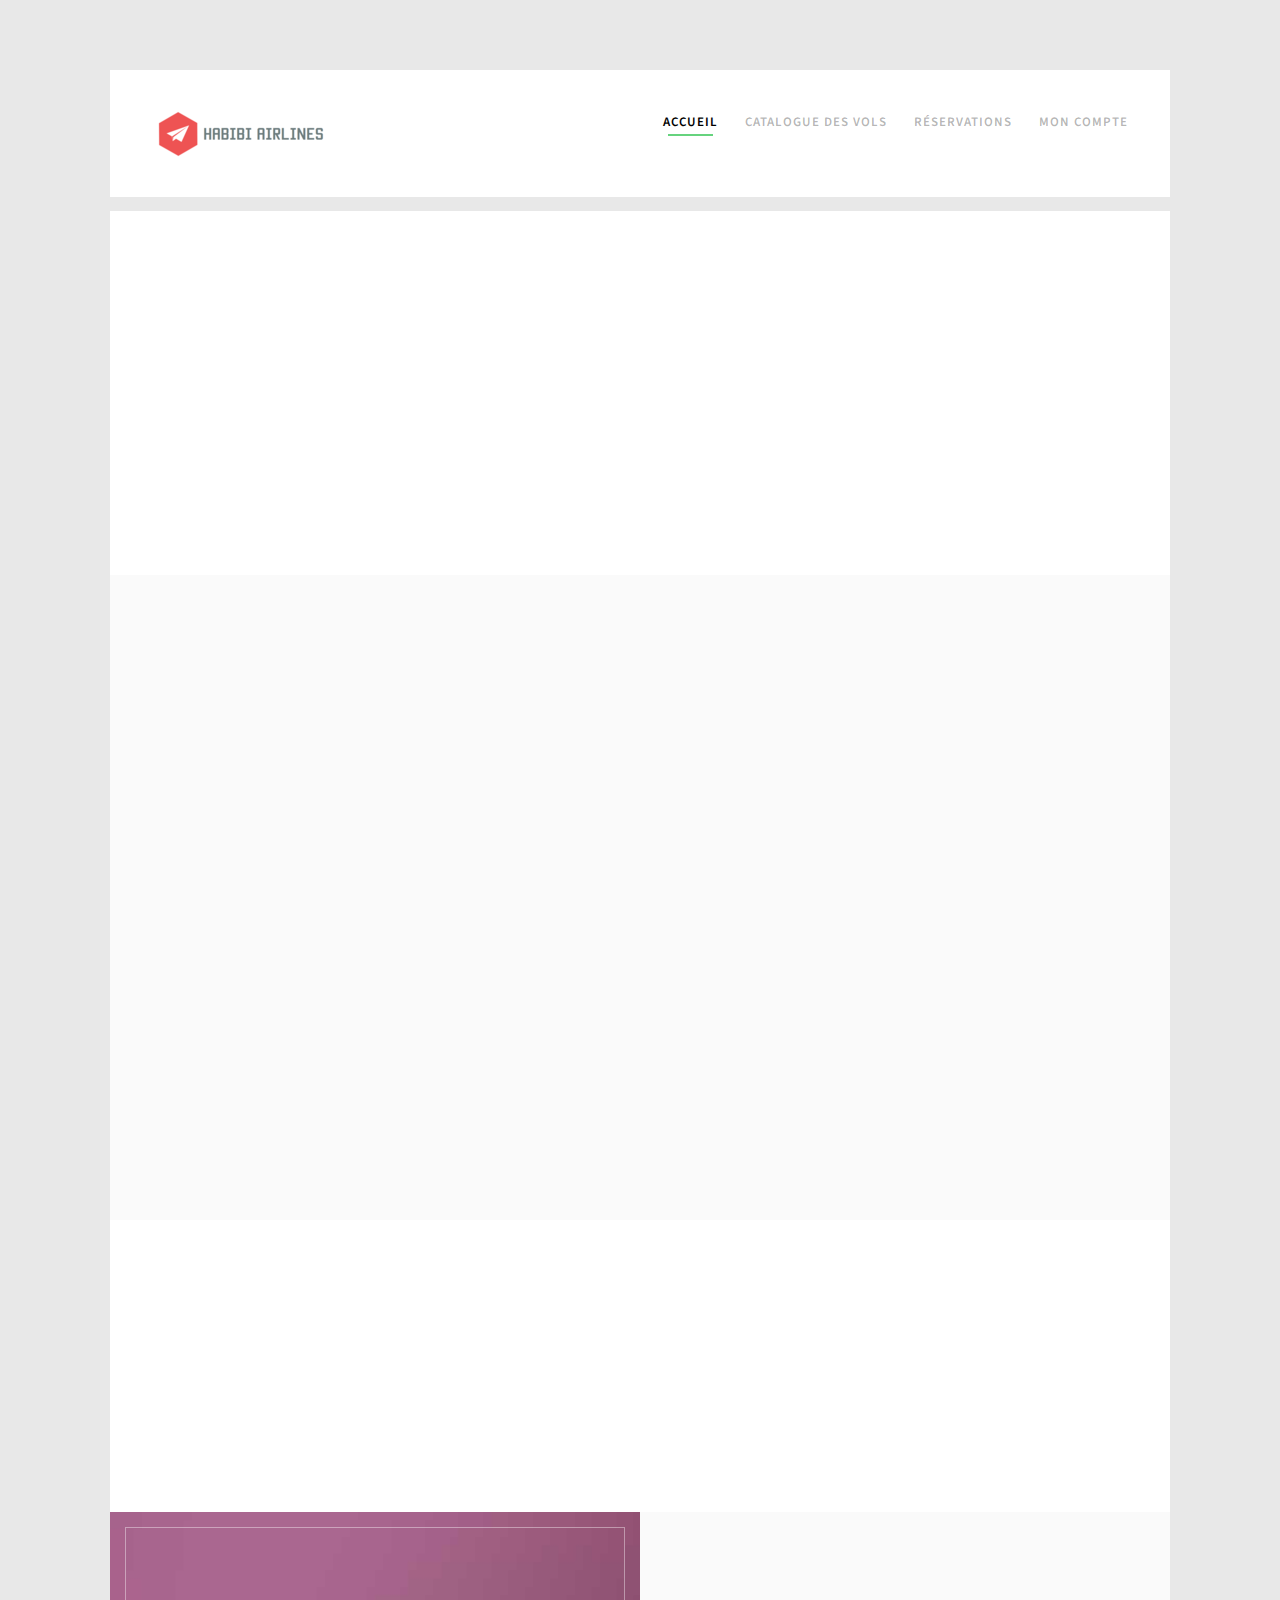
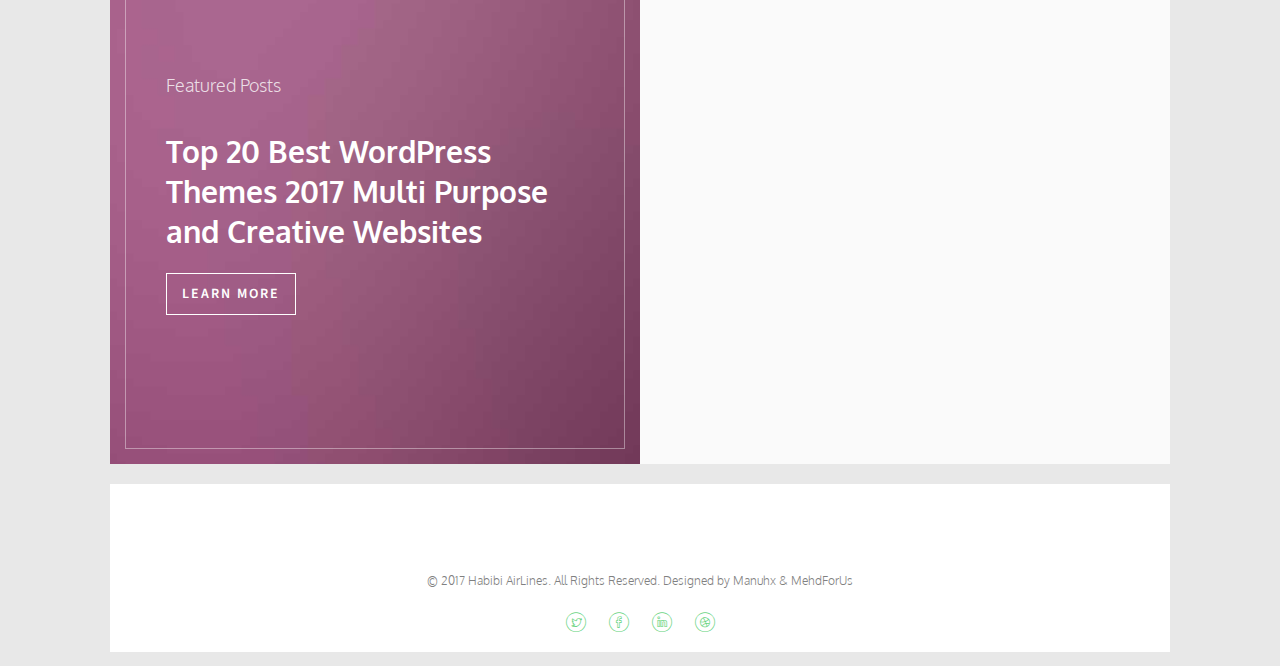
<file: Habibi_AirLines/templates/index.html>
<!DOCTYPE HTML>
<html>
	<head>
	<meta charset="utf-8">
	<meta http-equiv="X-UA-Compatible" content="IE=edge">
	<title>Habibi AirLines</title>
	<meta name="viewport" content="width=device-width, initial-scale=1">
	<meta name="description" content="Free HTML5 Website Template by freehtml5.co" />
	<meta name="keywords" content="free website templates, free html5, free template, free bootstrap, free website template, html5, css3, mobile first, responsive" />
	<meta name="author" content="freehtml5.co" />

	<!-- 
	//////////////////////////////////////////////////////

	FREE HTML5 TEMPLATE 
	DESIGNED & DEVELOPED by FreeHTML5.co
		
	Website: 		http://freehtml5.co/
	Email: 			info@freehtml5.co
	Twitter: 		http://twitter.com/fh5co
	Facebook: 		https://www.facebook.com/fh5co

	//////////////////////////////////////////////////////
	 -->

  	<!-- Facebook and Twitter integration -->
	<meta property="og:title" content=""/>
	<meta property="og:image" content=""/>
	<meta property="og:url" content=""/>
	<meta property="og:site_name" content=""/>
	<meta property="og:description" content=""/>
	<meta name="twitter:title" content="" />
	<meta name="twitter:image" content="" />
	<meta name="twitter:url" content="" />
	<meta name="twitter:card" content="" />

	<link href="https://fonts.googleapis.com/css?family=Oxygen:300,400" rel="stylesheet">
	<link href="https://fonts.googleapis.com/css?family=Source+Sans+Pro:400,600,700" rel="stylesheet">
	<!-- Animate.css -->
	<link rel="stylesheet" href="css/animate.css">
	<!-- Icomoon Icon Fonts-->
	<link rel="stylesheet" href="css/icomoon.css">
	<!-- Bootstrap  -->
	<link rel="stylesheet" href="css/bootstrap.css">

	<!-- Magnific Popup -->
	<link rel="stylesheet" href="css/magnific-popup.css">

	<!-- Flexslider  -->
	<link rel="stylesheet" href="css/flexslider.css">

	<!-- Theme style  -->
	<link rel="stylesheet" href="css/style.css">

	<!-- Modernizr JS -->
	<script src="js/modernizr-2.6.2.min.js"></script>
	<!-- FOR IE9 below -->
	<!--[if lt IE 9]>
	<script src="js/respond.min.js"></script>
	<![endif]-->

	</head>
	<body>
		
	<div class="fh5co-loader"></div>
	
	<div id="page">
	<nav class="fh5co-nav" role="navigation">
		<div class="container-wrap">
			<div class="top-menu">
				<div class="row">
					<div class="col-xs-3">
						<img src="images/logo.bmp">
					</div>
					<div class="col-xs-9 text-right menu-1">
						<ul>
							<li class="active"><a href="index.html">Accueil</a></li>
							<li><a href="work.html">Catalogue des vols</a></li>
							<!-- Si besoin d'un dropdown pour le menu :
							<li class="has-dropdown">
								<a href="blog.html">Blog</a>
								<ul class="dropdown">
									<li><a href="#">Web Design</a></li>
									<li><a href="#">eCommerce</a></li>
									<li><a href="#">Branding</a></li>
									<li><a href="#">API</a></li>
								</ul>
							</li> -->
							<li><a href="about.html">Réservations</a></li>
							<li><a href="contact.html">Mon compte</a></li>
						</ul>
					</div>
				</div>
				
			</div>
		</div>
	</nav>
	<div class="container-wrap">

		<div id="fh5co-services">
			<div class="row">
				<div class="col-md-4 text-center animate-box">
					<div class="services">
						<span class="icon">
							<i class="icon-diamond"></i>
						</span>
						<div class="desc">
							<h3><a href="#">Brand Identity</a></h3>
							<p>Dignissimos asperiores vitae velit veniam totam fuga molestias accusamus alias autem provident. Odit ab aliquam dolor eius.</p>
						</div>
					</div>
				</div>
				<div class="col-md-4 text-center animate-box">
					<div class="services">
						<span class="icon">
							<i class="icon-lab2"></i>
						</span>
						<div class="desc">
							<h3><a href="#">Web Design &amp; UI</a></h3>
							<p>Dignissimos asperiores vitae velit veniam totam fuga molestias accusamus alias autem provident. Odit ab aliquam dolor eius.</p>
						</div>
					</div>
				</div>
				<div class="col-md-4 text-center animate-box">
					<div class="services">
						<span class="icon">
							<i class="icon-settings"></i>
						</span>
						<div class="desc">
							<h3><a href="#">Web Development</a></h3>
							<p>Dignissimos asperiores vitae velit veniam totam fuga molestias accusamus alias autem provident. Odit ab aliquam dolor eius.</p>
						</div>
					</div>
				</div>
			</div>
		</div>

		<div id="fh5co-work" class="fh5co-light-grey">
			<div class="row animate-box">
				<div class="col-md-6 col-md-offset-3 text-center fh5co-heading">
					<h2>Work</h2>
					<p>Dignissimos asperiores vitae velit veniam totam fuga molestias accusamus alias autem provident. Odit ab aliquam dolor eius.</p>
				</div>
			</div>
			<div class="row">
				<div class="col-md-4 text-center animate-box">
					<a href="work-single.html" class="work"  style="background-image: url(images/portfolio-1.jpg);">
						<div class="desc">
							<h3>Project Name</h3>
							<span>Illustration</span>
						</div>
					</a>
				</div>
				<div class="col-md-4 text-center animate-box">
					<a href="work-single.html" class="work" style="background-image: url(images/portfolio-2.jpg);">
						<div class="desc">
							<h3>Project Name</h3>
							<span>Brading</span>
						</div>
					</a>
				</div>
				<div class="col-md-4 text-center animate-box">
					<a href="work-single.html" class="work" style="background-image: url(images/portfolio-3.jpg);">
						<div class="desc">
							<h3>Project Name</h3>
							<span>Illustration</span>
						</div>
					</a>
				</div>
			</div>
		</div>

		<div id="fh5co-counter" class="fh5co-counters">
			<div class="row">
				<div class="col-md-6 col-md-offset-3 text-center animate-box">
					<p>We have a fun facts far far away, behind the word mountains, far from the countries Vokalia and Consonantia, there live the blind texts.</p>
					</div>
			</div>
			<div class="row animate-box">
				<div class="col-md-8 col-md-offset-2">
					<div class="row">
						<div class="col-md-3 text-center">
							<span class="fh5co-counter js-counter" data-from="0" data-to="3452" data-speed="5000" data-refresh-interval="50"></span>
							<span class="fh5co-counter-label">Cups of Coffee</span>
						</div>
						<div class="col-md-3 text-center">
							<span class="fh5co-counter js-counter" data-from="0" data-to="234" data-speed="5000" data-refresh-interval="50"></span>
							<span class="fh5co-counter-label">Client</span>
						</div>
						<div class="col-md-3 text-center">
							<span class="fh5co-counter js-counter" data-from="0" data-to="6542" data-speed="5000" data-refresh-interval="50"></span>
							<span class="fh5co-counter-label">Projects</span>
						</div>
						<div class="col-md-3 text-center">
							<span class="fh5co-counter js-counter" data-from="0" data-to="8687" data-speed="5000" data-refresh-interval="50"></span>
							<span class="fh5co-counter-label">Done Projects</span>
						</div>
					</div>
				</div>
			</div>
		</div>

		<div id="fh5co-blog" class="blog-flex">
			<div class="featured-blog" style="background-image: url(images/blog-1.jpg);">
				<div class="desc-t">
					<div class="desc-tc">
						<span class="featured-head">Featured Posts</span>
						<h3><a href="#">Top 20 Best WordPress Themes 2017 Multi Purpose and Creative Websites</a></h3>
						<span><a href="#" class="read-button">Learn More</a></span>
					</div>
				</div>
			</div>
			<div class="blog-entry fh5co-light-grey">
				<div class="row animate-box">
					<div class="col-md-12">
						<h2>Latest Posts</h2>
					</div>
				</div>
				<div class="row">
					<div class="col-md-12 animate-box">
						<a href="#" class="blog-post">
							<span class="img" style="background-image: url(images/blog-2.jpg);"></span>
							<div class="desc">
								<h3>26 Best Education WordPress Themes 2017 You Need To See</h3>
								<span class="cat">Collection</span>
							</div>
						</a>
					</div>
					<div class="col-md-12 animate-box">
						<a href="#" class="blog-post">
							<span class="img" style="background-image: url(images/blog-1.jpg);"></span>
							<div class="desc">
								<h3>16 Outstanding Photography WordPress Themes You Must See</h3>
								<span class="cat">Collection</span>
							</div>
						</a>
					</div>
					<div class="col-md-12 animate-box">
						<a href="#" class="blog-post">
							<span class="img" style="background-image: url(images/blog-3.jpg);"></span>
							<div class="desc">
								<h3>16 Outstanding Photography WordPress Themes You Must See</h3>
								<span class="cat">Collection</span>
							</div>
						</a>
					</div>
				</div>
			</div>
		</div>
	</div><!-- END container-wrap -->

	<div class="container-wrap">
		<footer id="fh5co-footer" role="contentinfo">


			<div class="">
				<div class="col-md-12 text-center">
					<p>
						<small class="block">&copy; 2017 Habibi AirLines. All Rights Reserved.</small>
						<small class="block">Designed by  Manuhx & MehdForUs</small>
					</p>
					<p>
						<ul class="fh5co-social-icons">
							<li><a href="#"><i class="icon-twitter"></i></a></li>
							<li><a href="#"><i class="icon-facebook"></i></a></li>
							<li><a href="#"><i class="icon-linkedin"></i></a></li>
							<li><a href="#"><i class="icon-dribbble"></i></a></li>
						</ul>
					</p>
				</div>
			</div>
		</footer>
	</div><!-- END container-wrap -->
	</div>

	<div class="gototop js-top">
		<a href="#" class="js-gotop"><i class="icon-arrow-up2"></i></a>
	</div>
	
	<!-- jQuery -->
	<script src="js/jquery.min.js"></script>
	<!-- jQuery Easing -->
	<script src="js/jquery.easing.1.3.js"></script>
	<!-- Bootstrap -->
	<script src="js/bootstrap.min.js"></script>
	<!-- Waypoints -->
	<script src="js/jquery.waypoints.min.js"></script>
	<!-- Flexslider -->
	<script src="js/jquery.flexslider-min.js"></script>
	<!-- Magnific Popup -->
	<script src="js/jquery.magnific-popup.min.js"></script>
	<script src="js/magnific-popup-options.js"></script>
	<!-- Counters -->
	<script src="js/jquery.countTo.js"></script>
	<!-- Main -->
	<script src="js/main.js"></script>

	</body>
</html>
</file>
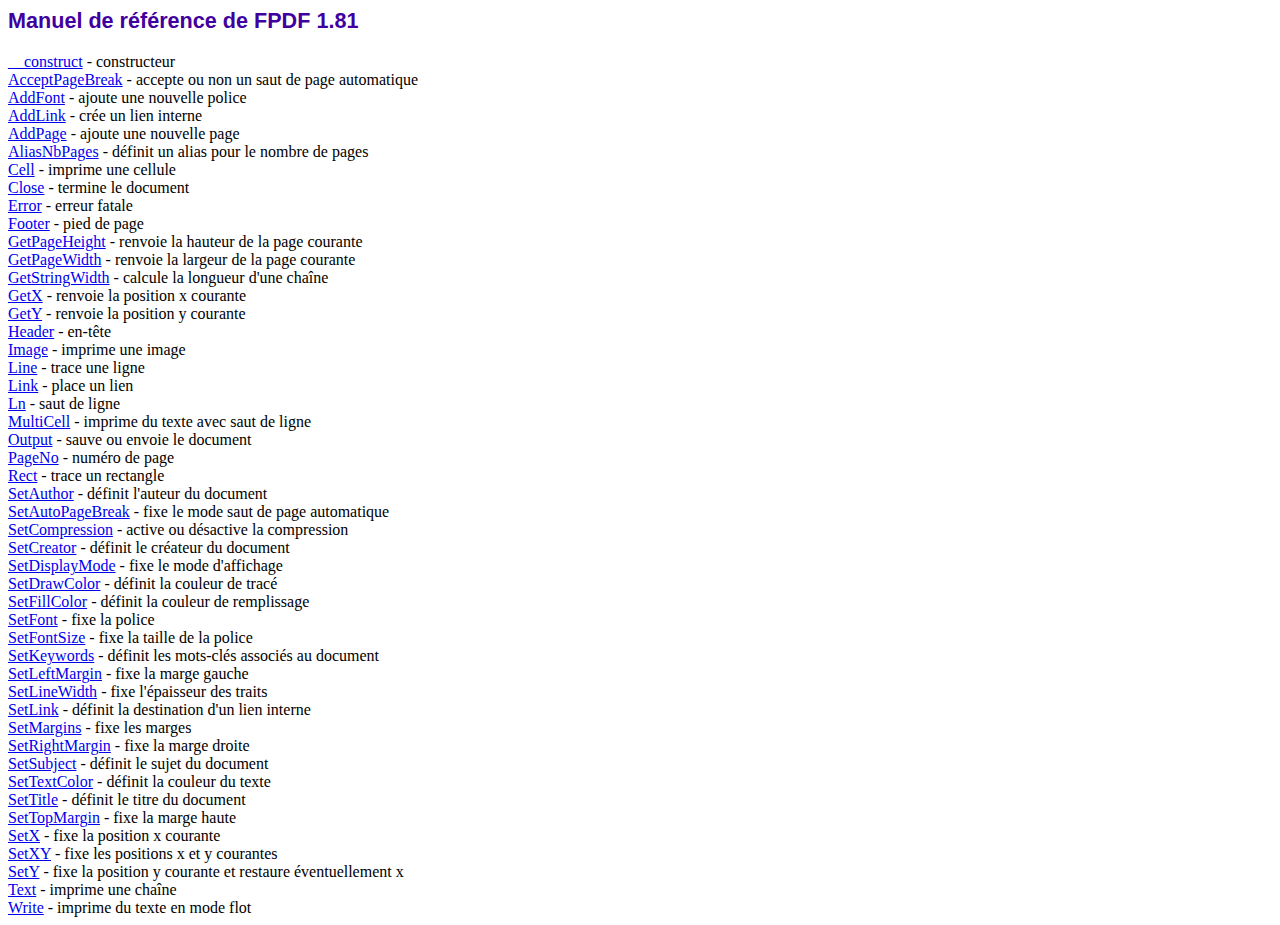
<file: Habibi_AirLines/source files/fpdf/doc/index.htm>
<!DOCTYPE html PUBLIC "-//W3C//DTD HTML 4.01 Transitional//EN">
<html>
<head>
<meta http-equiv="Content-Type" content="text/html; charset=ISO-8859-1">
<title>Manuel de r�f�rence de FPDF 1.81</title>
<link type="text/css" rel="stylesheet" href="../fpdf.css">
</head>
<body>
<h1>Manuel de r�f�rence de FPDF 1.81</h1>
<a href="__construct.htm">__construct</a> - constructeur<br>
<a href="acceptpagebreak.htm">AcceptPageBreak</a> - accepte ou non un saut de page automatique<br>
<a href="addfont.htm">AddFont</a> - ajoute une nouvelle police<br>
<a href="addlink.htm">AddLink</a> - cr�e un lien interne<br>
<a href="addpage.htm">AddPage</a> - ajoute une nouvelle page<br>
<a href="aliasnbpages.htm">AliasNbPages</a> - d�finit un alias pour le nombre de pages<br>
<a href="cell.htm">Cell</a> - imprime une cellule<br>
<a href="close.htm">Close</a> - termine le document<br>
<a href="error.htm">Error</a> - erreur fatale<br>
<a href="footer.htm">Footer</a> - pied de page<br>
<a href="getpageheight.htm">GetPageHeight</a> - renvoie la hauteur de la page courante<br>
<a href="getpagewidth.htm">GetPageWidth</a> - renvoie la largeur de la page courante<br>
<a href="getstringwidth.htm">GetStringWidth</a> - calcule la longueur d'une cha�ne<br>
<a href="getx.htm">GetX</a> - renvoie la position x courante<br>
<a href="gety.htm">GetY</a> - renvoie la position y courante<br>
<a href="header.htm">Header</a> - en-t�te<br>
<a href="image.htm">Image</a> - imprime une image<br>
<a href="line.htm">Line</a> - trace une ligne<br>
<a href="link.htm">Link</a> - place un lien<br>
<a href="ln.htm">Ln</a> - saut de ligne<br>
<a href="multicell.htm">MultiCell</a> - imprime du texte avec saut de ligne<br>
<a href="output.htm">Output</a> - sauve ou envoie le document<br>
<a href="pageno.htm">PageNo</a> - num�ro de page<br>
<a href="rect.htm">Rect</a> - trace un rectangle<br>
<a href="setauthor.htm">SetAuthor</a> - d�finit l'auteur du document<br>
<a href="setautopagebreak.htm">SetAutoPageBreak</a> - fixe le mode saut de page automatique<br>
<a href="setcompression.htm">SetCompression</a> - active ou d�sactive la compression<br>
<a href="setcreator.htm">SetCreator</a> - d�finit le cr�ateur du document<br>
<a href="setdisplaymode.htm">SetDisplayMode</a> - fixe le mode d'affichage<br>
<a href="setdrawcolor.htm">SetDrawColor</a> - d�finit la couleur de trac�<br>
<a href="setfillcolor.htm">SetFillColor</a> - d�finit la couleur de remplissage<br>
<a href="setfont.htm">SetFont</a> - fixe la police<br>
<a href="setfontsize.htm">SetFontSize</a> - fixe la taille de la police<br>
<a href="setkeywords.htm">SetKeywords</a> - d�finit les mots-cl�s associ�s au document<br>
<a href="setleftmargin.htm">SetLeftMargin</a> - fixe la marge gauche<br>
<a href="setlinewidth.htm">SetLineWidth</a> - fixe l'�paisseur des traits<br>
<a href="setlink.htm">SetLink</a> - d�finit la destination d'un lien interne<br>
<a href="setmargins.htm">SetMargins</a> - fixe les marges<br>
<a href="setrightmargin.htm">SetRightMargin</a> - fixe la marge droite<br>
<a href="setsubject.htm">SetSubject</a> - d�finit le sujet du document<br>
<a href="settextcolor.htm">SetTextColor</a> - d�finit la couleur du texte<br>
<a href="settitle.htm">SetTitle</a> - d�finit le titre du document<br>
<a href="settopmargin.htm">SetTopMargin</a> - fixe la marge haute<br>
<a href="setx.htm">SetX</a> - fixe la position x courante<br>
<a href="setxy.htm">SetXY</a> - fixe les positions x et y courantes<br>
<a href="sety.htm">SetY</a> - fixe la position y courante et restaure �ventuellement x<br>
<a href="text.htm">Text</a> - imprime une cha�ne<br>
<a href="write.htm">Write</a> - imprime du texte en mode flot<br>
</body>
</html>
</file>
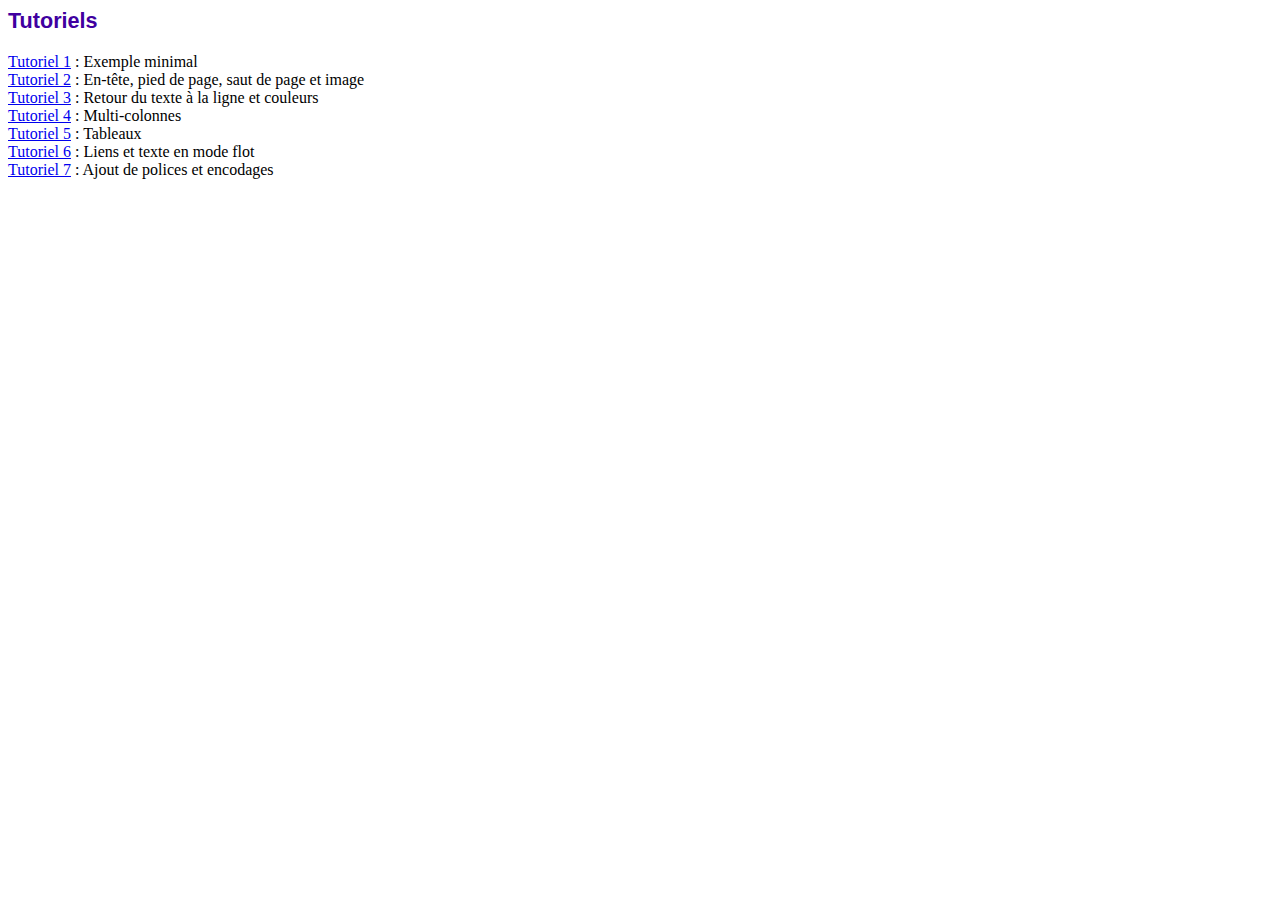
<file: Habibi_AirLines/source files/fpdf/tutorial/index.htm>
<!DOCTYPE html PUBLIC "-//W3C//DTD HTML 4.01 Transitional//EN">
<html>
<head>
<meta http-equiv="Content-Type" content="text/html; charset=ISO-8859-1">
<title>Tutoriels</title>
<link type="text/css" rel="stylesheet" href="../fpdf.css">
</head>
<body>
<h1>Tutoriels</h1>
<ul style="list-style-type:none; margin-left:0; padding-left:0">
<li><a href="tuto1.htm">Tutoriel 1</a> : Exemple minimal</li>
<li><a href="tuto2.htm">Tutoriel 2</a> : En-t�te, pied de page, saut de page et image</li>
<li><a href="tuto3.htm">Tutoriel 3</a> : Retour du texte � la ligne et couleurs</li>
<li><a href="tuto4.htm">Tutoriel 4</a> : Multi-colonnes</li>
<li><a href="tuto5.htm">Tutoriel 5</a> : Tableaux</li>
<li><a href="tuto6.htm">Tutoriel 6</a> : Liens et texte en mode flot</li>
<li><a href="tuto7.htm">Tutoriel 7</a> : Ajout de polices et encodages</li>
</ul>
</body>
</html>
</file>
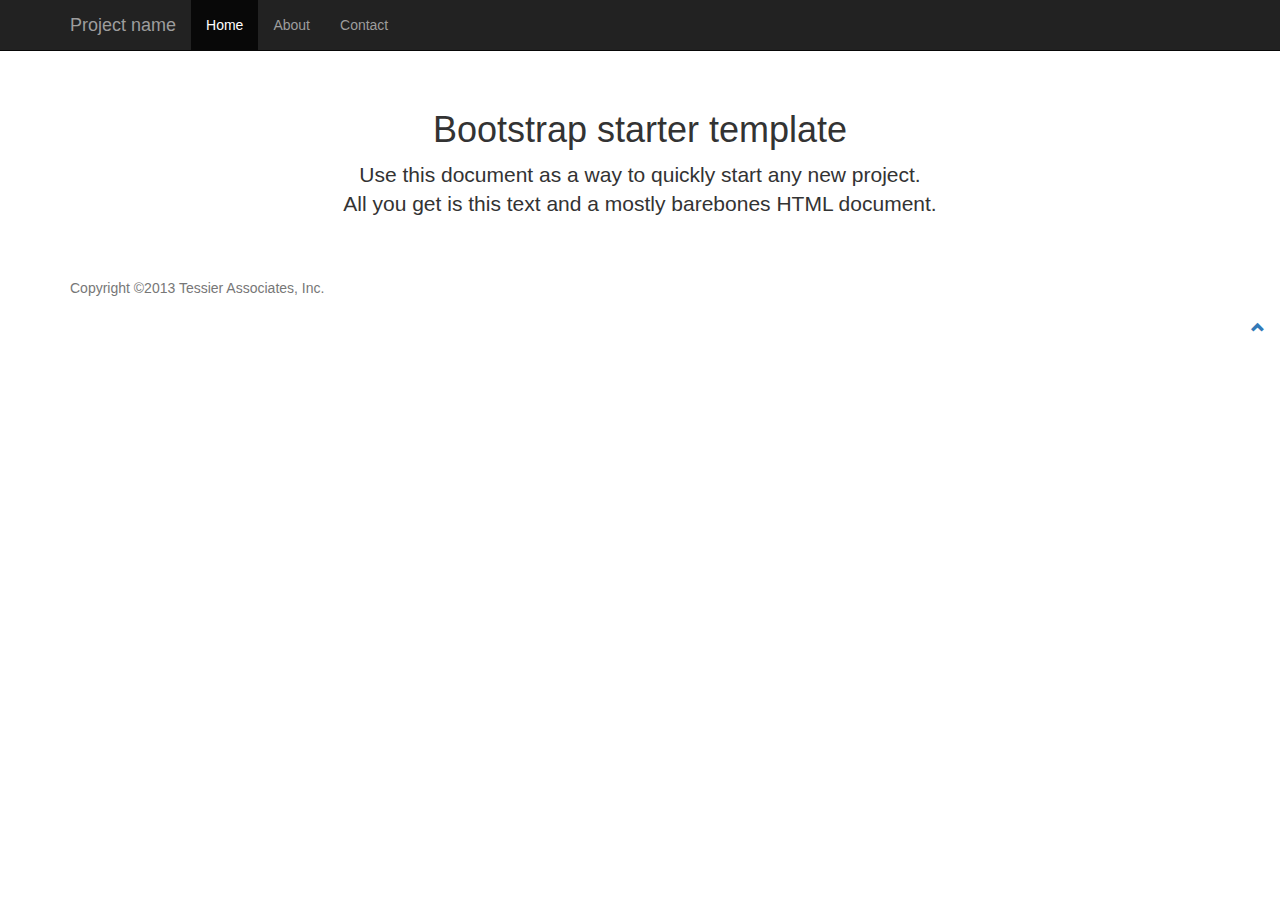
<file: Habibi_AirLines/templates/footer.html>
<!DOCTYPE html>
<html lang="en">
<head>
    <meta charset="utf-8">
    <meta http-equiv="X-UA-Compatible" content="IE=edge">
    <meta name="viewport" content="width=device-width, initial-scale=1">
    <meta name="description" content="">
    <meta name="author" content="">
    <title>Starter Template for Bootstrap</title>

    <!-- Bootstrap core CSS -->
    <link href="https://maxcdn.bootstrapcdn.com/bootstrap/3.3.7/css/bootstrap.min.css" rel="stylesheet">

    <!-- Custom styles for this template -->
    <style>
        body {
            padding-top: 50px;
        }

        .starter-template {
            padding: 40px 15px;
            text-align: center;
        }
    </style>

    <!-- HTML5 shim and Respond.js IE8 support of HTML5 elements and media queries -->
    <!--[if lt IE 9]>
    <script src="https://oss.maxcdn.com/html5shiv/3.7.2/html5shiv.min.js"></script>
    <script src="https://oss.maxcdn.com/respond/1.4.2/respond.min.js"></script>
    <![endif]-->
</head>

<body>

<div class="navbar navbar-inverse navbar-fixed-top" role="navigation">
    <div class="container">
        <div class="navbar-header">
            <button type="button" class="navbar-toggle collapsed" data-toggle="collapse" data-target=".navbar-collapse">
                <span class="sr-only">Toggle navigation</span>
                <span class="icon-bar"></span>
                <span class="icon-bar"></span>
                <span class="icon-bar"></span>
            </button>
            <a class="navbar-brand" href="#">Project name</a>
        </div>
        <div class="collapse navbar-collapse">
            <ul class="nav navbar-nav">
                <li class="active"><a href="#">Home</a></li>
                <li><a href="#about">About</a></li>
                <li><a href="#contact">Contact</a></li>
            </ul>
        </div>
        <!--/.nav-collapse -->
    </div>
</div>

<div class="container">

    <div class="starter-template">
        <h1>Bootstrap starter template</h1>

        <p class="lead">Use this document as a way to quickly start any new project.<br> All you get is this text and a
            mostly barebones HTML document.</p>
    </div>

</div>
<!-- /.container -->
<div id="footer">
    <div class="container">
        <p class="text-muted">Copyright ©2013 Tessier Associates, Inc.</p>
    </div>
</div>

<ul class="nav pull-right scroll-top">
    <li><a href="#" title="Scroll to top"><i class="glyphicon glyphicon-chevron-up"></i></a></li>
</ul>


<div class="modal" id="myModal" role="dialog">
    <div class="modal-dialog">
        <div class="modal-content">
            <div class="modal-header">
                <button class="close" type="button" data-dismiss="modal">×</button>
                <h3 class="modal-title"></h3>
            </div>
            <div class="modal-body">
                <div id="modalCarousel" class="carousel">

                    <div class="carousel-inner">

                    </div>

                    <a class="carousel-control left" href="#modaCarousel" data-slide="prev"><i class="glyphicon glyphicon-chevron-left"></i></a>
                    <a class="carousel-control right" href="#modalCarousel" data-slide="next"><i class="glyphicon glyphicon-chevron-right"></i></a>

                </div>
            </div>
            <div class="modal-footer">
                <button class="btn btn-default" data-dismiss="modal">Close</button>
            </div>
        </div>
    </div>
</div>

<!-- Bootstrap core JavaScript
================================================== -->
<!-- Placed at the end of the document so the pages load faster -->
<script src="https://ajax.googleapis.com/ajax/libs/jquery/1.11.1/jquery.min.js"></script>
<script src="https://maxcdn.bootstrapcdn.com/bootstrap/3.3.7/js/bootstrap.min.js"></script>
</body>
</html>
</file>
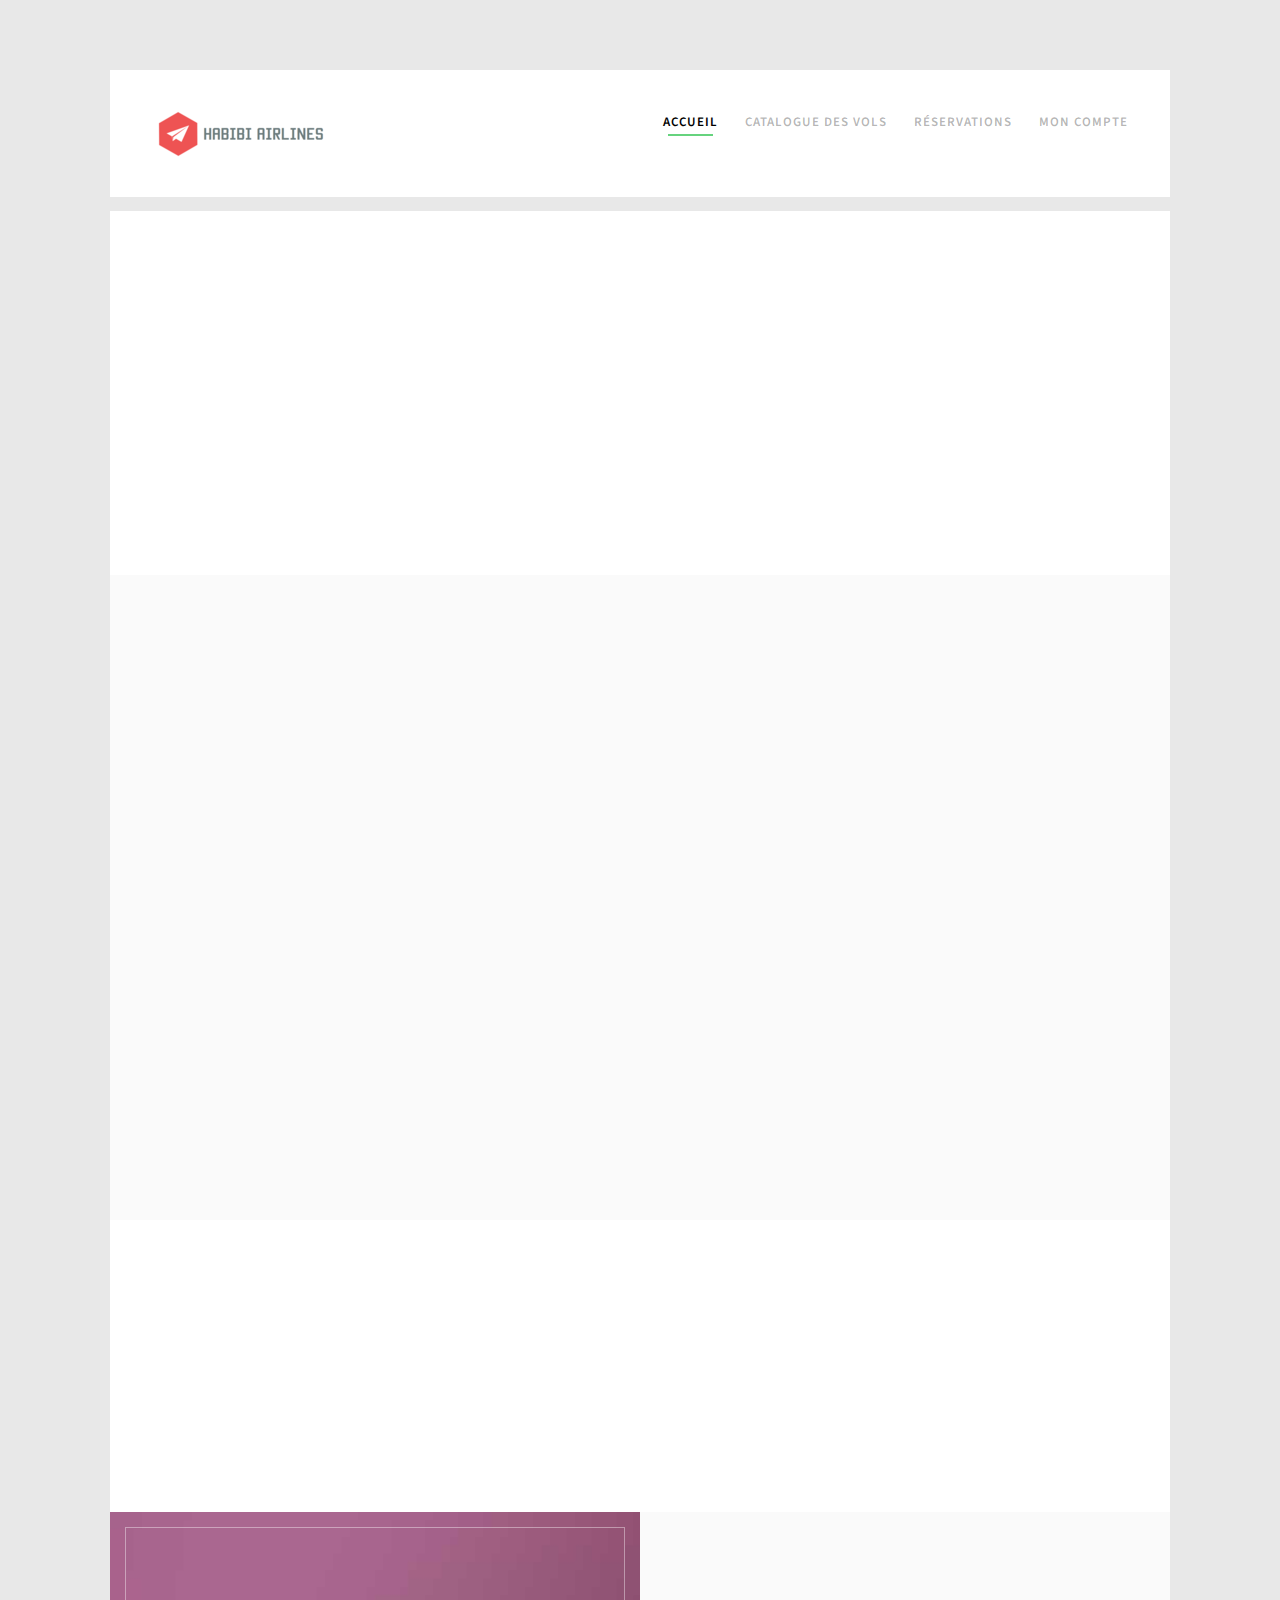
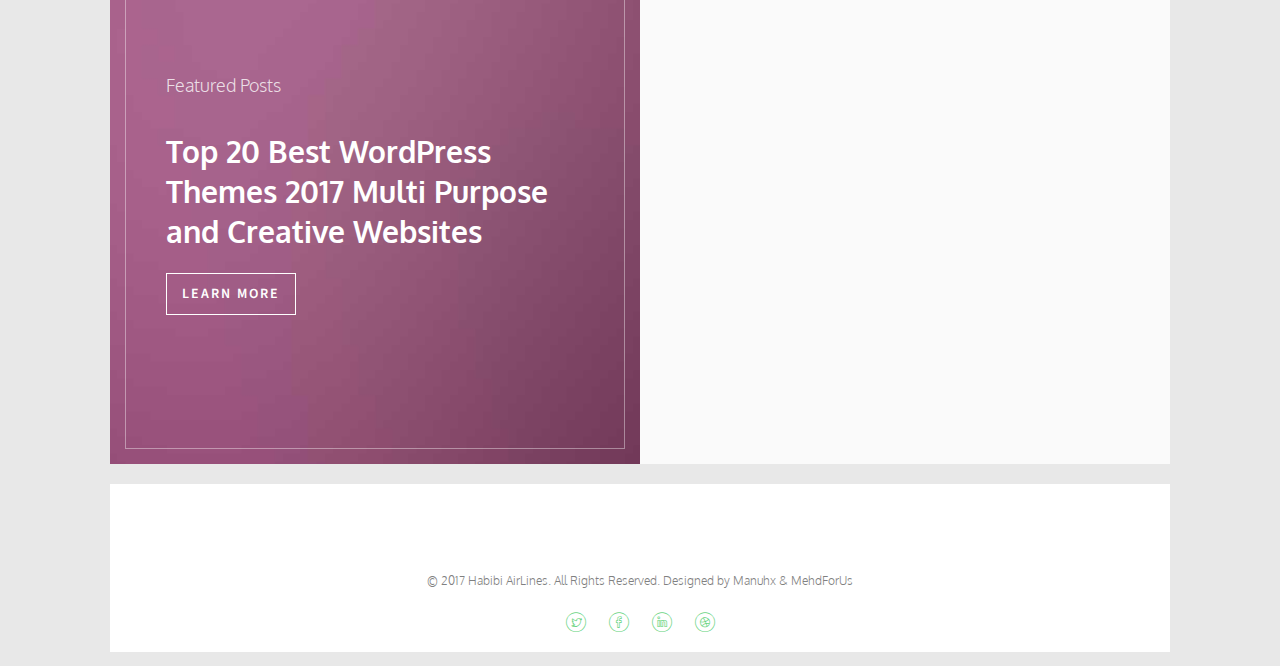
<file: Habibi_AirLines/templates/index_old.html>
<!DOCTYPE HTML>
<html>
	<head>
	<meta charset="utf-8">
	<meta http-equiv="X-UA-Compatible" content="IE=edge">
	<title>Habibi AirLines</title>
	<meta name="viewport" content="width=device-width, initial-scale=1">
	<meta name="description" content="Free HTML5 Website Template by freehtml5.co" />
	<meta name="keywords" content="free website templates, free html5, free template, free bootstrap, free website template, html5, css3, mobile first, responsive" />
	<meta name="author" content="freehtml5.co" />

	<!-- 
	//////////////////////////////////////////////////////

	FREE HTML5 TEMPLATE 
	DESIGNED & DEVELOPED by FreeHTML5.co
		
	Website: 		http://freehtml5.co/
	Email: 			info@freehtml5.co
	Twitter: 		http://twitter.com/fh5co
	Facebook: 		https://www.facebook.com/fh5co

	//////////////////////////////////////////////////////
	 -->

  	<!-- Facebook and Twitter integration -->
	<meta property="og:title" content=""/>
	<meta property="og:image" content=""/>
	<meta property="og:url" content=""/>
	<meta property="og:site_name" content=""/>
	<meta property="og:description" content=""/>
	<meta name="twitter:title" content="" />
	<meta name="twitter:image" content="" />
	<meta name="twitter:url" content="" />
	<meta name="twitter:card" content="" />

	<link href="https://fonts.googleapis.com/css?family=Oxygen:300,400" rel="stylesheet">
	<link href="https://fonts.googleapis.com/css?family=Source+Sans+Pro:400,600,700" rel="stylesheet">
	<!-- Animate.css -->
	<link rel="stylesheet" href="../templates/css/animate.css">
	<!-- Icomoon Icon Fonts-->
	<link rel="stylesheet" href="../templates/css/icomoon.css">
	<!-- Bootstrap  -->
	<link rel="stylesheet" href="../templates/css/bootstrap.css">

	<!-- Magnific Popup -->
	<link rel="stylesheet" href="../templates/css/magnific-popup.css">

	<!-- Flexslider  -->
	<link rel="stylesheet" href="../templates/css/flexslider.css">

	<!-- Theme style  -->
	<link rel="stylesheet" href="../templates/css/style.css">

	<!-- Modernizr JS -->
	<script src="../templates/js/modernizr-2.6.2.min.js"></script>
	<!-- FOR IE9 below -->
	<!--[if lt IE 9]>
	<script src="../templates/js/respond.min.js"></script>
	<![endif]-->

	</head>
	<body>
		
	<div class="fh5co-loader"></div>
	
	<div id="page">
	<nav class="fh5co-nav" role="navigation">
		<div class="container-wrap">
			<div class="top-menu">
				<div class="row">
					<div class="col-xs-3">
						<img src="../templates/images/logo.bmp">
					</div>
					<div class="col-xs-9 text-right menu-1">
						<ul>
							<li class="active"><a href="index_old.html">Accueil</a></li>
							<li><a href="work.html">Catalogue des vols</a></li>
							<!-- Si besoin d'un dropdown pour le menu :
							<li class="has-dropdown">
								<a href="blog.html">Blog</a>
								<ul class="dropdown">
									<li><a href="#">Web Design</a></li>
									<li><a href="#">eCommerce</a></li>
									<li><a href="#">Branding</a></li>
									<li><a href="#">API</a></li>
								</ul>
							</li> -->
							<li><a href="#">Réservations</a></li>
							<li><a href="#">Mon compte</a></li>
						</ul>
					</div>
				</div>
				
			</div>
		</div>
	</nav>
	<div class="container-wrap">

		<div id="fh5co-services">
			<div class="row">
				<div class="col-md-4 text-center animate-box">
					<div class="services">
						<span class="icon">
							<i class="icon-diamond"></i>
						</span>
						<div class="desc">
							<h3><a href="#">Brand Identity</a></h3>
							<p>Dignissimos asperiores vitae velit veniam totam fuga molestias accusamus alias autem provident. Odit ab aliquam dolor eius.</p>
						</div>
					</div>
				</div>
				<div class="col-md-4 text-center animate-box">
					<div class="services">
						<span class="icon">
							<i class="icon-lab2"></i>
						</span>
						<div class="desc">
							<h3><a href="#">Web Design &amp; UI</a></h3>
							<p>Dignissimos asperiores vitae velit veniam totam fuga molestias accusamus alias autem provident. Odit ab aliquam dolor eius.</p>
						</div>
					</div>
				</div>
				<div class="col-md-4 text-center animate-box">
					<div class="services">
						<span class="icon">
							<i class="icon-settings"></i>
						</span>
						<div class="desc">
							<h3><a href="#">Web Development</a></h3>
							<p>Dignissimos asperiores vitae velit veniam totam fuga molestias accusamus alias autem provident. Odit ab aliquam dolor eius.</p>
						</div>
					</div>
				</div>
			</div>
		</div>

		<div id="fh5co-work" class="fh5co-light-grey">
			<div class="row animate-box">
				<div class="col-md-6 col-md-offset-3 text-center fh5co-heading">
					<h2>Work</h2>
					<p>Dignissimos asperiores vitae velit veniam totam fuga molestias accusamus alias autem provident. Odit ab aliquam dolor eius.</p>
				</div>
			</div>
			<div class="row">
				<div class="col-md-4 text-center animate-box">
					<a href="work-single.html" class="work"  style="background-image: url(images/portfolio-1.jpg);">
						<div class="desc">
							<h3>Project Name</h3>
							<span>Illustration</span>
						</div>
					</a>
				</div>
				<div class="col-md-4 text-center animate-box">
					<a href="work-single.html" class="work" style="background-image: url(images/portfolio-2.jpg);">
						<div class="desc">
							<h3>Project Name</h3>
							<span>Brading</span>
						</div>
					</a>
				</div>
				<div class="col-md-4 text-center animate-box">
					<a href="work-single.html" class="work" style="background-image: url(images/portfolio-3.jpg);">
						<div class="desc">
							<h3>Project Name</h3>
							<span>Illustration</span>
						</div>
					</a>
				</div>
			</div>
		</div>

		<div id="fh5co-counter" class="fh5co-counters">
			<div class="row">
				<div class="col-md-6 col-md-offset-3 text-center animate-box">
					<p>We have a fun facts far far away, behind the word mountains, far from the countries Vokalia and Consonantia, there live the blind texts.</p>
					</div>
			</div>
			<div class="row animate-box">
				<div class="col-md-8 col-md-offset-2">
					<div class="row">
						<div class="col-md-3 text-center">
							<span class="fh5co-counter js-counter" data-from="0" data-to="3452" data-speed="5000" data-refresh-interval="50"></span>
							<span class="fh5co-counter-label">Cups of Coffee</span>
						</div>
						<div class="col-md-3 text-center">
							<span class="fh5co-counter js-counter" data-from="0" data-to="234" data-speed="5000" data-refresh-interval="50"></span>
							<span class="fh5co-counter-label">Client</span>
						</div>
						<div class="col-md-3 text-center">
							<span class="fh5co-counter js-counter" data-from="0" data-to="6542" data-speed="5000" data-refresh-interval="50"></span>
							<span class="fh5co-counter-label">Projects</span>
						</div>
						<div class="col-md-3 text-center">
							<span class="fh5co-counter js-counter" data-from="0" data-to="8687" data-speed="5000" data-refresh-interval="50"></span>
							<span class="fh5co-counter-label">Done Projects</span>
						</div>
					</div>
				</div>
			</div>
		</div>

		<div id="fh5co-blog" class="blog-flex">
			<div class="featured-blog" style="background-image: url(images/blog-1.jpg);">
				<div class="desc-t">
					<div class="desc-tc">
						<span class="featured-head">Featured Posts</span>
						<h3><a href="#">Top 20 Best WordPress Themes 2017 Multi Purpose and Creative Websites</a></h3>
						<span><a href="#" class="read-button">Learn More</a></span>
					</div>
				</div>
			</div>
			<div class="blog-entry fh5co-light-grey">
				<div class="row animate-box">
					<div class="col-md-12">
						<h2>Latest Posts</h2>
					</div>
				</div>
				<div class="row">
					<div class="col-md-12 animate-box">
						<a href="#" class="blog-post">
							<span class="img" style="background-image: url(images/blog-2.jpg);"></span>
							<div class="desc">
								<h3>26 Best Education WordPress Themes 2017 You Need To See</h3>
								<span class="cat">Collection</span>
							</div>
						</a>
					</div>
					<div class="col-md-12 animate-box">
						<a href="#" class="blog-post">
							<span class="img" style="background-image: url(images/blog-1.jpg);"></span>
							<div class="desc">
								<h3>16 Outstanding Photography WordPress Themes You Must See</h3>
								<span class="cat">Collection</span>
							</div>
						</a>
					</div>
					<div class="col-md-12 animate-box">
						<a href="#" class="blog-post">
							<span class="img" style="background-image: url(../templates/images/blog-3.jpg);"></span>
							<div class="desc">
								<h3>16 Outstanding Photography WordPress Themes You Must See</h3>
								<span class="cat">Collection</span>
							</div>
						</a>
					</div>
				</div>
			</div>
		</div>
	</div><!-- END container-wrap -->

	<div class="container-wrap">
		<footer id="fh5co-footer" role="contentinfo">


			<div class="">
				<div class="col-md-12 text-center">
					<p>
						<small class="block">&copy; 2017 Habibi AirLines. All Rights Reserved.</small>
						<small class="block">Designed by  Manuhx & MehdForUs</small>
					</p>
					<p>
						<ul class="fh5co-social-icons">
							<li><a href="#"><i class="icon-twitter"></i></a></li>
							<li><a href="#"><i class="icon-facebook"></i></a></li>
							<li><a href="#"><i class="icon-linkedin"></i></a></li>
							<li><a href="#"><i class="icon-dribbble"></i></a></li>
						</ul>
					</p>
				</div>
			</div>
		</footer>
	</div><!-- END container-wrap -->
	</div>

	<div class="gototop js-top">
		<a href="#" class="js-gotop"><i class="icon-arrow-up2"></i></a>
	</div>
	
	<!-- jQuery -->
	<script src="../templates/js/jquery.min.js"></script>
	<!-- jQuery Easing -->
	<script src="../templates/js/jquery.easing.1.3.js"></script>
	<!-- Bootstrap -->
	<script src="../templates/js/bootstrap.min.js"></script>
	<!-- Waypoints -->
	<script src="../templates/js/jquery.waypoints.min.js"></script>
	<!-- Flexslider -->
	<script src="../templates/js/jquery.flexslider-min.js"></script>
	<!-- Magnific Popup -->
	<script src="../templates/js/jquery.magnific-popup.min.js"></script>
	<script src="../templates/js/magnific-popup-options.js"></script>
	<!-- Counters -->
	<script src="../templates/js/jquery.countTo.js"></script>
	<!-- Main -->
	<script src="../templates/js/main.js"></script>

	</body>
</html>
</file>
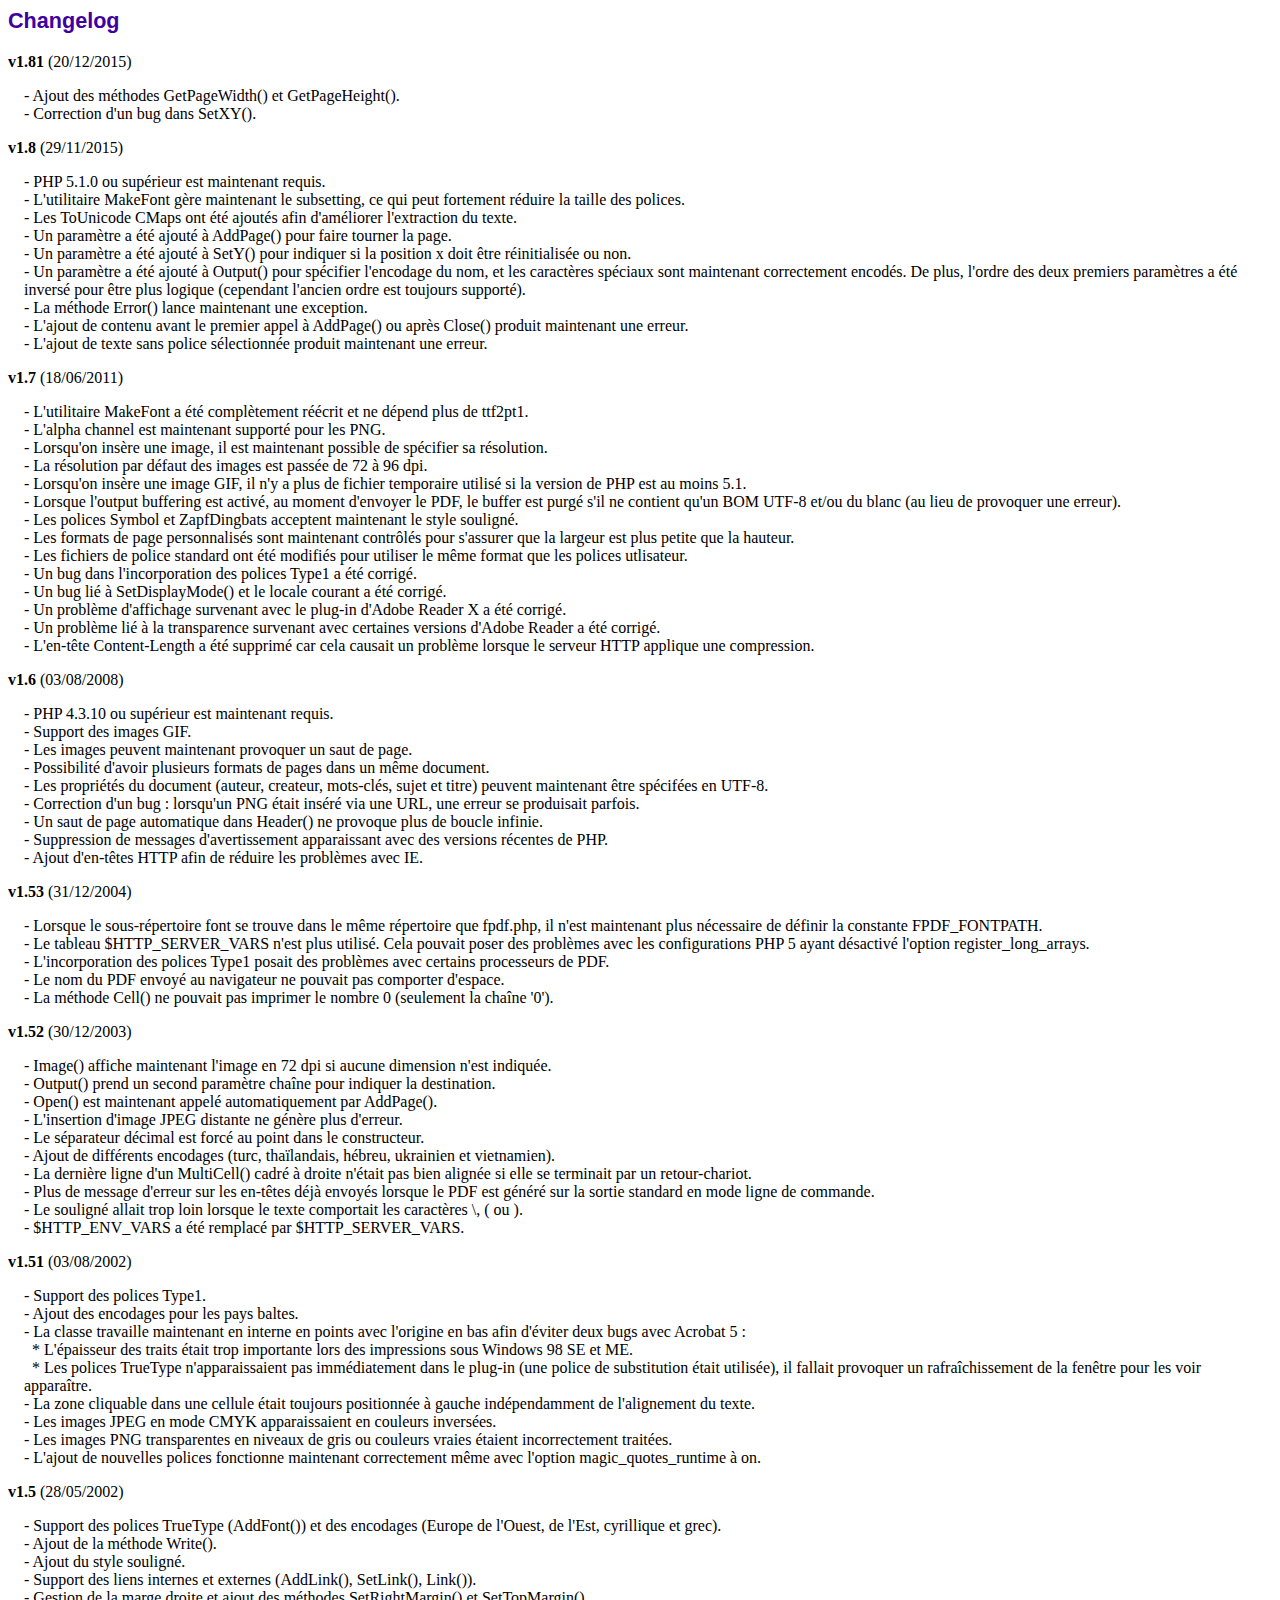
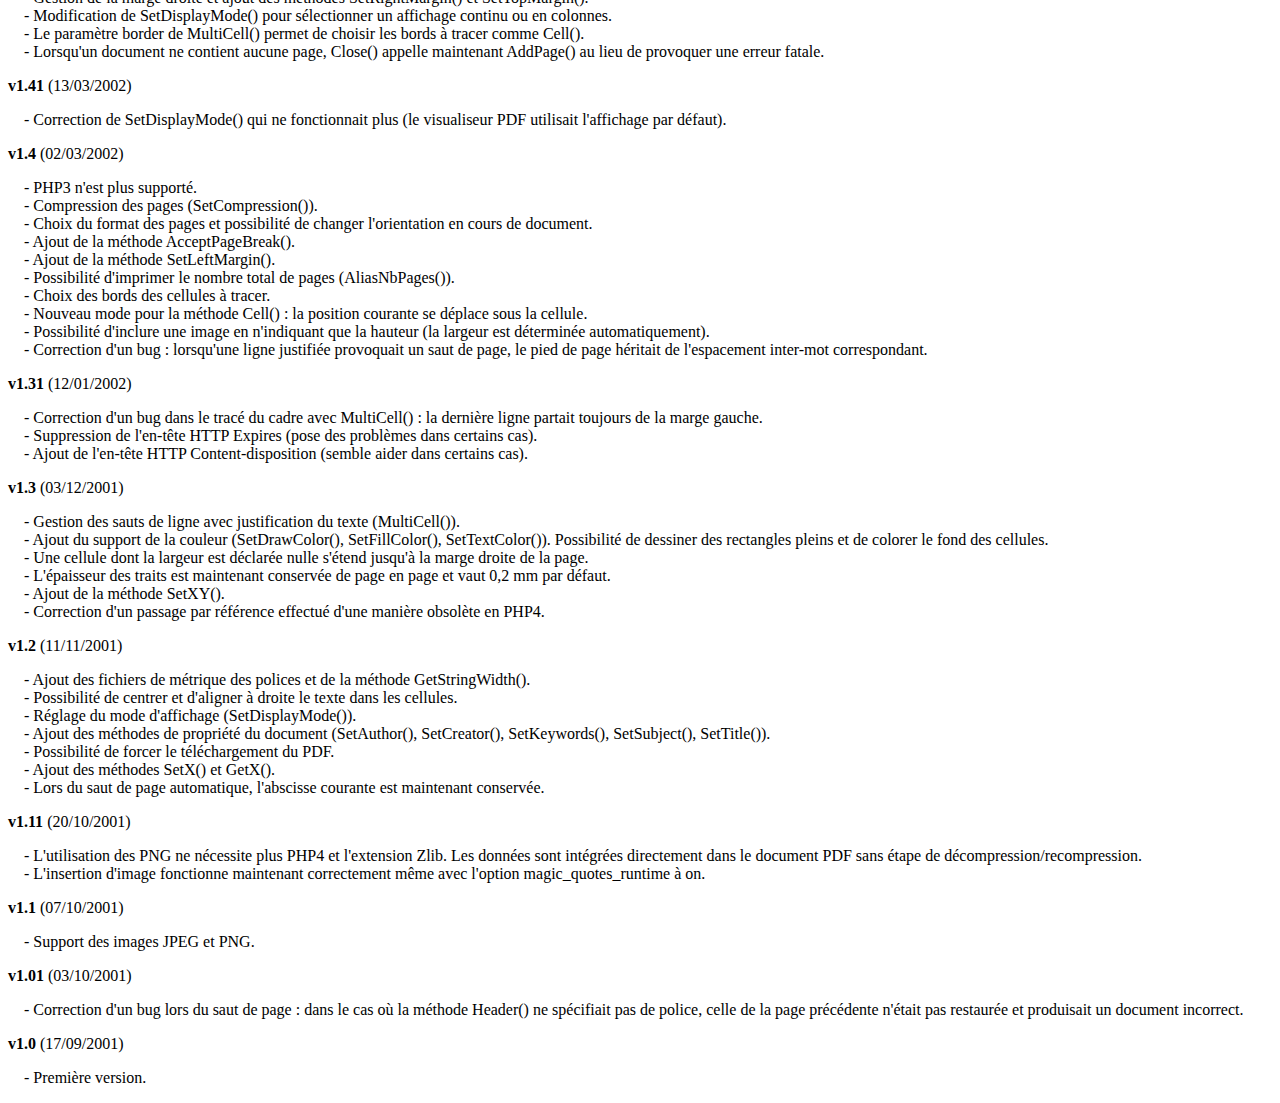
<file: Habibi_AirLines/source files/fpdf/changelog.htm>
<!DOCTYPE html PUBLIC "-//W3C//DTD HTML 4.01 Transitional//EN">
<html>
<head>
<meta http-equiv="Content-Type" content="text/html; charset=ISO-8859-1">
<title>Changelog</title>
<link type="text/css" rel="stylesheet" href="fpdf.css">
<style type="text/css">
dd {margin:1em 0 1em 1em}
</style>
</head>
<body>
<h1>Changelog</h1>
<dl>
<dt><strong>v1.81</strong> (20/12/2015)</dt>
<dd>
- Ajout des m�thodes GetPageWidth() et GetPageHeight().<br>
- Correction d'un bug dans SetXY().<br>
</dd>
<dt><strong>v1.8</strong> (29/11/2015)</dt>
<dd>
- PHP 5.1.0 ou sup�rieur est maintenant requis.<br>
- L'utilitaire MakeFont g�re maintenant le subsetting, ce qui peut fortement r�duire la taille des polices.<br>
- Les ToUnicode CMaps ont �t� ajout�s afin d'am�liorer l'extraction du texte.<br>
- Un param�tre a �t� ajout� � AddPage() pour faire tourner la page.<br>
- Un param�tre a �t� ajout� � SetY() pour indiquer si la position x doit �tre r�initialis�e ou non.<br>
- Un param�tre a �t� ajout� � Output() pour sp�cifier l'encodage du nom, et les caract�res sp�ciaux sont maintenant correctement encod�s. De plus, l'ordre des deux premiers param�tres a �t� invers� pour �tre plus logique (cependant l'ancien ordre est toujours support�).<br>
- La m�thode Error() lance maintenant une exception.<br>
- L'ajout de contenu avant le premier appel � AddPage() ou apr�s Close() produit maintenant une erreur.<br>
- L'ajout de texte sans police s�lectionn�e produit maintenant une erreur.<br>
</dd>
<dt><strong>v1.7</strong> (18/06/2011)</dt>
<dd>
- L'utilitaire MakeFont a �t� compl�tement r��crit et ne d�pend plus de ttf2pt1.<br>
- L'alpha channel est maintenant support� pour les PNG.<br>
- Lorsqu'on ins�re une image, il est maintenant possible de sp�cifier sa r�solution.<br>
- La r�solution par d�faut des images est pass�e de 72 � 96 dpi.<br>
- Lorsqu'on ins�re une image GIF, il n'y a plus de fichier temporaire utilis� si la version de PHP est au moins 5.1.<br>
- Lorsque l'output buffering est activ�, au moment d'envoyer le PDF, le buffer est purg� s'il ne contient qu'un BOM UTF-8 et/ou du blanc (au lieu de provoquer une erreur).<br>
- Les polices Symbol et ZapfDingbats acceptent maintenant le style soulign�.<br>
- Les formats de page personnalis�s sont maintenant contr�l�s pour s'assurer que la largeur est plus petite que la hauteur.<br>
- Les fichiers de police standard ont �t� modifi�s pour utiliser le m�me format que les polices utlisateur.<br>
- Un bug dans l'incorporation des polices Type1 a �t� corrig�.<br>
- Un bug li� � SetDisplayMode() et le locale courant a �t� corrig�.<br>
- Un probl�me d'affichage survenant avec le plug-in d'Adobe Reader X a �t� corrig�.<br>
- Un probl�me li� � la transparence survenant avec certaines versions d'Adobe Reader a �t� corrig�.<br>
- L'en-t�te Content-Length a �t� supprim� car cela causait un probl�me lorsque le serveur HTTP applique une compression.<br>
</dd>
<dt><strong>v1.6</strong> (03/08/2008)</dt>
<dd>
- PHP 4.3.10 ou sup�rieur est maintenant requis.<br>
- Support des images GIF.<br>
- Les images peuvent maintenant provoquer un saut de page.<br>
- Possibilit� d'avoir plusieurs formats de pages dans un m�me document.<br>
- Les propri�t�s du document (auteur, createur, mots-cl�s, sujet et titre) peuvent maintenant �tre sp�cif�es en UTF-8.<br>
- Correction d'un bug : lorsqu'un PNG �tait ins�r� via une URL, une erreur se produisait parfois.<br>
- Un saut de page automatique dans Header() ne provoque plus de boucle infinie.<br>
- Suppression de messages d'avertissement apparaissant avec des versions r�centes de PHP.<br>
- Ajout d'en-t�tes HTTP afin de r�duire les probl�mes avec IE.<br>
</dd>
<dt><strong>v1.53</strong> (31/12/2004)</dt>
<dd>
- Lorsque le sous-r�pertoire font se trouve dans le m�me r�pertoire que fpdf.php, il n'est maintenant plus n�cessaire de d�finir la constante FPDF_FONTPATH.<br>
- Le tableau $HTTP_SERVER_VARS n'est plus utilis�. Cela pouvait poser des probl�mes avec les configurations PHP 5 ayant d�sactiv� l'option register_long_arrays.<br>
- L'incorporation des polices Type1 posait des probl�mes avec certains processeurs de PDF.<br>
- Le nom du PDF envoy� au navigateur ne pouvait pas comporter d'espace.<br>
- La m�thode Cell() ne pouvait pas imprimer le nombre 0 (seulement la cha�ne '0').<br>
</dd>
<dt><strong>v1.52</strong> (30/12/2003)</dt>
<dd>
- Image() affiche maintenant l'image en 72 dpi si aucune dimension n'est indiqu�e.<br>
- Output() prend un second param�tre cha�ne pour indiquer la destination.<br>
- Open() est maintenant appel� automatiquement par AddPage().<br>
- L'insertion d'image JPEG distante ne g�n�re plus d'erreur.<br>
- Le s�parateur d�cimal est forc� au point dans le constructeur.<br>
- Ajout de diff�rents encodages (turc, tha�landais, h�breu, ukrainien et vietnamien).<br>
- La derni�re ligne d'un MultiCell() cadr� � droite n'�tait pas bien align�e si elle se terminait par un retour-chariot.<br>
- Plus de message d'erreur sur les en-t�tes d�j� envoy�s lorsque le PDF est g�n�r� sur la sortie standard en mode ligne de commande.<br>
- Le soulign� allait trop loin lorsque le texte comportait les caract�res \, ( ou ).<br>
- $HTTP_ENV_VARS a �t� remplac� par $HTTP_SERVER_VARS.<br>
</dd>
<dt><strong>v1.51</strong> (03/08/2002)</dt>
<dd>
- Support des polices Type1.<br>
- Ajout des encodages pour les pays baltes.<br>
- La classe travaille maintenant en interne en points avec l'origine en bas afin d'�viter deux bugs avec Acrobat 5 :<br>&nbsp;&nbsp;* L'�paisseur des traits �tait trop importante lors des impressions sous Windows 98 SE et ME.<br>&nbsp;&nbsp;* Les polices TrueType n'apparaissaient pas imm�diatement dans le plug-in (une police de substitution �tait utilis�e), il fallait provoquer un rafra�chissement de la fen�tre pour les voir appara�tre.<br>
- La zone cliquable dans une cellule �tait toujours positionn�e � gauche ind�pendamment de l'alignement du texte.<br>
- Les images JPEG en mode CMYK apparaissaient en couleurs invers�es.<br>
- Les images PNG transparentes en niveaux de gris ou couleurs vraies �taient incorrectement trait�es.<br>
- L'ajout de nouvelles polices fonctionne maintenant correctement m�me avec l'option magic_quotes_runtime � on.<br>
</dd>
<dt><strong>v1.5</strong> (28/05/2002)</dt>
<dd>
- Support des polices TrueType (AddFont()) et des encodages (Europe de l'Ouest, de l'Est, cyrillique et grec).<br>
- Ajout de la m�thode Write().<br>
- Ajout du style soulign�.<br>
- Support des liens internes et externes (AddLink(), SetLink(), Link()).<br>
- Gestion de la marge droite et ajout des m�thodes SetRightMargin() et SetTopMargin().<br>
- Modification de SetDisplayMode() pour s�lectionner un affichage continu ou en colonnes.<br>
- Le param�tre border de MultiCell() permet de choisir les bords � tracer comme Cell().<br>
- Lorsqu'un document ne contient aucune page, Close() appelle maintenant AddPage() au lieu de provoquer une erreur fatale.<br>
</dd>
<dt><strong>v1.41</strong> (13/03/2002)</dt>
<dd>
- Correction de SetDisplayMode() qui ne fonctionnait plus (le visualiseur PDF utilisait l'affichage par d�faut).<br>
</dd>
<dt><strong>v1.4</strong> (02/03/2002)</dt>
<dd>
- PHP3 n'est plus support�.<br>
- Compression des pages (SetCompression()).<br>
- Choix du format des pages et possibilit� de changer l'orientation en cours de document.<br>
- Ajout de la m�thode AcceptPageBreak().<br>
- Ajout de la m�thode SetLeftMargin().<br>
- Possibilit� d'imprimer le nombre total de pages (AliasNbPages()).<br>
- Choix des bords des cellules � tracer.<br>
- Nouveau mode pour la m�thode Cell() : la position courante se d�place sous la cellule.<br>
- Possibilit� d'inclure une image en n'indiquant que la hauteur (la largeur est d�termin�e automatiquement).<br>
- Correction d'un bug : lorsqu'une ligne justifi�e provoquait un saut de page, le pied de page h�ritait de l'espacement inter-mot correspondant.<br>
</dd>
<dt><strong>v1.31</strong> (12/01/2002)</dt>
<dd>
- Correction d'un bug dans le trac� du cadre avec MultiCell() : la derni�re ligne partait toujours de la marge gauche.<br>
- Suppression de l'en-t�te HTTP Expires (pose des probl�mes dans certains cas).<br>
- Ajout de l'en-t�te HTTP Content-disposition (semble aider dans certains cas).<br>
</dd>
<dt><strong>v1.3</strong> (03/12/2001)</dt>
<dd>
- Gestion des sauts de ligne avec justification du texte (MultiCell()).<br>
- Ajout du support de la couleur (SetDrawColor(), SetFillColor(), SetTextColor()). Possibilit� de dessiner des rectangles pleins et de colorer le fond des cellules.<br>
- Une cellule dont la largeur est d�clar�e nulle s'�tend jusqu'� la marge droite de la page.<br>
- L'�paisseur des traits est maintenant conserv�e de page en page et vaut 0,2 mm par d�faut.<br>
- Ajout de la m�thode SetXY().<br>
- Correction d'un passage par r�f�rence effectu� d'une mani�re obsol�te en PHP4.<br>
</dd>
<dt><strong>v1.2</strong> (11/11/2001)</dt>
<dd>
- Ajout des fichiers de m�trique des polices et de la m�thode GetStringWidth().<br>
- Possibilit� de centrer et d'aligner � droite le texte dans les cellules.<br>
- R�glage du mode d'affichage (SetDisplayMode()).<br>
- Ajout des m�thodes de propri�t� du document (SetAuthor(), SetCreator(), SetKeywords(), SetSubject(), SetTitle()).<br>
- Possibilit� de forcer le t�l�chargement du PDF.<br>
- Ajout des m�thodes SetX() et GetX().<br>
- Lors du saut de page automatique, l'abscisse courante est maintenant conserv�e.<br>
</dd>
<dt><strong>v1.11</strong> (20/10/2001)</dt>
<dd>
- L'utilisation des PNG ne n�cessite plus PHP4 et l'extension Zlib. Les donn�es sont int�gr�es directement dans le document PDF sans �tape de d�compression/recompression.<br>
- L'insertion d'image fonctionne maintenant correctement m�me avec l'option magic_quotes_runtime � on.<br>
</dd>
<dt><strong>v1.1</strong> (07/10/2001)</dt>
<dd>
- Support des images JPEG et PNG.<br>
</dd>
<dt><strong>v1.01</strong> (03/10/2001)</dt>
<dd>
- Correction d'un bug lors du saut de page : dans le cas o� la m�thode Header() ne sp�cifiait pas de police, celle de la page pr�c�dente n'�tait pas restaur�e et produisait un document incorrect.<br>
</dd>
<dt><strong>v1.0</strong> (17/09/2001)</dt>
<dd>
- Premi�re version.<br>
</dd>
</dl>
</body>
</html>
</file>
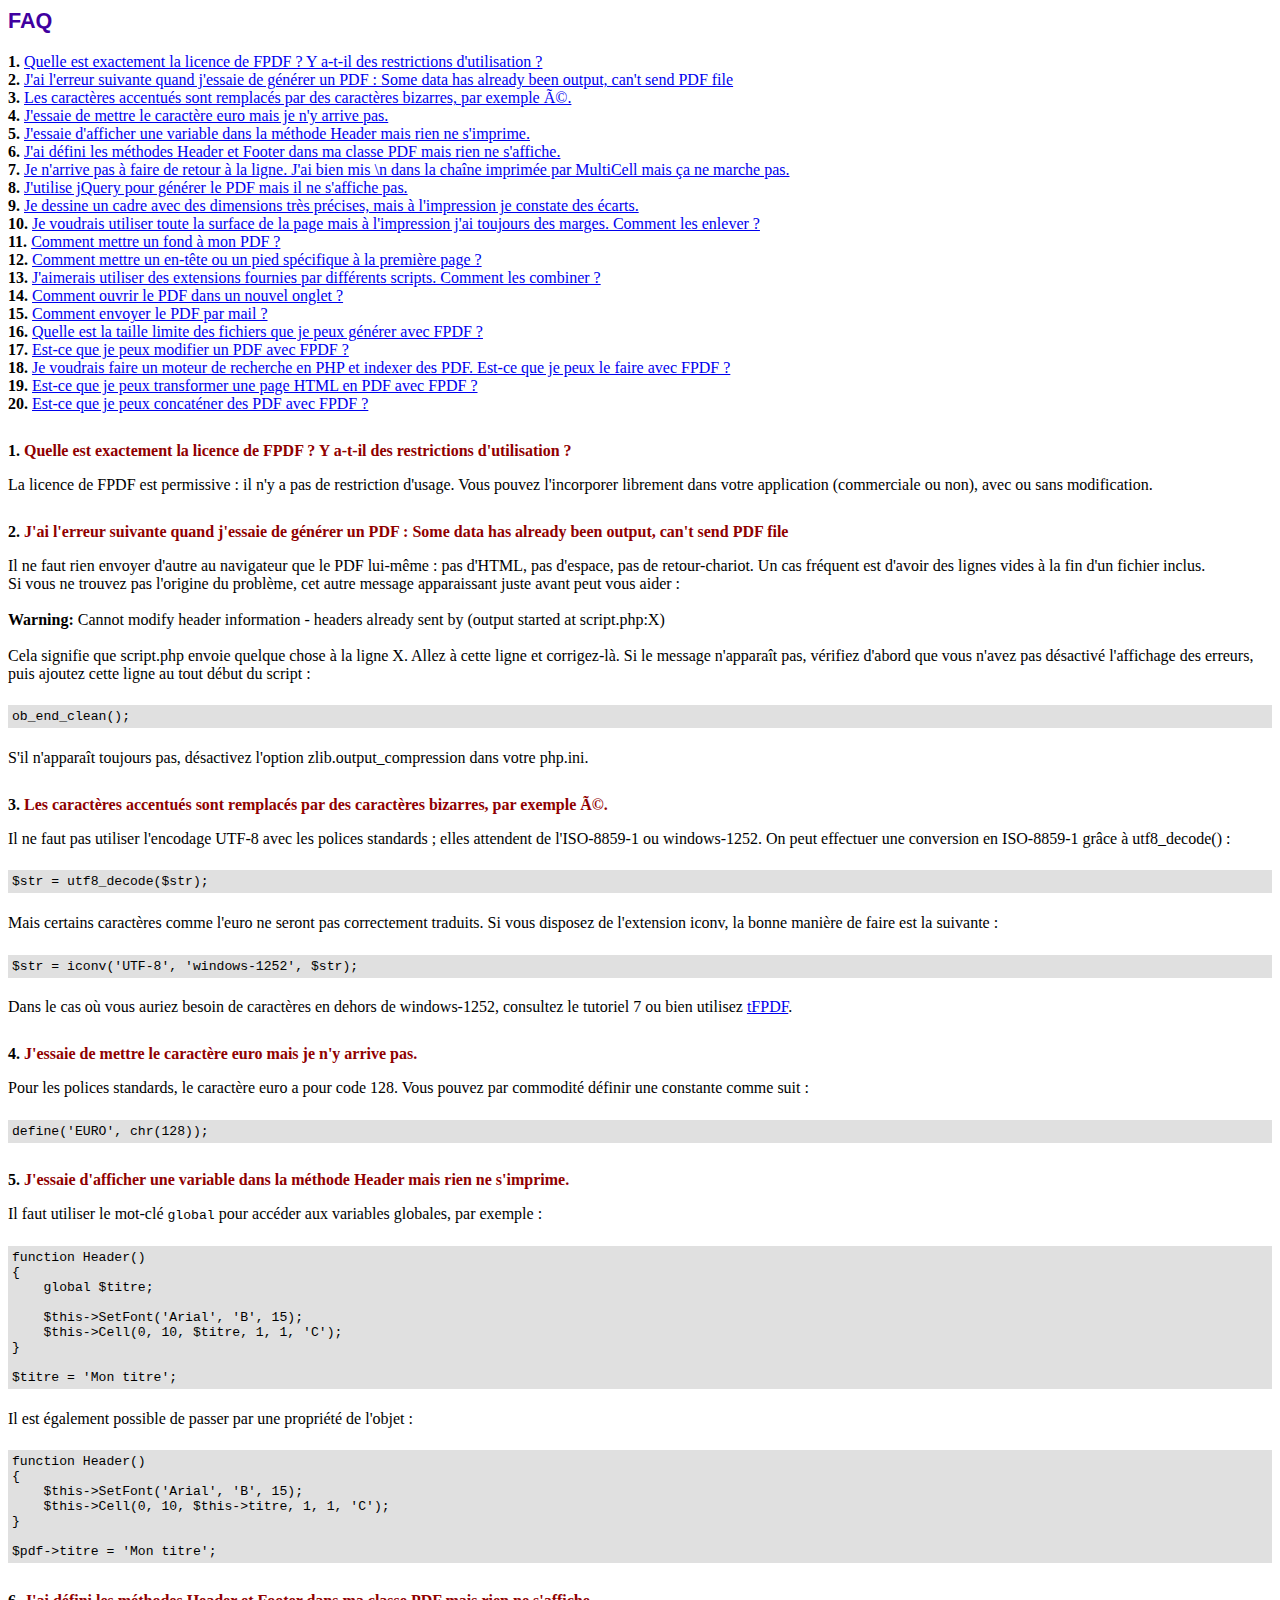
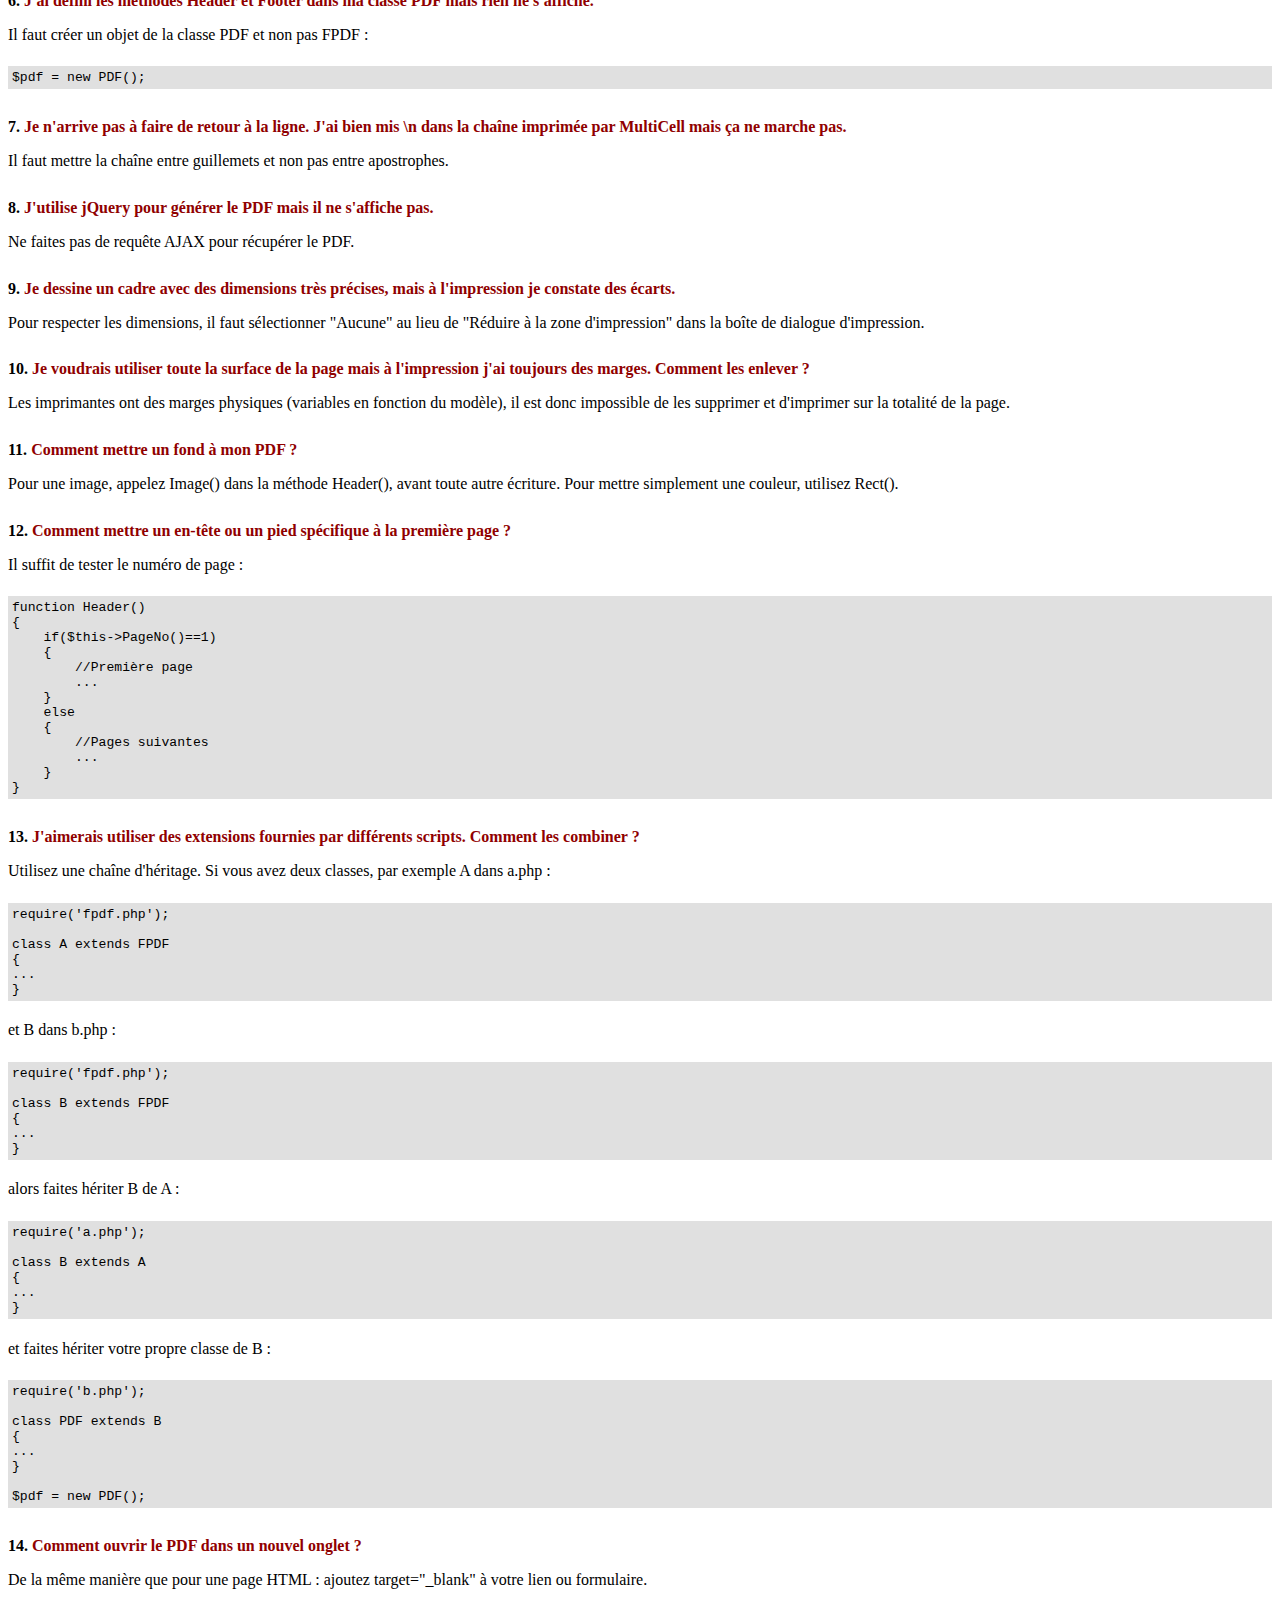
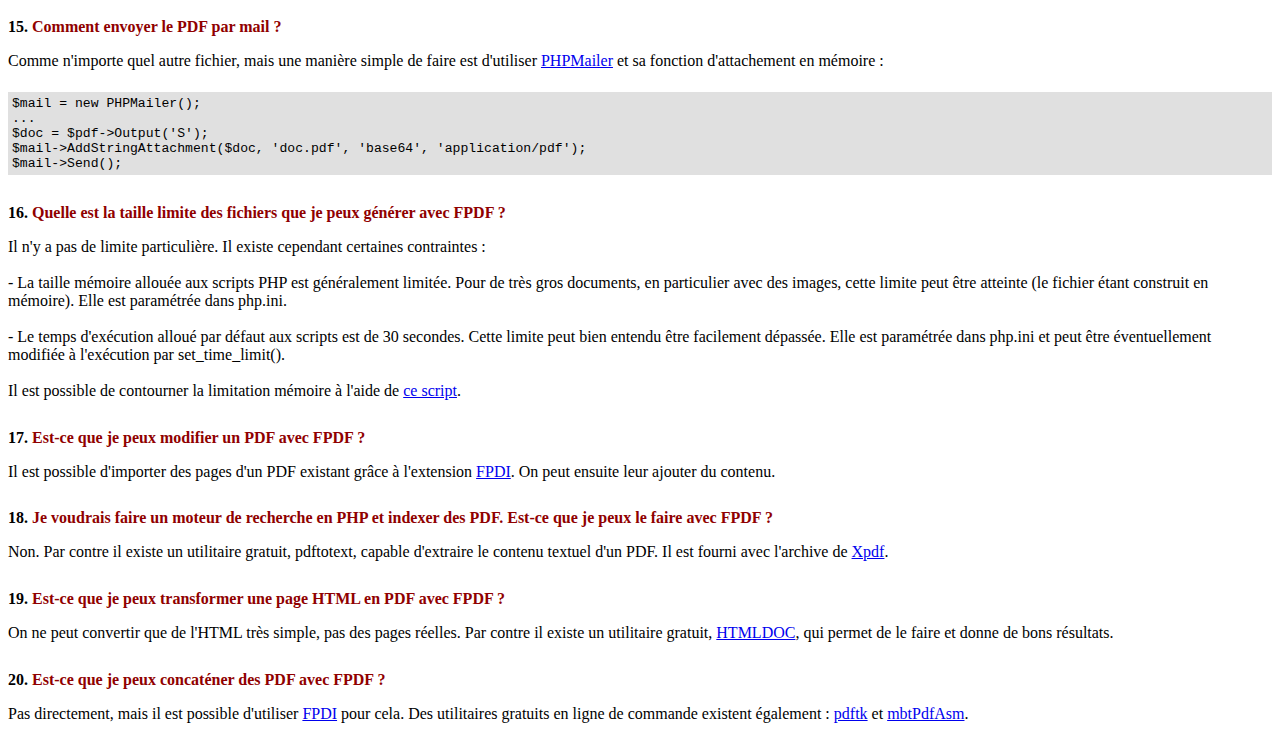
<file: Habibi_AirLines/source files/fpdf/FAQ.htm>
<!DOCTYPE html PUBLIC "-//W3C//DTD HTML 4.01 Transitional//EN">
<html>
<head>
<meta http-equiv="Content-Type" content="text/html; charset=ISO-8859-1">
<title>FAQ</title>
<link type="text/css" rel="stylesheet" href="fpdf.css">
<style type="text/css">
ul {list-style-type:none; margin:0; padding:0}
ul#answers li {margin-top:1.8em}
.question {font-weight:bold; color:#900000}
</style>
</head>
<body>
<h1>FAQ</h1>
<ul>
<li><b>1.</b> <a href='#q1'>Quelle est exactement la licence de FPDF ? Y a-t-il des restrictions d'utilisation ?</a></li>
<li><b>2.</b> <a href='#q2'>J'ai l'erreur suivante quand j'essaie de g�n�rer un PDF : Some data has already been output, can't send PDF file</a></li>
<li><b>3.</b> <a href='#q3'>Les caract�res accentu�s sont remplac�s par des caract�res bizarres, par exemple é.</a></li>
<li><b>4.</b> <a href='#q4'>J'essaie de mettre le caract�re euro mais je n'y arrive pas.</a></li>
<li><b>5.</b> <a href='#q5'>J'essaie d'afficher une variable dans la m�thode Header mais rien ne s'imprime.</a></li>
<li><b>6.</b> <a href='#q6'>J'ai d�fini les m�thodes Header et Footer dans ma classe PDF mais rien ne s'affiche.</a></li>
<li><b>7.</b> <a href='#q7'>Je n'arrive pas � faire de retour � la ligne. J'ai bien mis \n dans la cha�ne imprim�e par MultiCell mais �a ne marche pas.</a></li>
<li><b>8.</b> <a href='#q8'>J'utilise jQuery pour g�n�rer le PDF mais il ne s'affiche pas.</a></li>
<li><b>9.</b> <a href='#q9'>Je dessine un cadre avec des dimensions tr�s pr�cises, mais � l'impression je constate des �carts.</a></li>
<li><b>10.</b> <a href='#q10'>Je voudrais utiliser toute la surface de la page mais � l'impression j'ai toujours des marges. Comment les enlever ?</a></li>
<li><b>11.</b> <a href='#q11'>Comment mettre un fond � mon PDF ?</a></li>
<li><b>12.</b> <a href='#q12'>Comment mettre un en-t�te ou un pied sp�cifique � la premi�re page ?</a></li>
<li><b>13.</b> <a href='#q13'>J'aimerais utiliser des extensions fournies par diff�rents scripts. Comment les combiner ?</a></li>
<li><b>14.</b> <a href='#q14'>Comment ouvrir le PDF dans un nouvel onglet ?</a></li>
<li><b>15.</b> <a href='#q15'>Comment envoyer le PDF par mail ?</a></li>
<li><b>16.</b> <a href='#q16'>Quelle est la taille limite des fichiers que je peux g�n�rer avec FPDF ?</a></li>
<li><b>17.</b> <a href='#q17'>Est-ce que je peux modifier un PDF avec FPDF ?</a></li>
<li><b>18.</b> <a href='#q18'>Je voudrais faire un moteur de recherche en PHP et indexer des PDF. Est-ce que je peux le faire avec FPDF ?</a></li>
<li><b>19.</b> <a href='#q19'>Est-ce que je peux transformer une page HTML en PDF avec FPDF ?</a></li>
<li><b>20.</b> <a href='#q20'>Est-ce que je peux concat�ner des PDF avec FPDF ?</a></li>
</ul>

<ul id='answers'>
<li id='q1'>
<p><b>1.</b> <span class='question'>Quelle est exactement la licence de FPDF ? Y a-t-il des restrictions d'utilisation ?</span></p>
La licence de FPDF est permissive : il n'y a pas de restriction d'usage. Vous pouvez l'incorporer
librement dans votre application (commerciale ou non), avec ou sans modification.
</li>

<li id='q2'>
<p><b>2.</b> <span class='question'>J'ai l'erreur suivante quand j'essaie de g�n�rer un PDF : Some data has already been output, can't send PDF file</span></p>
Il ne faut rien envoyer d'autre au navigateur que le PDF lui-m�me : pas d'HTML, pas d'espace, pas de
retour-chariot. Un cas fr�quent est d'avoir des lignes vides � la fin d'un fichier inclus.<br>
Si vous ne trouvez pas l'origine du probl�me, cet autre message apparaissant juste avant peut vous aider :<br>
<br>
<b>Warning:</b> Cannot modify header information - headers already sent by (output started at script.php:X)<br>
<br>
Cela signifie que script.php envoie quelque chose � la ligne X. Allez � cette ligne et corrigez-l�.
Si le message n'appara�t pas, v�rifiez d'abord que vous n'avez pas d�sactiv� l'affichage des erreurs,
puis ajoutez cette ligne au tout d�but du script :
<div class="doc-source">
<pre><code>ob_end_clean();</code></pre>
</div>
S'il n'appara�t toujours pas, d�sactivez l'option zlib.output_compression dans votre php.ini.
</li>

<li id='q3'>
<p><b>3.</b> <span class='question'>Les caract�res accentu�s sont remplac�s par des caract�res bizarres, par exemple é.</span></p>
Il ne faut pas utiliser l'encodage UTF-8 avec les polices standards ; elles attendent de l'ISO-8859-1 ou windows-1252.
On peut effectuer une conversion en ISO-8859-1 gr�ce � utf8_decode() :
<div class="doc-source">
<pre><code>$str = utf8_decode($str);</code></pre>
</div>
Mais certains caract�res comme l'euro ne seront pas correctement traduits. Si vous disposez de l'extension
iconv, la bonne mani�re de faire est la suivante :
<div class="doc-source">
<pre><code>$str = iconv('UTF-8', 'windows-1252', $str);</code></pre>
</div>
Dans le cas o� vous auriez besoin de caract�res en dehors de windows-1252, consultez le tutoriel 7 ou bien
utilisez <a href="http://www.fpdf.org/?go=script&amp;id=92" target="_blank">tFPDF</a>.
</li>

<li id='q4'>
<p><b>4.</b> <span class='question'>J'essaie de mettre le caract�re euro mais je n'y arrive pas.</span></p>
Pour les polices standards, le caract�re euro a pour code 128. Vous pouvez par commodit� d�finir
une constante comme suit :
<div class="doc-source">
<pre><code>define('EURO', chr(128));</code></pre>
</div>
</li>

<li id='q5'>
<p><b>5.</b> <span class='question'>J'essaie d'afficher une variable dans la m�thode Header mais rien ne s'imprime.</span></p>
Il faut utiliser le mot-cl� <code>global</code> pour acc�der aux variables globales, par exemple :
<div class="doc-source">
<pre><code>function Header()
{
    global $titre;

    $this-&gt;SetFont('Arial', 'B', 15);
    $this-&gt;Cell(0, 10, $titre, 1, 1, 'C');
}

$titre = 'Mon titre';</code></pre>
</div>
Il est �galement possible de passer par une propri�t� de l'objet :
<div class="doc-source">
<pre><code>function Header()
{
    $this-&gt;SetFont('Arial', 'B', 15);
    $this-&gt;Cell(0, 10, $this-&gt;titre, 1, 1, 'C');
}

$pdf-&gt;titre = 'Mon titre';</code></pre>
</div>
</li>

<li id='q6'>
<p><b>6.</b> <span class='question'>J'ai d�fini les m�thodes Header et Footer dans ma classe PDF mais rien ne s'affiche.</span></p>
Il faut cr�er un objet de la classe PDF et non pas FPDF :
<div class="doc-source">
<pre><code>$pdf = new PDF();</code></pre>
</div>
</li>

<li id='q7'>
<p><b>7.</b> <span class='question'>Je n'arrive pas � faire de retour � la ligne. J'ai bien mis \n dans la cha�ne imprim�e par MultiCell mais �a ne marche pas.</span></p>
Il faut mettre la cha�ne entre guillemets et non pas entre apostrophes.
</li>

<li id='q8'>
<p><b>8.</b> <span class='question'>J'utilise jQuery pour g�n�rer le PDF mais il ne s'affiche pas.</span></p>
Ne faites pas de requ�te AJAX pour r�cup�rer le PDF.
</li>

<li id='q9'>
<p><b>9.</b> <span class='question'>Je dessine un cadre avec des dimensions tr�s pr�cises, mais � l'impression je constate des �carts.</span></p>
Pour respecter les dimensions, il faut s�lectionner "Aucune" au lieu de "R�duire � la zone d'impression"
dans la bo�te de dialogue d'impression.
</li>

<li id='q10'>
<p><b>10.</b> <span class='question'>Je voudrais utiliser toute la surface de la page mais � l'impression j'ai toujours des marges. Comment les enlever ?</span></p>
Les imprimantes ont des marges physiques (variables en fonction du mod�le), il est donc impossible de les
supprimer et d'imprimer sur la totalit� de la page.
</li>

<li id='q11'>
<p><b>11.</b> <span class='question'>Comment mettre un fond � mon PDF ?</span></p>
Pour une image, appelez Image() dans la m�thode Header(), avant toute autre �criture. Pour mettre simplement
une couleur, utilisez Rect().
</li>

<li id='q12'>
<p><b>12.</b> <span class='question'>Comment mettre un en-t�te ou un pied sp�cifique � la premi�re page ?</span></p>
Il suffit de tester le num�ro de page :
<div class="doc-source">
<pre><code>function Header()
{
    if($this-&gt;PageNo()==1)
    {
        //Premi�re page
        ...
    }
    else
    {
        //Pages suivantes
        ...
    }
}</code></pre>
</div>
</li>

<li id='q13'>
<p><b>13.</b> <span class='question'>J'aimerais utiliser des extensions fournies par diff�rents scripts. Comment les combiner ?</span></p>
Utilisez une cha�ne d'h�ritage. Si vous avez deux classes, par exemple A dans a.php :
<div class="doc-source">
<pre><code>require('fpdf.php');

class A extends FPDF
{
...
}</code></pre>
</div>
et B dans b.php :
<div class="doc-source">
<pre><code>require('fpdf.php');

class B extends FPDF
{
...
}</code></pre>
</div>
alors faites h�riter B de A :
<div class="doc-source">
<pre><code>require('a.php');

class B extends A
{
...
}</code></pre>
</div>
et faites h�riter votre propre classe de B :
<div class="doc-source">
<pre><code>require('b.php');

class PDF extends B
{
...
}

$pdf = new PDF();</code></pre>
</div>
</li>

<li id='q14'>
<p><b>14.</b> <span class='question'>Comment ouvrir le PDF dans un nouvel onglet ?</span></p>
De la m�me mani�re que pour une page HTML : ajoutez target="_blank" � votre lien ou formulaire.
</li>

<li id='q15'>
<p><b>15.</b> <span class='question'>Comment envoyer le PDF par mail ?</span></p>
Comme n'importe quel autre fichier, mais une mani�re simple de faire est d'utiliser
<a href="http://phpmailer.codeworxtech.com" target="_blank">PHPMailer</a> et sa fonction d'attachement en m�moire :
<div class="doc-source">
<pre><code>$mail = new PHPMailer();
...
$doc = $pdf-&gt;Output('S');
$mail-&gt;AddStringAttachment($doc, 'doc.pdf', 'base64', 'application/pdf');
$mail-&gt;Send();</code></pre>
</div>
</li>

<li id='q16'>
<p><b>16.</b> <span class='question'>Quelle est la taille limite des fichiers que je peux g�n�rer avec FPDF ?</span></p>
Il n'y a pas de limite particuli�re. Il existe cependant certaines contraintes :
<br>
<br>
- La taille m�moire allou�e aux scripts PHP est g�n�ralement limit�e. Pour de tr�s gros
documents, en particulier avec des images, cette limite peut �tre atteinte (le fichier �tant
construit en m�moire). Elle est param�tr�e dans php.ini.
<br>
<br>
- Le temps d'ex�cution allou� par d�faut aux scripts est de 30 secondes. Cette limite peut bien
entendu �tre facilement d�pass�e. Elle est param�tr�e dans php.ini et peut �tre �ventuellement
modifi�e � l'ex�cution par set_time_limit().
<br>
<br>
Il est possible de contourner la limitation m�moire � l'aide de <a href="http://www.fpdf.org/?go=script&amp;id=76" target="_blank">ce script</a>.
</li>

<li id='q17'>
<p><b>17.</b> <span class='question'>Est-ce que je peux modifier un PDF avec FPDF ?</span></p>
Il est possible d'importer des pages d'un PDF existant gr�ce � l'extension <a href="https://www.setasign.com/products/fpdi/about/" target="_blank">FPDI</a>.
On peut ensuite leur ajouter du contenu.
</li>

<li id='q18'>
<p><b>18.</b> <span class='question'>Je voudrais faire un moteur de recherche en PHP et indexer des PDF. Est-ce que je peux le faire avec FPDF ?</span></p>
Non. Par contre il existe un utilitaire gratuit, pdftotext, capable d'extraire le contenu textuel d'un PDF.
Il est fourni avec l'archive de <a href="http://www.foolabs.com/xpdf/" target="_blank">Xpdf</a>.
</li>

<li id='q19'>
<p><b>19.</b> <span class='question'>Est-ce que je peux transformer une page HTML en PDF avec FPDF ?</span></p>
On ne peut convertir que de l'HTML tr�s simple, pas des pages r�elles. Par contre il existe un utilitaire
gratuit, <a href="https://www.msweet.org/projects.php?Z1" target="_blank">HTMLDOC</a>, qui permet de le
faire et donne de bons r�sultats.
</li>

<li id='q20'>
<p><b>20.</b> <span class='question'>Est-ce que je peux concat�ner des PDF avec FPDF ?</span></p>
Pas directement, mais il est possible d'utiliser <a href="https://www.setasign.com/products/fpdi/demos/concatenate-fake/" target="_blank">FPDI</a>
pour cela. Des utilitaires gratuits en ligne de commande existent �galement :
<a href="https://www.pdflabs.com/tools/pdftk-the-pdf-toolkit/" target="_blank">pdftk</a> et
<a href="http://thierry.schmit.free.fr/spip/spip.php?article4" target="_blank">mbtPdfAsm</a>.
</li>
</ul>
</body>
</html>
</file>
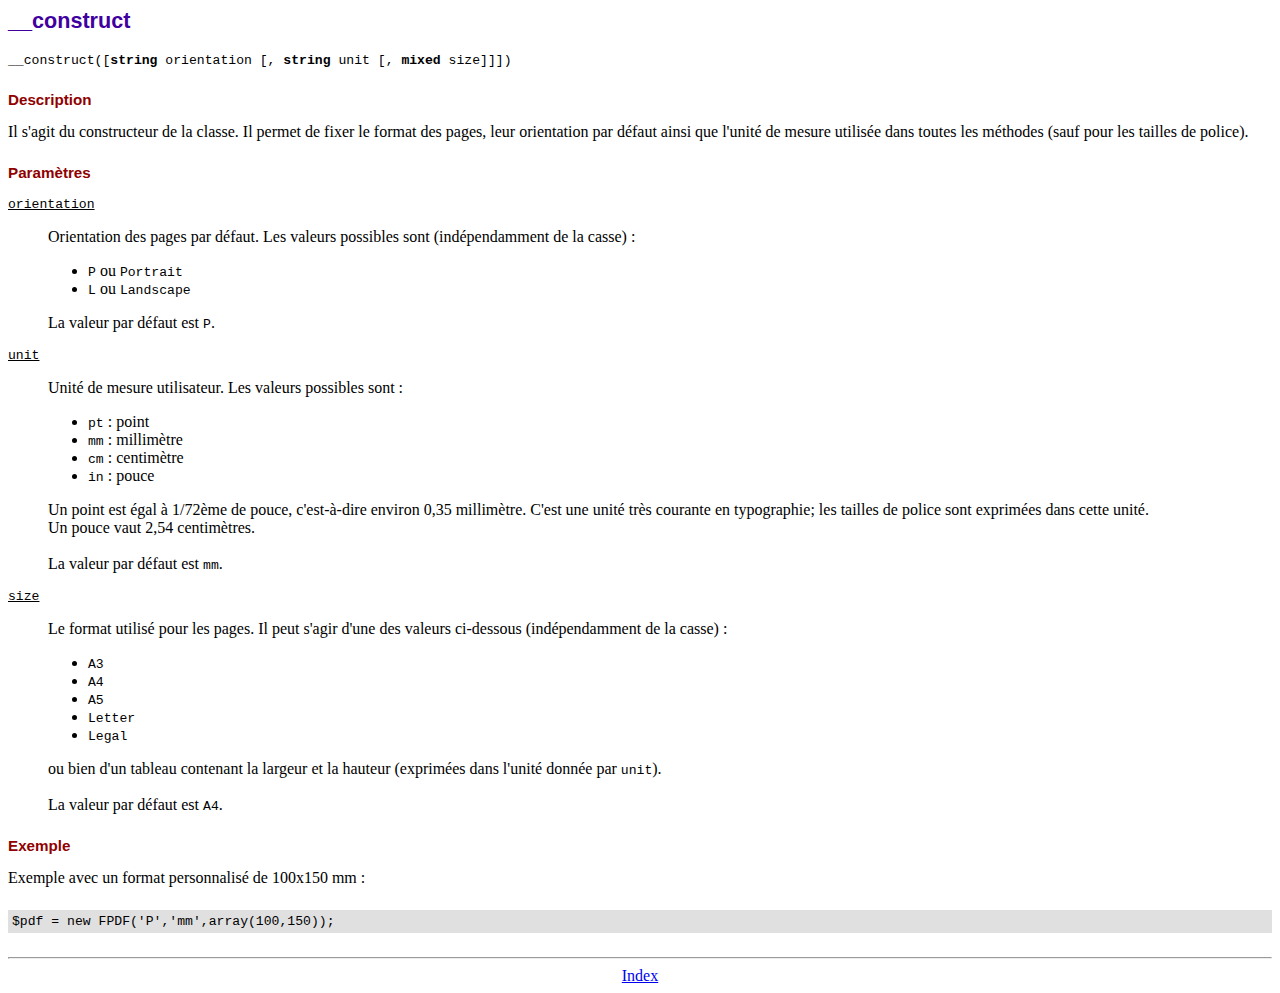
<file: Habibi_AirLines/source files/fpdf/doc/__construct.htm>
<!DOCTYPE html PUBLIC "-//W3C//DTD HTML 4.01 Transitional//EN">
<html>
<head>
<meta http-equiv="Content-Type" content="text/html; charset=ISO-8859-1">
<title>__construct</title>
<link type="text/css" rel="stylesheet" href="../fpdf.css">
</head>
<body>
<h1>__construct</h1>
<code>__construct([<b>string</b> orientation [, <b>string</b> unit [, <b>mixed</b> size]]])</code>
<h2>Description</h2>
Il s'agit du constructeur de la classe. Il permet de fixer le format des pages, leur
orientation par d�faut ainsi que l'unit� de mesure utilis�e dans toutes les m�thodes (sauf
pour les tailles de police).
<h2>Param�tres</h2>
<dl class="param">
<dt><code>orientation</code></dt>
<dd>
Orientation des pages par d�faut. Les valeurs possibles sont (ind�pendamment de la casse) :
<ul>
<li><code>P</code> ou <code>Portrait</code></li>
<li><code>L</code> ou <code>Landscape</code></li>
</ul>
La valeur par d�faut est <code>P</code>.
</dd>
<dt><code>unit</code></dt>
<dd>
Unit� de mesure utilisateur. Les valeurs possibles sont :
<ul>
<li><code>pt</code> : point</li>
<li><code>mm</code> : millim�tre</li>
<li><code>cm</code> : centim�tre</li>
<li><code>in</code> : pouce</li>
</ul>
Un point est �gal � 1/72�me de pouce, c'est-�-dire environ 0,35 millim�tre. C'est une unit�
tr�s courante en typographie; les tailles de police sont exprim�es dans cette unit�.
<br>
Un pouce vaut 2,54 centim�tres.
<br>
<br>
La valeur par d�faut est <code>mm</code>.
</dd>
<dt><code>size</code></dt>
<dd>
Le format utilis� pour les pages. Il peut s'agir d'une des valeurs ci-dessous (ind�pendamment
de la casse) :
<ul>
<li><code>A3</code></li>
<li><code>A4</code></li>
<li><code>A5</code></li>
<li><code>Letter</code></li>
<li><code>Legal</code></li>
</ul>
ou bien d'un tableau contenant la largeur et la hauteur (exprim�es dans l'unit� donn�e par
<code>unit</code>).<br>
<br>
La valeur par d�faut est <code>A4</code>.
</dd>
</dl>
<h2>Exemple</h2>
Exemple avec un format personnalis� de 100x150 mm :
<div class="doc-source">
<pre><code>$pdf = new FPDF('P','mm',array(100,150));</code></pre>
</div>
<hr style="margin-top:1.5em">
<div style="text-align:center"><a href="index.htm">Index</a></div>
</body>
</html>
</file>
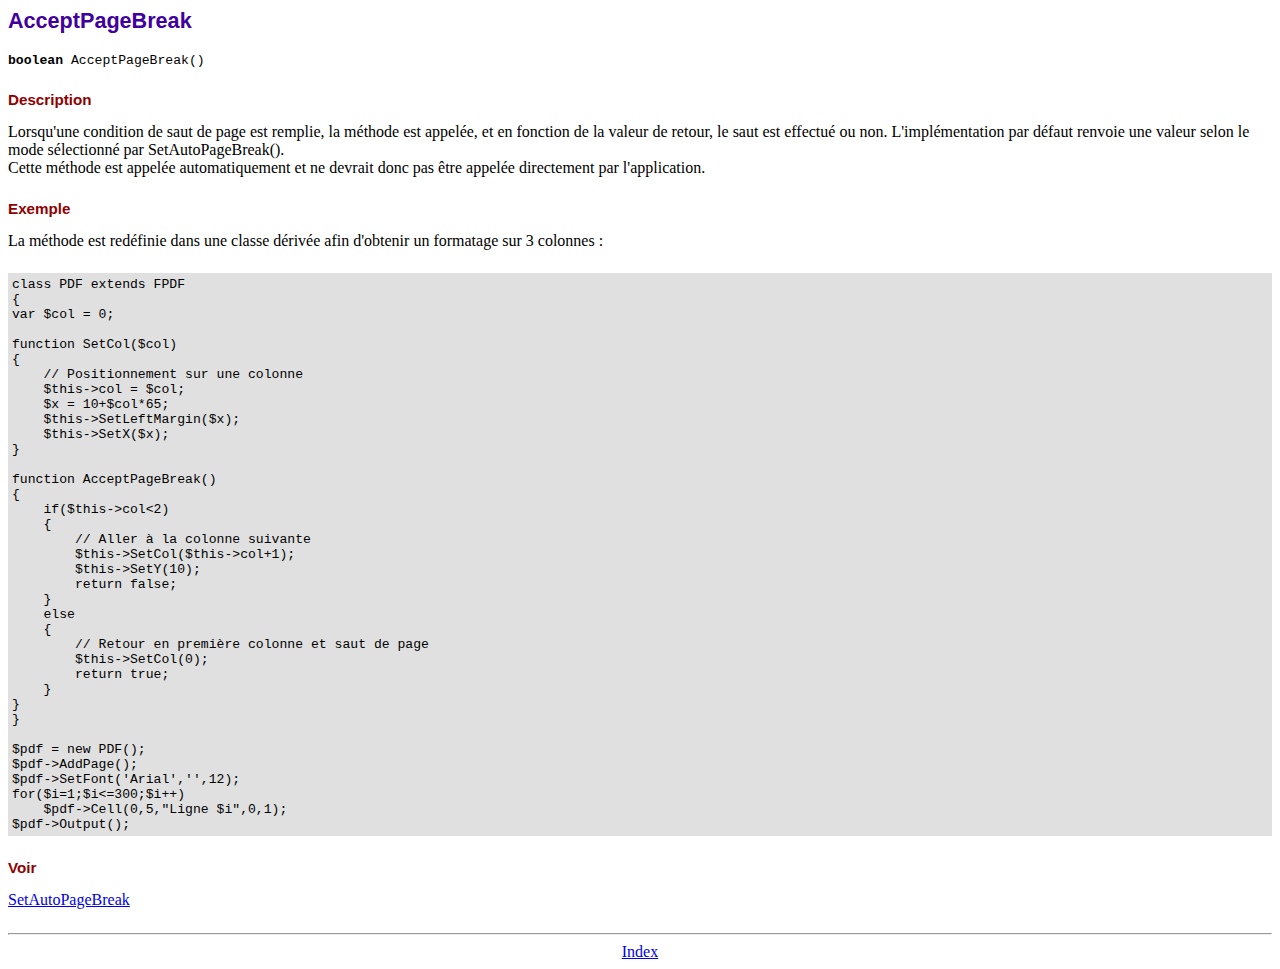
<file: Habibi_AirLines/source files/fpdf/doc/acceptpagebreak.htm>
<!DOCTYPE html PUBLIC "-//W3C//DTD HTML 4.01 Transitional//EN">
<html>
<head>
<meta http-equiv="Content-Type" content="text/html; charset=ISO-8859-1">
<title>AcceptPageBreak</title>
<link type="text/css" rel="stylesheet" href="../fpdf.css">
</head>
<body>
<h1>AcceptPageBreak</h1>
<code><b>boolean</b> AcceptPageBreak()</code>
<h2>Description</h2>
Lorsqu'une condition de saut de page est remplie, la m�thode est appel�e, et en fonction de la
valeur de retour, le saut est effectu� ou non. L'impl�mentation par d�faut renvoie une valeur
selon le mode s�lectionn� par SetAutoPageBreak().
<br>
Cette m�thode est appel�e automatiquement et ne devrait donc pas �tre appel�e directement par
l'application.
<h2>Exemple</h2>
La m�thode est red�finie dans une classe d�riv�e afin d'obtenir un formatage sur 3 colonnes :
<div class="doc-source">
<pre><code>class PDF extends FPDF
{
var $col = 0;

function SetCol($col)
{
    // Positionnement sur une colonne
    $this-&gt;col = $col;
    $x = 10+$col*65;
    $this-&gt;SetLeftMargin($x);
    $this-&gt;SetX($x);
}

function AcceptPageBreak()
{
    if($this-&gt;col&lt;2)
    {
        // Aller � la colonne suivante
        $this-&gt;SetCol($this-&gt;col+1);
        $this-&gt;SetY(10);
        return false;
    }
    else
    {
        // Retour en premi�re colonne et saut de page
        $this-&gt;SetCol(0);
        return true;
    }
}
}

$pdf = new PDF();
$pdf-&gt;AddPage();
$pdf-&gt;SetFont('Arial','',12);
for($i=1;$i&lt;=300;$i++)
    $pdf-&gt;Cell(0,5,"Ligne $i",0,1);
$pdf-&gt;Output();</code></pre>
</div>
<h2>Voir</h2>
<a href="setautopagebreak.htm">SetAutoPageBreak</a>
<hr style="margin-top:1.5em">
<div style="text-align:center"><a href="index.htm">Index</a></div>
</body>
</html>
</file>
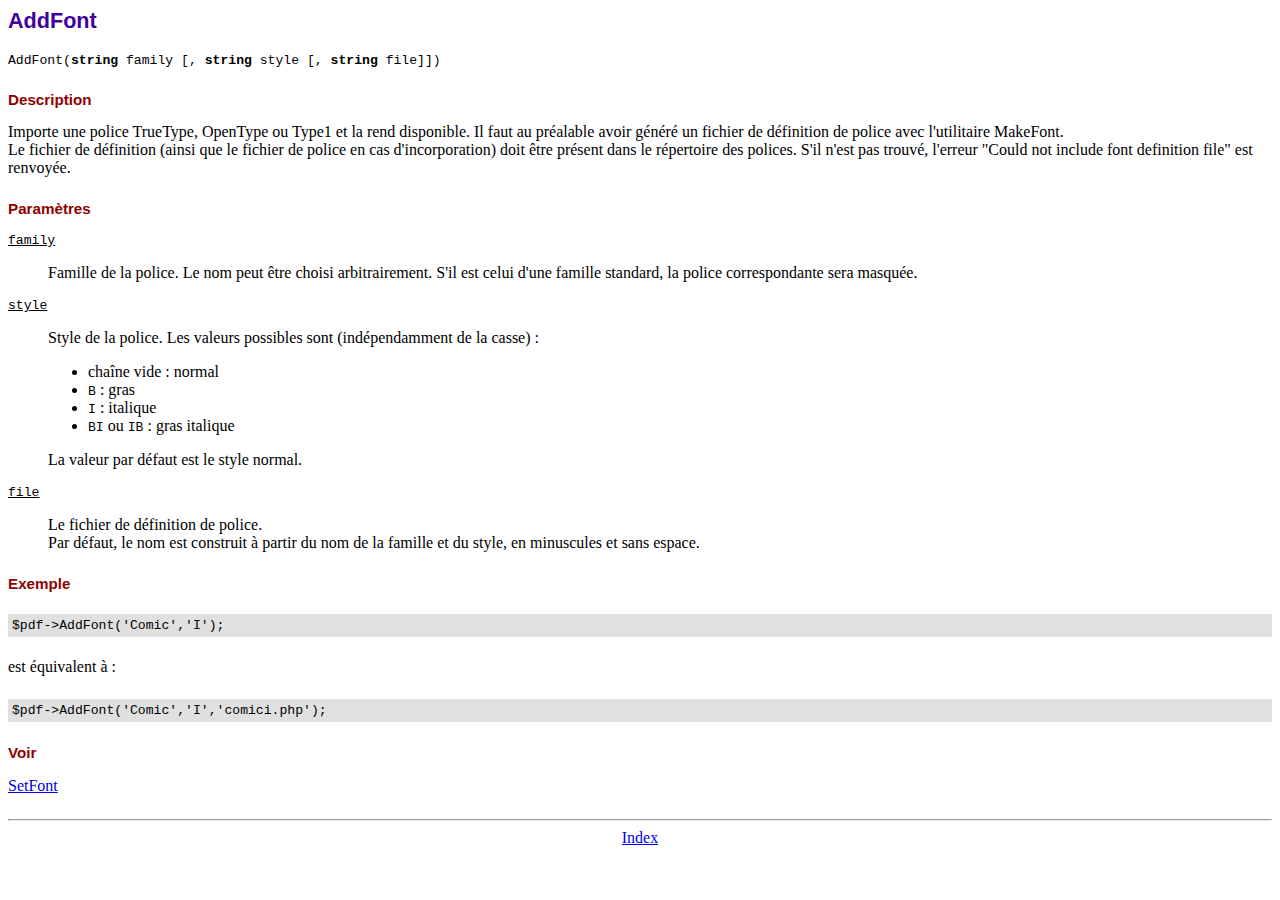
<file: Habibi_AirLines/source files/fpdf/doc/addfont.htm>
<!DOCTYPE html PUBLIC "-//W3C//DTD HTML 4.01 Transitional//EN">
<html>
<head>
<meta http-equiv="Content-Type" content="text/html; charset=ISO-8859-1">
<title>AddFont</title>
<link type="text/css" rel="stylesheet" href="../fpdf.css">
</head>
<body>
<h1>AddFont</h1>
<code>AddFont(<b>string</b> family [, <b>string</b> style [, <b>string</b> file]])</code>
<h2>Description</h2>
Importe une police TrueType, OpenType ou Type1 et la rend disponible. Il faut au pr�alable avoir g�n�r�
un fichier de d�finition de police avec l'utilitaire MakeFont.
<br>
Le fichier de d�finition (ainsi que le fichier de police en cas d'incorporation) doit �tre pr�sent
dans le r�pertoire des polices. S'il n'est pas trouv�, l'erreur "Could not include font definition file"
est renvoy�e.
<h2>Param�tres</h2>
<dl class="param">
<dt><code>family</code></dt>
<dd>
Famille de la police. Le nom peut �tre choisi arbitrairement. S'il est celui d'une famille
standard, la police correspondante sera masqu�e.
</dd>
<dt><code>style</code></dt>
<dd>
Style de la police. Les valeurs possibles sont (ind�pendamment de la casse) :
<ul>
<li>cha�ne vide : normal</li>
<li><code>B</code> : gras</li>
<li><code>I</code> : italique</li>
<li><code>BI</code> ou <code>IB</code> : gras italique</li>
</ul>
La valeur par d�faut est le style normal.
</dd>
<dt><code>file</code></dt>
<dd>
Le fichier de d�finition de police.
<br>
Par d�faut, le nom est construit � partir du nom de la famille et du style, en minuscules et
sans espace.
</dd>
</dl>
<h2>Exemple</h2>
<div class="doc-source">
<pre><code>$pdf-&gt;AddFont('Comic','I');</code></pre>
</div>
est �quivalent � :
<div class="doc-source">
<pre><code>$pdf-&gt;AddFont('Comic','I','comici.php');</code></pre>
</div>
<h2>Voir</h2>
<a href="setfont.htm">SetFont</a>
<hr style="margin-top:1.5em">
<div style="text-align:center"><a href="index.htm">Index</a></div>
</body>
</html>
</file>
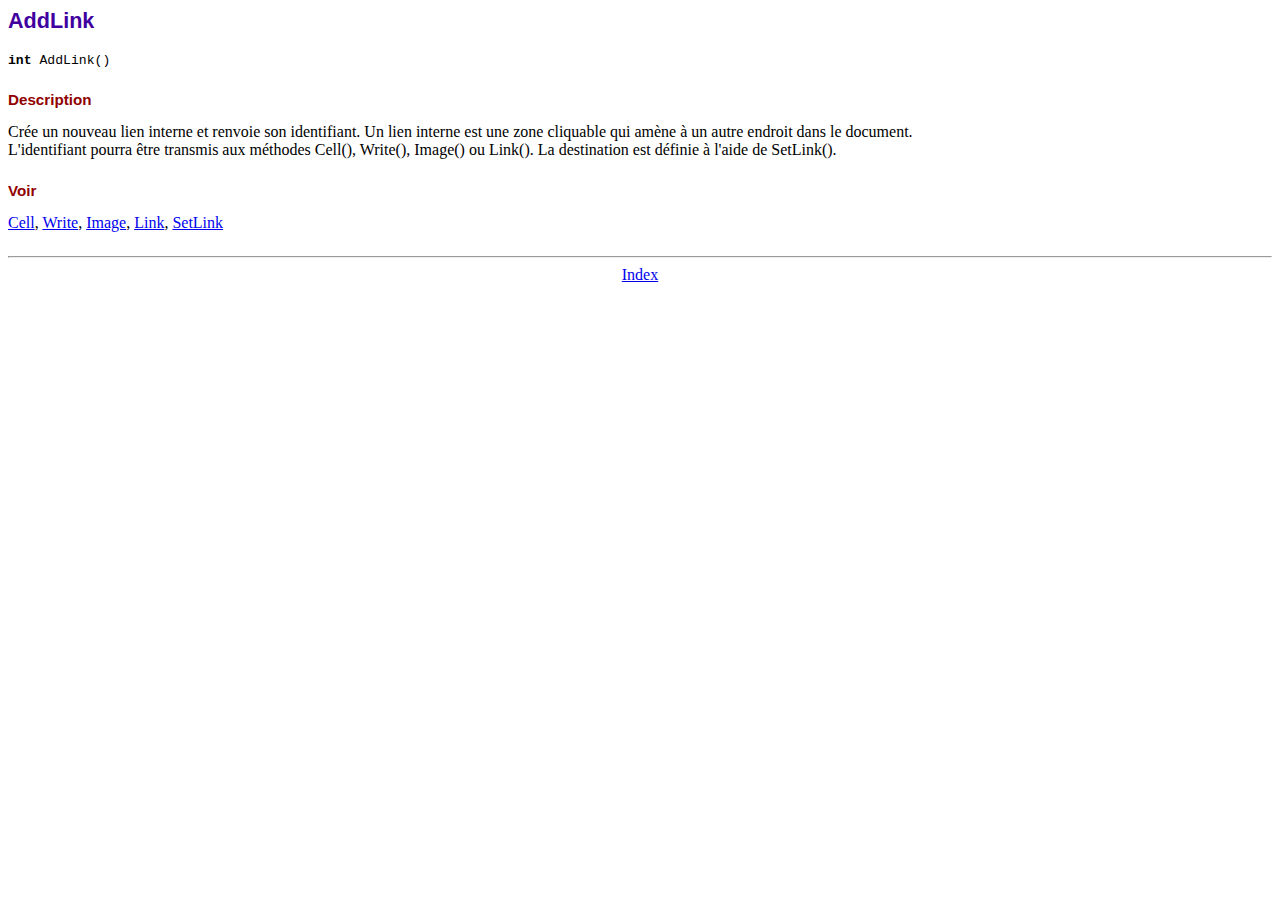
<file: Habibi_AirLines/source files/fpdf/doc/addlink.htm>
<!DOCTYPE html PUBLIC "-//W3C//DTD HTML 4.01 Transitional//EN">
<html>
<head>
<meta http-equiv="Content-Type" content="text/html; charset=ISO-8859-1">
<title>AddLink</title>
<link type="text/css" rel="stylesheet" href="../fpdf.css">
</head>
<body>
<h1>AddLink</h1>
<code><b>int</b> AddLink()</code>
<h2>Description</h2>
Cr�e un nouveau lien interne et renvoie son identifiant. Un lien interne est une zone
cliquable qui am�ne � un autre endroit dans le document.
<br>
L'identifiant pourra �tre transmis aux m�thodes Cell(), Write(), Image() ou Link(). La
destination est d�finie � l'aide de SetLink().
<h2>Voir</h2>
<a href="cell.htm">Cell</a>,
<a href="write.htm">Write</a>,
<a href="image.htm">Image</a>,
<a href="link.htm">Link</a>,
<a href="setlink.htm">SetLink</a>
<hr style="margin-top:1.5em">
<div style="text-align:center"><a href="index.htm">Index</a></div>
</body>
</html>
</file>
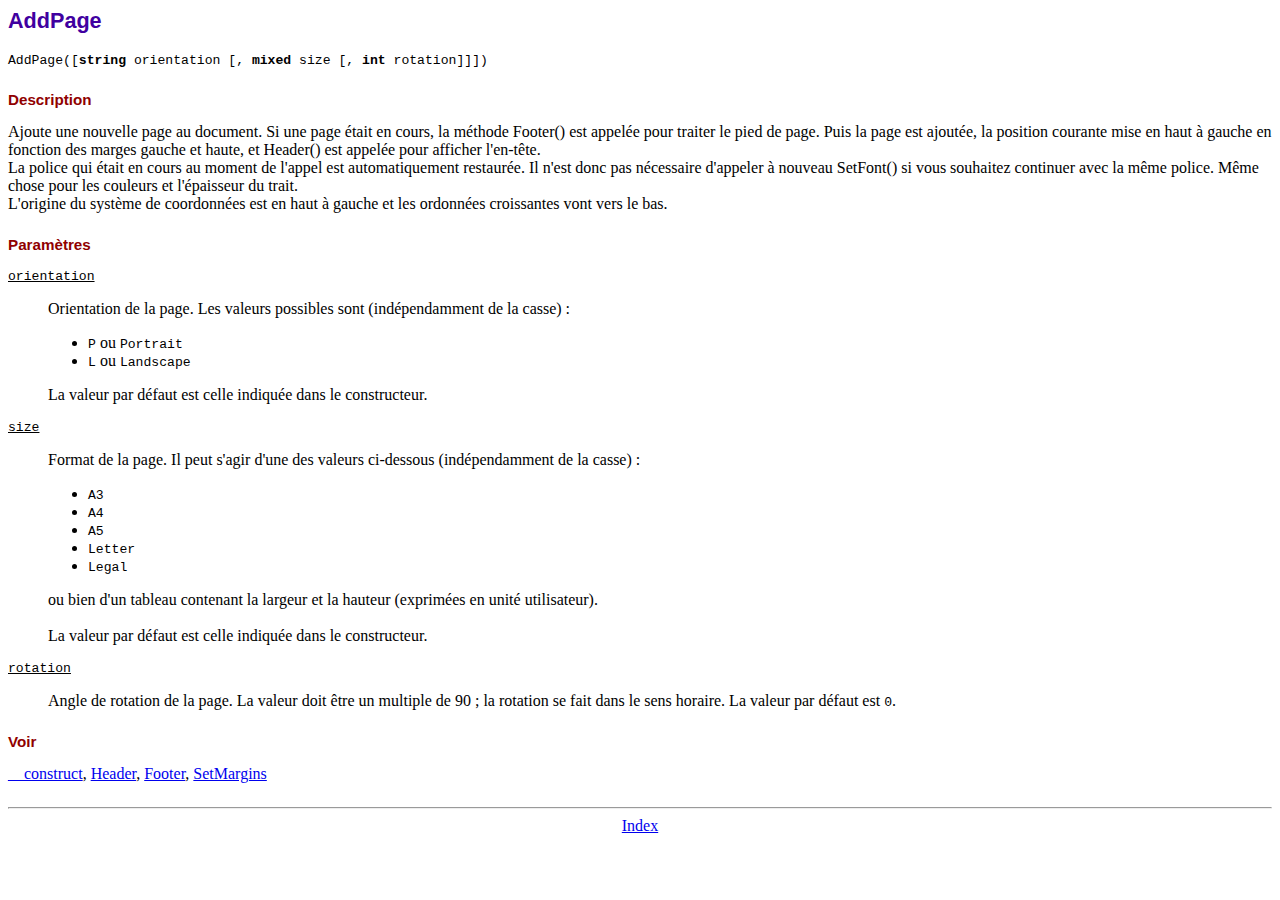
<file: Habibi_AirLines/source files/fpdf/doc/addpage.htm>
<!DOCTYPE html PUBLIC "-//W3C//DTD HTML 4.01 Transitional//EN">
<html>
<head>
<meta http-equiv="Content-Type" content="text/html; charset=ISO-8859-1">
<title>AddPage</title>
<link type="text/css" rel="stylesheet" href="../fpdf.css">
</head>
<body>
<h1>AddPage</h1>
<code>AddPage([<b>string</b> orientation [, <b>mixed</b> size [, <b>int</b> rotation]]])</code>
<h2>Description</h2>
Ajoute une nouvelle page au document. Si une page �tait en cours, la m�thode Footer() est
appel�e pour traiter le pied de page. Puis la page est ajout�e, la position courante
mise en haut � gauche en fonction des marges gauche et haute, et Header() est appel�e
pour afficher l'en-t�te.
<br>
La police qui �tait en cours au moment de l'appel est automatiquement restaur�e. Il n'est
donc pas n�cessaire d'appeler � nouveau SetFont() si vous souhaitez continuer avec la m�me
police. M�me chose pour les couleurs et l'�paisseur du trait.
<br>
L'origine du syst�me de coordonn�es est en haut � gauche et les ordonn�es croissantes vont
vers le bas.
<h2>Param�tres</h2>
<dl class="param">
<dt><code>orientation</code></dt>
<dd>
Orientation de la page. Les valeurs possibles sont (ind�pendamment de la casse) :
<ul>
<li><code>P</code> ou <code>Portrait</code></li>
<li><code>L</code> ou <code>Landscape</code></li>
</ul>
La valeur par d�faut est celle indiqu�e dans le constructeur.
</dd>
<dt><code>size</code></dt>
<dd>
Format de la page. Il peut s'agir d'une des valeurs ci-dessous (ind�pendamment de la casse) :
<ul>
<li><code>A3</code></li>
<li><code>A4</code></li>
<li><code>A5</code></li>
<li><code>Letter</code></li>
<li><code>Legal</code></li>
</ul>
ou bien d'un tableau contenant la largeur et la hauteur (exprim�es en unit� utilisateur).<br>
<br>
La valeur par d�faut est celle indiqu�e dans le constructeur.
</dd>
<dt><code>rotation</code></dt>
<dd>
Angle de rotation de la page. La valeur doit �tre un multiple de 90 ; la rotation se fait
dans le sens horaire. La valeur par d�faut est <code>0</code>.
</dd>
</dl>
<h2>Voir</h2>
<a href="__construct.htm">__construct</a>,
<a href="header.htm">Header</a>,
<a href="footer.htm">Footer</a>,
<a href="setmargins.htm">SetMargins</a>
<hr style="margin-top:1.5em">
<div style="text-align:center"><a href="index.htm">Index</a></div>
</body>
</html>
</file>
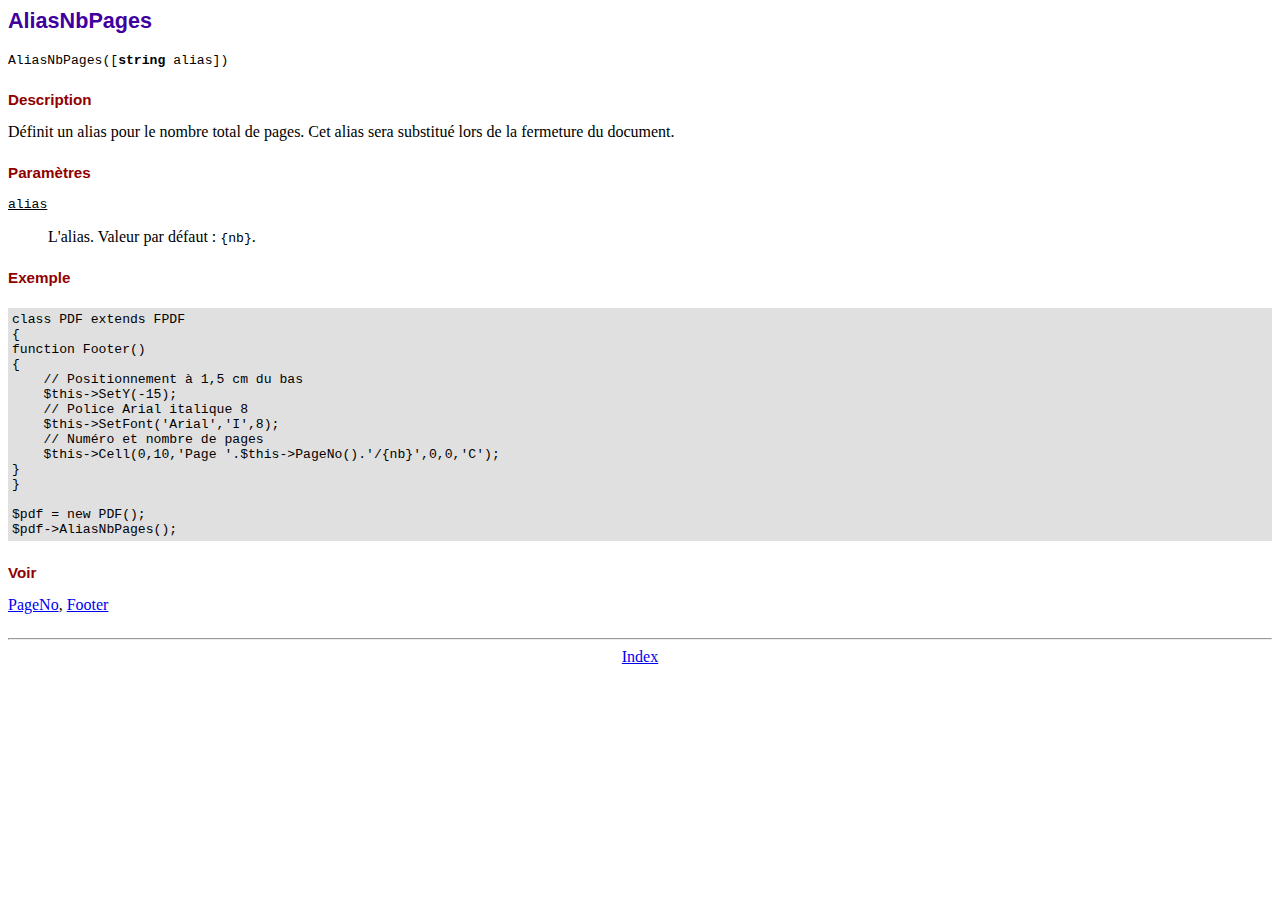
<file: Habibi_AirLines/source files/fpdf/doc/aliasnbpages.htm>
<!DOCTYPE html PUBLIC "-//W3C//DTD HTML 4.01 Transitional//EN">
<html>
<head>
<meta http-equiv="Content-Type" content="text/html; charset=ISO-8859-1">
<title>AliasNbPages</title>
<link type="text/css" rel="stylesheet" href="../fpdf.css">
</head>
<body>
<h1>AliasNbPages</h1>
<code>AliasNbPages([<b>string</b> alias])</code>
<h2>Description</h2>
D�finit un alias pour le nombre total de pages. Cet alias sera substitu� lors de la fermeture
du document.
<h2>Param�tres</h2>
<dl class="param">
<dt><code>alias</code></dt>
<dd>
L'alias. Valeur par d�faut : <code>{nb}</code>.
</dd>
</dl>
<h2>Exemple</h2>
<div class="doc-source">
<pre><code>class PDF extends FPDF
{
function Footer()
{
    // Positionnement � 1,5 cm du bas
    $this-&gt;SetY(-15);
    // Police Arial italique 8
    $this-&gt;SetFont('Arial','I',8);
    // Num�ro et nombre de pages
    $this-&gt;Cell(0,10,'Page '.$this-&gt;PageNo().'/{nb}',0,0,'C');
}
}

$pdf = new PDF();
$pdf-&gt;AliasNbPages();</code></pre>
</div>
<h2>Voir</h2>
<a href="pageno.htm">PageNo</a>,
<a href="footer.htm">Footer</a>
<hr style="margin-top:1.5em">
<div style="text-align:center"><a href="index.htm">Index</a></div>
</body>
</html>
</file>
<file: Habibi_AirLines/templates/css/icomoon.css>
@font-face {
  font-family: 'icomoon';
  src:  url('fonts/icomoon.eot?5j2n32');
  src:  url('fonts/icomoon.eot?5j2n32#iefix') format('embedded-opentype'),
    url('fonts/icomoon.ttf?5j2n32') format('truetype'),
    url('fonts/icomoon.woff?5j2n32') format('woff'),
    url('fonts/icomoon.svg?5j2n32#icomoon') format('svg');
  font-weight: normal;
  font-style: normal;
}

[class^="icon-"], [class*=" icon-"] {
  /* use !important to prevent issues with browser extensions that change fonts */
  font-family: 'icomoon' !important;
  speak: none;
  font-style: normal;
  font-weight: normal;
  font-variant: normal;
  text-transform: none;
  line-height: 1;

  /* Better Font Rendering =========== */
  -webkit-font-smoothing: antialiased;
  -moz-osx-font-smoothing: grayscale;
}

.icon-eye2:before {
  content: "\e064";
}
.icon-paper-clip:before {
  content: "\e065";
}
.icon-mail5:before {
  content: "\e066";
}
.icon-toggle:before {
  content: "\e067";
}
.icon-layout:before {
  content: "\e068";
}
.icon-link2:before {
  content: "\e069";
}
.icon-bell2:before {
  content: "\e06a";
}
.icon-lock3:before {
  content: "\e06b";
}
.icon-unlock:before {
  content: "\e06c";
}
.icon-ribbon2:before {
  content: "\e06d";
}
.icon-image2:before {
  content: "\e06e";
}
.icon-signal:before {
  content: "\e06f";
}
.icon-target3:before {
  content: "\e070";
}
.icon-clipboard3:before {
  content: "\e071";
}
.icon-clock3:before {
  content: "\e072";
}
.icon-watch:before {
  content: "\e073";
}
.icon-air-play:before {
  content: "\e074";
}
.icon-camera3:before {
  content: "\e075";
}
.icon-video2:before {
  content: "\e076";
}
.icon-disc:before {
  content: "\e077";
}
.icon-printer3:before {
  content: "\e078";
}
.icon-monitor:before {
  content: "\e079";
}
.icon-server:before {
  content: "\e07a";
}
.icon-cog2:before {
  content: "\e07b";
}
.icon-heart3:before {
  content: "\e07c";
}
.icon-paragraph:before {
  content: "\e07d";
}
.icon-align-justify:before {
  content: "\e07e";
}
.icon-align-left:before {
  content: "\e07f";
}
.icon-align-center:before {
  content: "\e080";
}
.icon-align-right:before {
  content: "\e081";
}
.icon-book2:before {
  content: "\e082";
}
.icon-layers2:before {
  content: "\e083";
}
.icon-stack2:before {
  content: "\e084";
}
.icon-stack-2:before {
  content: "\e085";
}
.icon-paper:before {
  content: "\e086";
}
.icon-paper-stack:before {
  content: "\e087";
}
.icon-search3:before {
  content: "\e088";
}
.icon-zoom-in2:before {
  content: "\e089";
}
.icon-zoom-out2:before {
  content: "\e08a";
}
.icon-reply2:before {
  content: "\e08b";
}
.icon-circle-plus:before {
  content: "\e08c";
}
.icon-circle-minus:before {
  content: "\e08d";
}
.icon-circle-check:before {
  content: "\e08e";
}
.icon-circle-cross:before {
  content: "\e08f";
}
.icon-square-plus:before {
  content: "\e090";
}
.icon-square-minus:before {
  content: "\e091";
}
.icon-square-check:before {
  content: "\e092";
}
.icon-square-cross:before {
  content: "\e093";
}
.icon-microphone:before {
  content: "\e094";
}
.icon-record:before {
  content: "\e095";
}
.icon-skip-back:before {
  content: "\e096";
}
.icon-rewind:before {
  content: "\e097";
}
.icon-play4:before {
  content: "\e098";
}
.icon-pause3:before {
  content: "\e099";
}
.icon-stop3:before {
  content: "\e09a";
}
.icon-fast-forward:before {
  content: "\e09b";
}
.icon-skip-forward:before {
  content: "\e09c";
}
.icon-shuffle2:before {
  content: "\e09d";
}
.icon-repeat:before {
  content: "\e09e";
}
.icon-folder2:before {
  content: "\e09f";
}
.icon-umbrella:before {
  content: "\e0a0";
}
.icon-moon:before {
  content: "\e0a1";
}
.icon-thermometer:before {
  content: "\e0a2";
}
.icon-drop:before {
  content: "\e0a3";
}
.icon-sun2:before {
  content: "\e0a4";
}
.icon-cloud3:before {
  content: "\e0a5";
}
.icon-cloud-upload2:before {
  content: "\e0a6";
}
.icon-cloud-download2:before {
  content: "\e0a7";
}
.icon-upload4:before {
  content: "\e0a8";
}
.icon-download4:before {
  content: "\e0a9";
}
.icon-location3:before {
  content: "\e0aa";
}
.icon-location-2:before {
  content: "\e0ab";
}
.icon-map3:before {
  content: "\e0ac";
}
.icon-battery:before {
  content: "\e0ad";
}
.icon-head:before {
  content: "\e0ae";
}
.icon-briefcase3:before {
  content: "\e0af";
}
.icon-speech-bubble:before {
  content: "\e0b0";
}
.icon-anchor2:before {
  content: "\e0b1";
}
.icon-globe2:before {
  content: "\e0b2";
}
.icon-box:before {
  content: "\e0b3";
}
.icon-reload:before {
  content: "\e0b4";
}
.icon-share3:before {
  content: "\e0b5";
}
.icon-marquee:before {
  content: "\e0b6";
}
.icon-marquee-plus:before {
  content: "\e0b7";
}
.icon-marquee-minus:before {
  content: "\e0b8";
}
.icon-tag:before {
  content: "\e0b9";
}
.icon-power2:before {
  content: "\e0ba";
}
.icon-command2:before {
  content: "\e0bb";
}
.icon-alt:before {
  content: "\e0bc";
}
.icon-esc:before {
  content: "\e0bd";
}
.icon-bar-graph:before {
  content: "\e0be";
}
.icon-bar-graph-2:before {
  content: "\e0bf";
}
.icon-pie-graph:before {
  content: "\e0c0";
}
.icon-star:before {
  content: "\e0c1";
}
.icon-arrow-left3:before {
  content: "\e0c2";
}
.icon-arrow-right3:before {
  content: "\e0c3";
}
.icon-arrow-up3:before {
  content: "\e0c4";
}
.icon-arrow-down3:before {
  content: "\e0c5";
}
.icon-volume:before {
  content: "\e0c6";
}
.icon-mute:before {
  content: "\e0c7";
}
.icon-content-right:before {
  content: "\e100";
}
.icon-content-left:before {
  content: "\e101";
}
.icon-grid2:before {
  content: "\e102";
}
.icon-grid-2:before {
  content: "\e103";
}
.icon-columns:before {
  content: "\e104";
}
.icon-loader:before {
  content: "\e105";
}
.icon-bag:before {
  content: "\e106";
}
.icon-ban:before {
  content: "\e107";
}
.icon-flag3:before {
  content: "\e108";
}
.icon-trash:before {
  content: "\e109";
}
.icon-expand2:before {
  content: "\e110";
}
.icon-contract:before {
  content: "\e111";
}
.icon-maximize:before {
  content: "\e112";
}
.icon-minimize:before {
  content: "\e113";
}
.icon-plus2:before {
  content: "\e114";
}
.icon-minus2:before {
  content: "\e115";
}
.icon-check:before {
  content: "\e116";
}
.icon-cross2:before {
  content: "\e117";
}
.icon-move:before {
  content: "\e118";
}
.icon-delete:before {
  content: "\e119";
}
.icon-menu5:before {
  content: "\e120";
}
.icon-archive:before {
  content: "\e121";
}
.icon-inbox:before {
  content: "\e122";
}
.icon-outbox:before {
  content: "\e123";
}
.icon-file:before {
  content: "\e124";
}
.icon-file-add:before {
  content: "\e125";
}
.icon-file-subtract:before {
  content: "\e126";
}
.icon-help:before {
  content: "\e127";
}
.icon-open:before {
  content: "\e128";
}
.icon-ellipsis:before {
  content: "\e129";
}
.icon-heart4:before {
  content: "\e900";
}
.icon-cloud4:before {
  content: "\e901";
}
.icon-star2:before {
  content: "\e902";
}
.icon-tv2:before {
  content: "\e903";
}
.icon-sound:before {
  content: "\e904";
}
.icon-video3:before {
  content: "\e905";
}
.icon-trash2:before {
  content: "\e906";
}
.icon-user2:before {
  content: "\e907";
}
.icon-key3:before {
  content: "\e908";
}
.icon-search4:before {
  content: "\e909";
}
.icon-settings:before {
  content: "\e90a";
}
.icon-camera4:before {
  content: "\e90b";
}
.icon-tag2:before {
  content: "\e90c";
}
.icon-lock4:before {
  content: "\e90d";
}
.icon-bulb:before {
  content: "\e90e";
}
.icon-pen2:before {
  content: "\e90f";
}
.icon-diamond:before {
  content: "\e910";
}
.icon-display2:before {
  content: "\e911";
}
.icon-location4:before {
  content: "\e912";
}
.icon-eye3:before {
  content: "\e913";
}
.icon-bubble3:before {
  content: "\e914";
}
.icon-stack3:before {
  content: "\e915";
}
.icon-cup:before {
  content: "\e916";
}
.icon-phone3:before {
  content: "\e917";
}
.icon-news:before {
  content: "\e918";
}
.icon-mail6:before {
  content: "\e919";
}
.icon-like:before {
  content: "\e91a";
}
.icon-photo:before {
  content: "\e91b";
}
.icon-note:before {
  content: "\e91c";
}
.icon-clock4:before {
  content: "\e91d";
}
.icon-paperplane:before {
  content: "\e91e";
}
.icon-params:before {
  content: "\e91f";
}
.icon-banknote:before {
  content: "\e920";
}
.icon-data:before {
  content: "\e921";
}
.icon-music2:before {
  content: "\e922";
}
.icon-megaphone2:before {
  content: "\e923";
}
.icon-study:before {
  content: "\e924";
}
.icon-lab2:before {
  content: "\e925";
}
.icon-food:before {
  content: "\e926";
}
.icon-t-shirt:before {
  content: "\e927";
}
.icon-fire2:before {
  content: "\e928";
}
.icon-clip:before {
  content: "\e929";
}
.icon-shop:before {
  content: "\e92a";
}
.icon-calendar3:before {
  content: "\e92b";
}
.icon-wallet2:before {
  content: "\e92c";
}
.icon-vynil:before {
  content: "\e92d";
}
.icon-truck2:before {
  content: "\e92e";
}
.icon-world:before {
  content: "\e92f";
}
.icon-mobile:before {
  content: "\e000";
}
.icon-laptop:before {
  content: "\e001";
}
.icon-desktop:before {
  content: "\e002";
}
.icon-tablet:before {
  content: "\e003";
}
.icon-phone:before {
  content: "\e004";
}
.icon-document:before {
  content: "\e005";
}
.icon-documents:before {
  content: "\e006";
}
.icon-search:before {
  content: "\e007";
}
.icon-clipboard:before {
  content: "\e008";
}
.icon-newspaper:before {
  content: "\e009";
}
.icon-notebook:before {
  content: "\e00a";
}
.icon-book-open:before {
  content: "\e00b";
}
.icon-browser:before {
  content: "\e00c";
}
.icon-calendar:before {
  content: "\e00d";
}
.icon-presentation:before {
  content: "\e00e";
}
.icon-picture:before {
  content: "\e00f";
}
.icon-pictures:before {
  content: "\e010";
}
.icon-video:before {
  content: "\e011";
}
.icon-camera:before {
  content: "\e012";
}
.icon-printer:before {
  content: "\e013";
}
.icon-toolbox:before {
  content: "\e014";
}
.icon-briefcase:before {
  content: "\e015";
}
.icon-wallet:before {
  content: "\e016";
}
.icon-gift:before {
  content: "\e017";
}
.icon-bargraph:before {
  content: "\e018";
}
.icon-grid:before {
  content: "\e019";
}
.icon-expand:before {
  content: "\e01a";
}
.icon-focus:before {
  content: "\e01b";
}
.icon-edit:before {
  content: "\e01c";
}
.icon-adjustments:before {
  content: "\e01d";
}
.icon-ribbon:before {
  content: "\e01e";
}
.icon-hourglass:before {
  content: "\e01f";
}
.icon-lock:before {
  content: "\e020";
}
.icon-megaphone:before {
  content: "\e021";
}
.icon-shield:before {
  content: "\e022";
}
.icon-trophy:before {
  content: "\e023";
}
.icon-flag:before {
  content: "\e024";
}
.icon-map:before {
  content: "\e025";
}
.icon-puzzle:before {
  content: "\e026";
}
.icon-basket:before {
  content: "\e027";
}
.icon-envelope:before {
  content: "\e028";
}
.icon-streetsign:before {
  content: "\e029";
}
.icon-telescope:before {
  content: "\e02a";
}
.icon-gears:before {
  content: "\e02b";
}
.icon-key:before {
  content: "\e02c";
}
.icon-paperclip:before {
  content: "\e02d";
}
.icon-attachment:before {
  content: "\e02e";
}
.icon-pricetags:before {
  content: "\e02f";
}
.icon-lightbulb:before {
  content: "\e030";
}
.icon-layers:before {
  content: "\e031";
}
.icon-pencil:before {
  content: "\e032";
}
.icon-tools:before {
  content: "\e033";
}
.icon-tools-2:before {
  content: "\e034";
}
.icon-scissors:before {
  content: "\e035";
}
.icon-paintbrush:before {
  content: "\e036";
}
.icon-magnifying-glass:before {
  content: "\e037";
}
.icon-circle-compass:before {
  content: "\e038";
}
.icon-linegraph:before {
  content: "\e039";
}
.icon-mic:before {
  content: "\e03a";
}
.icon-strategy:before {
  content: "\e03b";
}
.icon-beaker:before {
  content: "\e03c";
}
.icon-caution:before {
  content: "\e03d";
}
.icon-recycle:before {
  content: "\e03e";
}
.icon-anchor:before {
  content: "\e03f";
}
.icon-profile-male:before {
  content: "\e040";
}
.icon-profile-female:before {
  content: "\e041";
}
.icon-bike:before {
  content: "\e042";
}
.icon-wine:before {
  content: "\e043";
}
.icon-hotairballoon:before {
  content: "\e044";
}
.icon-globe:before {
  content: "\e045";
}
.icon-genius:before {
  content: "\e046";
}
.icon-map-pin:before {
  content: "\e047";
}
.icon-dial:before {
  content: "\e048";
}
.icon-chat:before {
  content: "\e049";
}
.icon-heart:before {
  content: "\e04a";
}
.icon-cloud:before {
  content: "\e04b";
}
.icon-upload:before {
  content: "\e04c";
}
.icon-download:before {
  content: "\e04d";
}
.icon-target:before {
  content: "\e04e";
}
.icon-hazardous:before {
  content: "\e04f";
}
.icon-piechart:before {
  content: "\e050";
}
.icon-speedometer:before {
  content: "\e051";
}
.icon-global:before {
  content: "\e052";
}
.icon-compass:before {
  content: "\e053";
}
.icon-lifesaver:before {
  content: "\e054";
}
.icon-clock:before {
  content: "\e055";
}
.icon-aperture:before {
  content: "\e056";
}
.icon-quote:before {
  content: "\e057";
}
.icon-scope:before {
  content: "\e058";
}
.icon-alarmclock:before {
  content: "\e059";
}
.icon-refresh:before {
  content: "\e05a";
}
.icon-happy:before {
  content: "\e05b";
}
.icon-sad:before {
  content: "\e05c";
}
.icon-facebook:before {
  content: "\e05d";
}
.icon-twitter:before {
  content: "\e05e";
}
.icon-googleplus:before {
  content: "\e05f";
}
.icon-rss:before {
  content: "\e060";
}
.icon-tumblr:before {
  content: "\e061";
}
.icon-linkedin:before {
  content: "\e062";
}
.icon-dribbble:before {
  content: "\e063";
}
.icon-home:before {
  content: "\e930";
}
.icon-home2:before {
  content: "\e931";
}
.icon-home3:before {
  content: "\e932";
}
.icon-office:before {
  content: "\e933";
}
.icon-newspaper2:before {
  content: "\e934";
}
.icon-pencil2:before {
  content: "\e935";
}
.icon-pencil22:before {
  content: "\e936";
}
.icon-quill:before {
  content: "\e937";
}
.icon-pen:before {
  content: "\e938";
}
.icon-blog:before {
  content: "\e939";
}
.icon-eyedropper:before {
  content: "\e93a";
}
.icon-droplet:before {
  content: "\e93b";
}
.icon-paint-format:before {
  content: "\e93c";
}
.icon-image:before {
  content: "\e93d";
}
.icon-images:before {
  content: "\e93e";
}
.icon-camera2:before {
  content: "\e93f";
}
.icon-headphones:before {
  content: "\e940";
}
.icon-music:before {
  content: "\e941";
}
.icon-play:before {
  content: "\e942";
}
.icon-film:before {
  content: "\e943";
}
.icon-video-camera:before {
  content: "\e944";
}
.icon-dice:before {
  content: "\e945";
}
.icon-pacman:before {
  content: "\e946";
}
.icon-spades:before {
  content: "\e947";
}
.icon-clubs:before {
  content: "\e948";
}
.icon-diamonds:before {
  content: "\e949";
}
.icon-bullhorn:before {
  content: "\e94a";
}
.icon-connection:before {
  content: "\e94b";
}
.icon-podcast:before {
  content: "\e94c";
}
.icon-feed:before {
  content: "\e94d";
}
.icon-mic2:before {
  content: "\e94e";
}
.icon-book:before {
  content: "\e94f";
}
.icon-books:before {
  content: "\e950";
}
.icon-library:before {
  content: "\e951";
}
.icon-file-text:before {
  content: "\e952";
}
.icon-profile:before {
  content: "\e953";
}
.icon-file-empty:before {
  content: "\e954";
}
.icon-files-empty:before {
  content: "\e955";
}
.icon-file-text2:before {
  content: "\e956";
}
.icon-file-picture:before {
  content: "\e957";
}
.icon-file-music:before {
  content: "\e958";
}
.icon-file-play:before {
  content: "\e959";
}
.icon-file-video:before {
  content: "\e95a";
}
.icon-file-zip:before {
  content: "\e95b";
}
.icon-copy:before {
  content: "\e95c";
}
.icon-paste:before {
  content: "\e95d";
}
.icon-stack:before {
  content: "\e95e";
}
.icon-folder:before {
  content: "\e95f";
}
.icon-folder-open:before {
  content: "\e960";
}
.icon-folder-plus:before {
  content: "\e961";
}
.icon-folder-minus:before {
  content: "\e962";
}
.icon-folder-download:before {
  content: "\e963";
}
.icon-folder-upload:before {
  content: "\e964";
}
.icon-price-tag:before {
  content: "\e965";
}
.icon-price-tags:before {
  content: "\e966";
}
.icon-barcode:before {
  content: "\e967";
}
.icon-qrcode:before {
  content: "\e968";
}
.icon-ticket:before {
  content: "\e969";
}
.icon-cart:before {
  content: "\e96a";
}
.icon-coin-dollar:before {
  content: "\e96b";
}
.icon-coin-euro:before {
  content: "\e96c";
}
.icon-coin-pound:before {
  content: "\e96d";
}
.icon-coin-yen:before {
  content: "\e96e";
}
.icon-credit-card:before {
  content: "\e96f";
}
.icon-calculator:before {
  content: "\e970";
}
.icon-lifebuoy:before {
  content: "\e971";
}
.icon-phone2:before {
  content: "\e972";
}
.icon-phone-hang-up:before {
  content: "\e973";
}
.icon-address-book:before {
  content: "\e974";
}
.icon-envelop:before {
  content: "\e975";
}
.icon-pushpin:before {
  content: "\e976";
}
.icon-location:before {
  content: "\e977";
}
.icon-location2:before {
  content: "\e978";
}
.icon-compass2:before {
  content: "\e979";
}
.icon-compass22:before {
  content: "\e97a";
}
.icon-map2:before {
  content: "\e97b";
}
.icon-map22:before {
  content: "\e97c";
}
.icon-history:before {
  content: "\e97d";
}
.icon-clock2:before {
  content: "\e97e";
}
.icon-clock22:before {
  content: "\e97f";
}
.icon-alarm:before {
  content: "\e980";
}
.icon-bell:before {
  content: "\e981";
}
.icon-stopwatch:before {
  content: "\e982";
}
.icon-calendar2:before {
  content: "\e983";
}
.icon-printer2:before {
  content: "\e984";
}
.icon-keyboard:before {
  content: "\e985";
}
.icon-display:before {
  content: "\e986";
}
.icon-laptop2:before {
  content: "\e987";
}
.icon-mobile2:before {
  content: "\e988";
}
.icon-mobile22:before {
  content: "\e989";
}
.icon-tablet2:before {
  content: "\e98a";
}
.icon-tv:before {
  content: "\e98b";
}
.icon-drawer:before {
  content: "\e98c";
}
.icon-drawer2:before {
  content: "\e98d";
}
.icon-box-add:before {
  content: "\e98e";
}
.icon-box-remove:before {
  content: "\e98f";
}
.icon-download3:before {
  content: "\e990";
}
.icon-upload2:before {
  content: "\e991";
}
.icon-floppy-disk:before {
  content: "\e992";
}
.icon-drive:before {
  content: "\e993";
}
.icon-database:before {
  content: "\e994";
}
.icon-undo:before {
  content: "\e995";
}
.icon-redo:before {
  content: "\e996";
}
.icon-undo2:before {
  content: "\e997";
}
.icon-redo2:before {
  content: "\e998";
}
.icon-forward:before {
  content: "\e999";
}
.icon-reply:before {
  content: "\e99a";
}
.icon-bubble:before {
  content: "\e99b";
}
.icon-bubbles:before {
  content: "\e99c";
}
.icon-bubbles2:before {
  content: "\e99d";
}
.icon-bubble2:before {
  content: "\e99e";
}
.icon-bubbles3:before {
  content: "\e99f";
}
.icon-bubbles4:before {
  content: "\e9a0";
}
.icon-user:before {
  content: "\e9a1";
}
.icon-users:before {
  content: "\e9a2";
}
.icon-user-plus:before {
  content: "\e9a3";
}
.icon-user-minus:before {
  content: "\e9a4";
}
.icon-user-check:before {
  content: "\e9a5";
}
.icon-user-tie:before {
  content: "\e9a6";
}
.icon-quotes-left:before {
  content: "\e9a7";
}
.icon-quotes-right:before {
  content: "\e9a8";
}
.icon-hour-glass:before {
  content: "\e9a9";
}
.icon-spinner:before {
  content: "\e9aa";
}
.icon-spinner2:before {
  content: "\e9ab";
}
.icon-spinner3:before {
  content: "\e9ac";
}
.icon-spinner4:before {
  content: "\e9ad";
}
.icon-spinner5:before {
  content: "\e9ae";
}
.icon-spinner6:before {
  content: "\e9af";
}
.icon-spinner7:before {
  content: "\e9b0";
}
.icon-spinner8:before {
  content: "\e9b1";
}
.icon-spinner9:before {
  content: "\e9b2";
}
.icon-spinner10:before {
  content: "\e9b3";
}
.icon-spinner11:before {
  content: "\e9b4";
}
.icon-binoculars:before {
  content: "\e9b5";
}
.icon-search2:before {
  content: "\e9b6";
}
.icon-zoom-in:before {
  content: "\e9b7";
}
.icon-zoom-out:before {
  content: "\e9b8";
}
.icon-enlarge:before {
  content: "\e9b9";
}
.icon-shrink:before {
  content: "\e9ba";
}
.icon-enlarge2:before {
  content: "\e9bb";
}
.icon-shrink2:before {
  content: "\e9bc";
}
.icon-key2:before {
  content: "\e9bd";
}
.icon-key22:before {
  content: "\e9be";
}
.icon-lock2:before {
  content: "\e9bf";
}
.icon-unlocked:before {
  content: "\e9c0";
}
.icon-wrench:before {
  content: "\e9c1";
}
.icon-equalizer:before {
  content: "\e9c2";
}
.icon-equalizer2:before {
  content: "\e9c3";
}
.icon-cog:before {
  content: "\e9c4";
}
.icon-cogs:before {
  content: "\e9c5";
}
.icon-hammer:before {
  content: "\e9c6";
}
.icon-magic-wand:before {
  content: "\e9c7";
}
.icon-aid-kit:before {
  content: "\e9c8";
}
.icon-bug:before {
  content: "\e9c9";
}
.icon-pie-chart:before {
  content: "\e9ca";
}
.icon-stats-dots:before {
  content: "\e9cb";
}
.icon-stats-bars:before {
  content: "\e9cc";
}
.icon-stats-bars2:before {
  content: "\e9cd";
}
.icon-trophy2:before {
  content: "\e9ce";
}
.icon-gift2:before {
  content: "\e9cf";
}
.icon-glass:before {
  content: "\e9d0";
}
.icon-glass2:before {
  content: "\e9d1";
}
.icon-mug:before {
  content: "\e9d2";
}
.icon-spoon-knife:before {
  content: "\e9d3";
}
.icon-leaf:before {
  content: "\e9d4";
}
.icon-rocket:before {
  content: "\e9d5";
}
.icon-meter:before {
  content: "\e9d6";
}
.icon-meter2:before {
  content: "\e9d7";
}
.icon-hammer2:before {
  content: "\e9d8";
}
.icon-fire:before {
  content: "\e9d9";
}
.icon-lab:before {
  content: "\e9da";
}
.icon-magnet:before {
  content: "\e9db";
}
.icon-bin:before {
  content: "\e9dc";
}
.icon-bin2:before {
  content: "\e9dd";
}
.icon-briefcase2:before {
  content: "\e9de";
}
.icon-airplane:before {
  content: "\e9df";
}
.icon-truck:before {
  content: "\e9e0";
}
.icon-road:before {
  content: "\e9e1";
}
.icon-accessibility:before {
  content: "\e9e2";
}
.icon-target2:before {
  content: "\e9e3";
}
.icon-shield2:before {
  content: "\e9e4";
}
.icon-power:before {
  content: "\e9e5";
}
.icon-switch:before {
  content: "\e9e6";
}
.icon-power-cord:before {
  content: "\e9e7";
}
.icon-clipboard2:before {
  content: "\e9e8";
}
.icon-list-numbered:before {
  content: "\e9e9";
}
.icon-list:before {
  content: "\e9ea";
}
.icon-list2:before {
  content: "\e9eb";
}
.icon-tree:before {
  content: "\e9ec";
}
.icon-menu:before {
  content: "\e9ed";
}
.icon-menu2:before {
  content: "\e9ee";
}
.icon-menu3:before {
  content: "\e9ef";
}
.icon-menu4:before {
  content: "\e9f0";
}
.icon-cloud2:before {
  content: "\e9f1";
}
.icon-cloud-download:before {
  content: "\e9f2";
}
.icon-cloud-upload:before {
  content: "\e9f3";
}
.icon-cloud-check:before {
  content: "\e9f4";
}
.icon-download2:before {
  content: "\e9f5";
}
.icon-upload22:before {
  content: "\e9f6";
}
.icon-download32:before {
  content: "\e9f7";
}
.icon-upload3:before {
  content: "\e9f8";
}
.icon-sphere:before {
  content: "\e9f9";
}
.icon-earth:before {
  content: "\e9fa";
}
.icon-link:before {
  content: "\e9fb";
}
.icon-flag2:before {
  content: "\e9fc";
}
.icon-attachment2:before {
  content: "\e9fd";
}
.icon-eye:before {
  content: "\e9fe";
}
.icon-eye-plus:before {
  content: "\e9ff";
}
.icon-eye-minus:before {
  content: "\ea00";
}
.icon-eye-blocked:before {
  content: "\ea01";
}
.icon-bookmark:before {
  content: "\ea02";
}
.icon-bookmarks:before {
  content: "\ea03";
}
.icon-sun:before {
  content: "\ea04";
}
.icon-contrast:before {
  content: "\ea05";
}
.icon-brightness-contrast:before {
  content: "\ea06";
}
.icon-star-empty:before {
  content: "\ea07";
}
.icon-star-half:before {
  content: "\ea08";
}
.icon-star-full:before {
  content: "\ea09";
}
.icon-heart2:before {
  content: "\ea0a";
}
.icon-heart-broken:before {
  content: "\ea0b";
}
.icon-man:before {
  content: "\ea0c";
}
.icon-woman:before {
  content: "\ea0d";
}
.icon-man-woman:before {
  content: "\ea0e";
}
.icon-happy3:before {
  content: "\ea0f";
}
.icon-happy2:before {
  content: "\ea10";
}
.icon-smile:before {
  content: "\ea11";
}
.icon-smile2:before {
  content: "\ea12";
}
.icon-tongue:before {
  content: "\ea13";
}
.icon-tongue2:before {
  content: "\ea14";
}
.icon-sad2:before {
  content: "\ea15";
}
.icon-sad22:before {
  content: "\ea16";
}
.icon-wink:before {
  content: "\ea17";
}
.icon-wink2:before {
  content: "\ea18";
}
.icon-grin:before {
  content: "\ea19";
}
.icon-grin2:before {
  content: "\ea1a";
}
.icon-cool:before {
  content: "\ea1b";
}
.icon-cool2:before {
  content: "\ea1c";
}
.icon-angry:before {
  content: "\ea1d";
}
.icon-angry2:before {
  content: "\ea1e";
}
.icon-evil:before {
  content: "\ea1f";
}
.icon-evil2:before {
  content: "\ea20";
}
.icon-shocked:before {
  content: "\ea21";
}
.icon-shocked2:before {
  content: "\ea22";
}
.icon-baffled:before {
  content: "\ea23";
}
.icon-baffled2:before {
  content: "\ea24";
}
.icon-confused:before {
  content: "\ea25";
}
.icon-confused2:before {
  content: "\ea26";
}
.icon-neutral:before {
  content: "\ea27";
}
.icon-neutral2:before {
  content: "\ea28";
}
.icon-hipster:before {
  content: "\ea29";
}
.icon-hipster2:before {
  content: "\ea2a";
}
.icon-wondering:before {
  content: "\ea2b";
}
.icon-wondering2:before {
  content: "\ea2c";
}
.icon-sleepy:before {
  content: "\ea2d";
}
.icon-sleepy2:before {
  content: "\ea2e";
}
.icon-frustrated:before {
  content: "\ea2f";
}
.icon-frustrated2:before {
  content: "\ea30";
}
.icon-crying:before {
  content: "\ea31";
}
.icon-crying2:before {
  content: "\ea32";
}
.icon-point-up:before {
  content: "\ea33";
}
.icon-point-right:before {
  content: "\ea34";
}
.icon-point-down:before {
  content: "\ea35";
}
.icon-point-left:before {
  content: "\ea36";
}
.icon-warning:before {
  content: "\ea37";
}
.icon-notification:before {
  content: "\ea38";
}
.icon-question:before {
  content: "\ea39";
}
.icon-plus:before {
  content: "\ea3a";
}
.icon-minus:before {
  content: "\ea3b";
}
.icon-info:before {
  content: "\ea3c";
}
.icon-cancel-circle:before {
  content: "\ea3d";
}
.icon-blocked:before {
  content: "\ea3e";
}
.icon-cross:before {
  content: "\ea3f";
}
.icon-checkmark:before {
  content: "\ea40";
}
.icon-checkmark2:before {
  content: "\ea41";
}
.icon-spell-check:before {
  content: "\ea42";
}
.icon-enter:before {
  content: "\ea43";
}
.icon-exit:before {
  content: "\ea44";
}
.icon-play2:before {
  content: "\ea45";
}
.icon-pause:before {
  content: "\ea46";
}
.icon-stop:before {
  content: "\ea47";
}
.icon-previous:before {
  content: "\ea48";
}
.icon-next:before {
  content: "\ea49";
}
.icon-backward:before {
  content: "\ea4a";
}
.icon-forward2:before {
  content: "\ea4b";
}
.icon-play3:before {
  content: "\ea4c";
}
.icon-pause2:before {
  content: "\ea4d";
}
.icon-stop2:before {
  content: "\ea4e";
}
.icon-backward2:before {
  content: "\ea4f";
}
.icon-forward3:before {
  content: "\ea50";
}
.icon-first:before {
  content: "\ea51";
}
.icon-last:before {
  content: "\ea52";
}
.icon-previous2:before {
  content: "\ea53";
}
.icon-next2:before {
  content: "\ea54";
}
.icon-eject:before {
  content: "\ea55";
}
.icon-volume-high:before {
  content: "\ea56";
}
.icon-volume-medium:before {
  content: "\ea57";
}
.icon-volume-low:before {
  content: "\ea58";
}
.icon-volume-mute:before {
  content: "\ea59";
}
.icon-volume-mute2:before {
  content: "\ea5a";
}
.icon-volume-increase:before {
  content: "\ea5b";
}
.icon-volume-decrease:before {
  content: "\ea5c";
}
.icon-loop:before {
  content: "\ea5d";
}
.icon-loop2:before {
  content: "\ea5e";
}
.icon-infinite:before {
  content: "\ea5f";
}
.icon-shuffle:before {
  content: "\ea60";
}
.icon-arrow-up-left:before {
  content: "\ea61";
}
.icon-arrow-up:before {
  content: "\ea62";
}
.icon-arrow-up-right:before {
  content: "\ea63";
}
.icon-arrow-right:before {
  content: "\ea64";
}
.icon-arrow-down-right:before {
  content: "\ea65";
}
.icon-arrow-down:before {
  content: "\ea66";
}
.icon-arrow-down-left:before {
  content: "\ea67";
}
.icon-arrow-left:before {
  content: "\ea68";
}
.icon-arrow-up-left2:before {
  content: "\ea69";
}
.icon-arrow-up2:before {
  content: "\ea6a";
}
.icon-arrow-up-right2:before {
  content: "\ea6b";
}
.icon-arrow-right2:before {
  content: "\ea6c";
}
.icon-arrow-down-right2:before {
  content: "\ea6d";
}
.icon-arrow-down2:before {
  content: "\ea6e";
}
.icon-arrow-down-left2:before {
  content: "\ea6f";
}
.icon-arrow-left2:before {
  content: "\ea70";
}
.icon-circle-up:before {
  content: "\ea71";
}
.icon-circle-right:before {
  content: "\ea72";
}
.icon-circle-down:before {
  content: "\ea73";
}
.icon-circle-left:before {
  content: "\ea74";
}
.icon-tab:before {
  content: "\ea75";
}
.icon-move-up:before {
  content: "\ea76";
}
.icon-move-down:before {
  content: "\ea77";
}
.icon-sort-alpha-asc:before {
  content: "\ea78";
}
.icon-sort-alpha-desc:before {
  content: "\ea79";
}
.icon-sort-numeric-asc:before {
  content: "\ea7a";
}
.icon-sort-numberic-desc:before {
  content: "\ea7b";
}
.icon-sort-amount-asc:before {
  content: "\ea7c";
}
.icon-sort-amount-desc:before {
  content: "\ea7d";
}
.icon-command:before {
  content: "\ea7e";
}
.icon-shift:before {
  content: "\ea7f";
}
.icon-ctrl:before {
  content: "\ea80";
}
.icon-opt:before {
  content: "\ea81";
}
.icon-checkbox-checked:before {
  content: "\ea82";
}
.icon-checkbox-unchecked:before {
  content: "\ea83";
}
.icon-radio-checked:before {
  content: "\ea84";
}
.icon-radio-checked2:before {
  content: "\ea85";
}
.icon-radio-unchecked:before {
  content: "\ea86";
}
.icon-crop:before {
  content: "\ea87";
}
.icon-make-group:before {
  content: "\ea88";
}
.icon-ungroup:before {
  content: "\ea89";
}
.icon-scissors2:before {
  content: "\ea8a";
}
.icon-filter:before {
  content: "\ea8b";
}
.icon-font:before {
  content: "\ea8c";
}
.icon-ligature:before {
  content: "\ea8d";
}
.icon-ligature2:before {
  content: "\ea8e";
}
.icon-text-height:before {
  content: "\ea8f";
}
.icon-text-width:before {
  content: "\ea90";
}
.icon-font-size:before {
  content: "\ea91";
}
.icon-bold:before {
  content: "\ea92";
}
.icon-underline:before {
  content: "\ea93";
}
.icon-italic:before {
  content: "\ea94";
}
.icon-strikethrough:before {
  content: "\ea95";
}
.icon-omega:before {
  content: "\ea96";
}
.icon-sigma:before {
  content: "\ea97";
}
.icon-page-break:before {
  content: "\ea98";
}
.icon-superscript:before {
  content: "\ea99";
}
.icon-subscript:before {
  content: "\ea9a";
}
.icon-superscript2:before {
  content: "\ea9b";
}
.icon-subscript2:before {
  content: "\ea9c";
}
.icon-text-color:before {
  content: "\ea9d";
}
.icon-pagebreak:before {
  content: "\ea9e";
}
.icon-clear-formatting:before {
  content: "\ea9f";
}
.icon-table:before {
  content: "\eaa0";
}
.icon-table2:before {
  content: "\eaa1";
}
.icon-insert-template:before {
  content: "\eaa2";
}
.icon-pilcrow:before {
  content: "\eaa3";
}
.icon-ltr:before {
  content: "\eaa4";
}
.icon-rtl:before {
  content: "\eaa5";
}
.icon-section:before {
  content: "\eaa6";
}
.icon-paragraph-left:before {
  content: "\eaa7";
}
.icon-paragraph-center:before {
  content: "\eaa8";
}
.icon-paragraph-right:before {
  content: "\eaa9";
}
.icon-paragraph-justify:before {
  content: "\eaaa";
}
.icon-indent-increase:before {
  content: "\eaab";
}
.icon-indent-decrease:before {
  content: "\eaac";
}
.icon-share:before {
  content: "\eaad";
}
.icon-new-tab:before {
  content: "\eaae";
}
.icon-embed:before {
  content: "\eaaf";
}
.icon-embed2:before {
  content: "\eab0";
}
.icon-terminal:before {
  content: "\eab1";
}
.icon-share2:before {
  content: "\eab2";
}
.icon-mail:before {
  content: "\eab3";
}
.icon-mail2:before {
  content: "\eab4";
}
.icon-mail3:before {
  content: "\eab5";
}
.icon-mail4:before {
  content: "\eab6";
}
.icon-amazon:before {
  content: "\eab7";
}
.icon-google:before {
  content: "\eab8";
}
.icon-google2:before {
  content: "\eab9";
}
.icon-google3:before {
  content: "\eaba";
}
.icon-google-plus:before {
  content: "\eabb";
}
.icon-google-plus2:before {
  content: "\eabc";
}
.icon-google-plus3:before {
  content: "\eabd";
}
.icon-hangouts:before {
  content: "\eabe";
}
.icon-google-drive:before {
  content: "\eabf";
}
.icon-facebook2:before {
  content: "\eac0";
}
.icon-facebook22:before {
  content: "\eac1";
}
.icon-instagram:before {
  content: "\eac2";
}
.icon-whatsapp:before {
  content: "\eac3";
}
.icon-spotify:before {
  content: "\eac4";
}
.icon-telegram:before {
  content: "\eac5";
}
.icon-twitter2:before {
  content: "\eac6";
}
.icon-vine:before {
  content: "\eac7";
}
.icon-vk:before {
  content: "\eac8";
}
.icon-renren:before {
  content: "\eac9";
}
.icon-sina-weibo:before {
  content: "\eaca";
}
.icon-rss2:before {
  content: "\eacb";
}
.icon-rss22:before {
  content: "\eacc";
}
.icon-youtube:before {
  content: "\eacd";
}
.icon-youtube2:before {
  content: "\eace";
}
.icon-twitch:before {
  content: "\eacf";
}
.icon-vimeo:before {
  content: "\ead0";
}
.icon-vimeo2:before {
  content: "\ead1";
}
.icon-lanyrd:before {
  content: "\ead2";
}
.icon-flickr:before {
  content: "\ead3";
}
.icon-flickr2:before {
  content: "\ead4";
}
.icon-flickr3:before {
  content: "\ead5";
}
.icon-flickr4:before {
  content: "\ead6";
}
.icon-dribbble2:before {
  content: "\ead7";
}
.icon-behance:before {
  content: "\ead8";
}
.icon-behance2:before {
  content: "\ead9";
}
.icon-deviantart:before {
  content: "\eada";
}
.icon-500px:before {
  content: "\eadb";
}
.icon-steam:before {
  content: "\eadc";
}
.icon-steam2:before {
  content: "\eadd";
}
.icon-dropbox:before {
  content: "\eade";
}
.icon-onedrive:before {
  content: "\eadf";
}
.icon-github:before {
  content: "\eae0";
}
.icon-npm:before {
  content: "\eae1";
}
.icon-basecamp:before {
  content: "\eae2";
}
.icon-trello:before {
  content: "\eae3";
}
.icon-wordpress:before {
  content: "\eae4";
}
.icon-joomla:before {
  content: "\eae5";
}
.icon-ello:before {
  content: "\eae6";
}
.icon-blogger:before {
  content: "\eae7";
}
.icon-blogger2:before {
  content: "\eae8";
}
.icon-tumblr2:before {
  content: "\eae9";
}
.icon-tumblr22:before {
  content: "\eaea";
}
.icon-yahoo:before {
  content: "\eaeb";
}
.icon-yahoo2:before {
  content: "\eaec";
}
.icon-tux:before {
  content: "\eaed";
}
.icon-appleinc:before {
  content: "\eaee";
}
.icon-finder:before {
  content: "\eaef";
}
.icon-android:before {
  content: "\eaf0";
}
.icon-windows:before {
  content: "\eaf1";
}
.icon-windows8:before {
  content: "\eaf2";
}
.icon-soundcloud:before {
  content: "\eaf3";
}
.icon-soundcloud2:before {
  content: "\eaf4";
}
.icon-skype:before {
  content: "\eaf5";
}
.icon-reddit:before {
  content: "\eaf6";
}
.icon-hackernews:before {
  content: "\eaf7";
}
.icon-wikipedia:before {
  content: "\eaf8";
}
.icon-linkedin2:before {
  content: "\eaf9";
}
.icon-linkedin22:before {
  content: "\eafa";
}
.icon-lastfm:before {
  content: "\eafb";
}
.icon-lastfm2:before {
  content: "\eafc";
}
.icon-delicious:before {
  content: "\eafd";
}
.icon-stumbleupon:before {
  content: "\eafe";
}
.icon-stumbleupon2:before {
  content: "\eaff";
}
.icon-stackoverflow:before {
  content: "\eb00";
}
.icon-pinterest:before {
  content: "\eb01";
}
.icon-pinterest2:before {
  content: "\eb02";
}
.icon-xing:before {
  content: "\eb03";
}
.icon-xing2:before {
  content: "\eb04";
}
.icon-flattr:before {
  content: "\eb05";
}
.icon-foursquare:before {
  content: "\eb06";
}
.icon-yelp:before {
  content: "\eb07";
}
.icon-paypal:before {
  content: "\eb08";
}
.icon-chrome:before {
  content: "\eb09";
}
.icon-firefox:before {
  content: "\eb0a";
}
.icon-IE:before {
  content: "\eb0b";
}
.icon-edge:before {
  content: "\eb0c";
}
.icon-safari:before {
  content: "\eb0d";
}
.icon-opera:before {
  content: "\eb0e";
}
.icon-file-pdf:before {
  content: "\eb0f";
}
.icon-file-openoffice:before {
  content: "\eb10";
}
.icon-file-word:before {
  content: "\eb11";
}
.icon-file-excel:before {
  content: "\eb12";
}
.icon-libreoffice:before {
  content: "\eb13";
}
.icon-html-five:before {
  content: "\eb14";
}
.icon-html-five2:before {
  content: "\eb15";
}
.icon-css3:before {
  content: "\eb16";
}
.icon-git:before {
  content: "\eb17";
}
.icon-codepen:before {
  content: "\eb18";
}
.icon-svg:before {
  content: "\eb19";
}
.icon-IcoMoon:before {
  content: "\eb1a";
}
</file>
<file: Habibi_AirLines/templates/css/style.css>
@font-face {
  font-family: 'icomoon';
  src: url("../fonts/icomoon/icomoon.eot?srf3rx");
  src: url("../fonts/icomoon/icomoon.eot?srf3rx#iefix") format("embedded-opentype"), url("../fonts/icomoon/icomoon.ttf?srf3rx") format("truetype"), url("../fonts/icomoon/icomoon.woff?srf3rx") format("woff"), url("../fonts/icomoon/icomoon.svg?srf3rx#icomoon") format("svg");
  font-weight: normal;
  font-style: normal;
}
/* =======================================================
*
* 	Template Style 
*
* ======================================================= */
body {
  font-family: "Oxygen", sans-serif;
  font-weight: 300;
  font-size: 14px;
  line-height: 1.7;
  color: gray;
  background: #e8e8e8;
}

#page {
  position: relative;
  overflow-x: hidden;
  width: 100%;
  height: 100%;
  -webkit-transition: 0.5s;
  -o-transition: 0.5s;
  transition: 0.5s;
}
.offcanvas #page {
  overflow: hidden;
  position: absolute;
}
.offcanvas #page:after {
  -webkit-transition: 2s;
  -o-transition: 2s;
  transition: 2s;
  position: absolute;
  top: 0;
  right: 0;
  bottom: 0;
  left: 0;
  z-index: 101;
  background: rgba(0, 0, 0, 0.7);
  content: "";
}

a {
  color: #66D37E;
  -webkit-transition: 0.5s;
  -o-transition: 0.5s;
  transition: 0.5s;
}
a:hover, a:active, a:focus {
  color: #66D37E;
  outline: none;
  text-decoration: none;
}

p {
  margin-bottom: 20px;
}

h1, h2, h3, h4, h5, h6, figure {
  color: #000;
  font-family: "Source Sans Pro", sans-serif;
  font-weight: 400;
  margin: 0 0 20px 0;
}

::-webkit-selection {
  color: #fff;
  background: #66D37E;
}

::-moz-selection {
  color: #fff;
  background: #66D37E;
}

::selection {
  color: #fff;
  background: #66D37E;
}

.container-wrap {
  max-width: 1060px;
  margin: 0 auto;
  margin-bottom: 1em;
  background: #fff;
}
@media screen and (max-width: 768px) {
  .container-wrap {
    width: 100%;
  }
}

.fh5co-nav {
  margin: 5em 0 0 0;
}
@media screen and (max-width: 768px) {
  .fh5co-nav {
    margin: 0;
  }
}
.fh5co-nav .top-menu {
  padding: 34px 30px;
}
@media screen and (max-width: 768px) {
  .fh5co-nav .top-menu {
    padding: 28px 1em;
  }
}
.fh5co-nav #fh5co-logo {
  font-size: 24px;
  margin: 0;
  padding: 0;
  text-transform: uppercase;
  font-weight: 600;
  font-family: "Source Sans Pro", sans-serif;
}
.fh5co-nav #fh5co-logo a span {
  color: #66D37E;
}
.fh5co-nav a {
  padding: 5px 10px;
  color: #000;
}
@media screen and (max-width: 768px) {
  .fh5co-nav .menu-1 {
    display: none;
  }
}
.fh5co-nav ul {
  padding: 0;
  margin: 5px 0 0 0;
}
.fh5co-nav ul li {
  font-family: "Source Sans Pro", sans-serif;
  padding: 0;
  margin: 0;
  list-style: none;
  display: inline;
  text-transform: uppercase;
  letter-spacing: 1px;
  font-weight: 600;
}
.fh5co-nav ul li a {
  position: relative;
  font-size: 13px;
  padding: 30px 12px;
  color: rgba(0, 0, 0, 0.3);
  -webkit-transition: 0.5s;
  -o-transition: 0.5s;
  transition: 0.5s;
}
.fh5co-nav ul li a:after {
  position: absolute;
  bottom: 25px;
  left: 0;
  right: 0;
  content: '';
  width: 58%;
  height: 2px;
  background: #66D37E;
  margin: 0 auto;
  opacity: 0;
  -webkit-transition: -webkit-transform 0.3s, opacity 0.3s;
  transition: transform 0.3s, opacity 0.3s;
  -webkit-transform: translate3d(0, -10px, 0);
  transform: translate3d(0, -10px, 0);
}
.fh5co-nav ul li a:hover {
  color: #000;
}
.fh5co-nav ul li a:hover:after {
  opacity: 1;
  -webkit-transform: translate3d(0, 0, 0);
  transform: translate3d(0, 0, 0);
}
.fh5co-nav ul li.has-dropdown {
  position: relative;
}
.fh5co-nav ul li.has-dropdown .dropdown {
  width: 140px;
  -webkit-box-shadow: 0px 14px 33px -9px rgba(0, 0, 0, 0.75);
  -moz-box-shadow: 0px 14px 33px -9px rgba(0, 0, 0, 0.75);
  box-shadow: 0px 14px 33px -9px rgba(0, 0, 0, 0.75);
  z-index: 1002;
  visibility: hidden;
  opacity: 0;
  position: absolute;
  top: 40px;
  left: 0;
  text-align: left;
  background: #000;
  padding: 20px;
  -webkit-border-radius: 4px;
  -moz-border-radius: 4px;
  -ms-border-radius: 4px;
  border-radius: 4px;
  -webkit-transition: 0s;
  -o-transition: 0s;
  transition: 0s;
}
.fh5co-nav ul li.has-dropdown .dropdown:before {
  bottom: 100%;
  left: 40px;
  border: solid transparent;
  content: " ";
  height: 0;
  width: 0;
  position: absolute;
  pointer-events: none;
  border-bottom-color: #000;
  border-width: 8px;
  margin-left: -8px;
}
.fh5co-nav ul li.has-dropdown .dropdown li {
  display: block;
  margin-bottom: 7px;
}
.fh5co-nav ul li.has-dropdown .dropdown li:last-child {
  margin-bottom: 0;
}
.fh5co-nav ul li.has-dropdown .dropdown li a {
  padding: 2px 0;
  display: block;
  color: #999999;
  line-height: 1.2;
  text-transform: none;
  font-size: 13px;
  letter-spacing: 0;
}
.fh5co-nav ul li.has-dropdown .dropdown li a:hover {
  color: #fff;
}
.fh5co-nav ul li.has-dropdown:hover a, .fh5co-nav ul li.has-dropdown:focus a {
  color: #000;
}
.fh5co-nav ul li.btn-cta a {
  padding: 30px 0px !important;
  color: #fff;
}
.fh5co-nav ul li.btn-cta a span {
  background: #66d37e;
  padding: 4px 10px;
  display: -moz-inline-stack;
  display: inline-block;
  zoom: 1;
  *display: inline;
  -webkit-transition: 0.3s;
  -o-transition: 0.3s;
  transition: 0.3s;
  -webkit-border-radius: 100px;
  -moz-border-radius: 100px;
  -ms-border-radius: 100px;
  border-radius: 100px;
}
.fh5co-nav ul li.btn-cta a:hover span {
  -webkit-box-shadow: 0px 14px 20px -9px rgba(0, 0, 0, 0.75);
  -moz-box-shadow: 0px 14px 20px -9px rgba(0, 0, 0, 0.75);
  box-shadow: 0px 14px 20px -9px rgba(0, 0, 0, 0.75);
}
.fh5co-nav ul li.active > a {
  color: #000 !important;
  position: relative;
}
.fh5co-nav ul li.active > a:after {
  opacity: 1;
  -webkit-transform: translate3d(0, 0, 0);
  transform: translate3d(0, 0, 0);
}

#fh5co-counter,
.fh5co-bg {
  background-size: cover;
  background-position: top center;
  background-repeat: no-repeat;
  position: relative;
}

.fh5co-video {
  overflow: hidden;
}
@media screen and (max-width: 992px) {
  .fh5co-video {
    height: 450px;
  }
}
.fh5co-video a {
  z-index: 1001;
  position: absolute;
  top: 50%;
  left: 50%;
  margin-top: -45px;
  margin-left: -45px;
  width: 90px;
  height: 90px;
  display: table;
  text-align: center;
  background: #fff;
  -webkit-box-shadow: 0px 14px 30px -15px rgba(0, 0, 0, 0.75);
  -moz-box-shadow: 0px 14px 30px -15px rgba(0, 0, 0, 0.75);
  -ms-box-shadow: 0px 14px 30px -15px rgba(0, 0, 0, 0.75);
  -o-box-shadow: 0px 14px 30px -15px rgba(0, 0, 0, 0.75);
  box-shadow: 0px 14px 30px -15px rgba(0, 0, 0, 0.75);
  -webkit-border-radius: 50%;
  -moz-border-radius: 50%;
  -ms-border-radius: 50%;
  border-radius: 50%;
}
.fh5co-video a i {
  text-align: center;
  display: table-cell;
  vertical-align: middle;
  font-size: 40px;
}
.fh5co-video .overlay {
  position: absolute;
  top: 0;
  left: 0;
  right: 0;
  bottom: 0;
  background: rgba(0, 0, 0, 0.3);
  -webkit-transition: 0.5s;
  -o-transition: 0.5s;
  transition: 0.5s;
}
.fh5co-video:hover .overlay {
  background: rgba(0, 0, 0, 0.7);
}
.fh5co-video:hover a {
  -webkit-transform: scale(1.1);
  -moz-transform: scale(1.1);
  -ms-transform: scale(1.1);
  -o-transform: scale(1.1);
  transform: scale(1.1);
}

#fh5co-hero {
  min-height: 500px;
  background: #fff url(../images/loader.gif) no-repeat center center;
  width: 100%;
  float: left;
}
#fh5co-hero .btn {
  font-size: 24px;
}
#fh5co-hero .btn.btn-primary {
  padding: 14px 30px !important;
}
#fh5co-hero .flexslider {
  border: none;
  z-index: 1;
  margin-bottom: 0;
}
#fh5co-hero .flexslider .slides {
  position: relative;
  overflow: hidden;
}
#fh5co-hero .flexslider .slides li {
  background-repeat: no-repeat;
  background-size: cover;
  background-position: bottom center;
  min-height: 500px;
  position: relative;
}
#fh5co-hero .flexslider .flex-control-nav {
  bottom: 80px;
  z-index: 1000;
  right: 20px;
  float: right;
  width: auto;
}
#fh5co-hero .flexslider .flex-control-nav li {
  display: block;
  margin-bottom: 10px;
}
#fh5co-hero .flexslider .flex-control-nav li a {
  background: rgba(255, 255, 255, 0.8);
  box-shadow: none;
  width: 12px;
  height: 12px;
  cursor: pointer;
}
#fh5co-hero .flexslider .flex-control-nav li a.flex-active {
  cursor: pointer;
  background: transparent;
  border: 2px solid #66D37E;
}
#fh5co-hero .flexslider .flex-direction-nav {
  display: none;
}
#fh5co-hero .flexslider .slider-text {
  display: table;
  opacity: 0;
  min-height: 500px;
  z-index: 9;
}
#fh5co-hero .flexslider .slider-text > .slider-text-inner {
  display: table-cell;
  vertical-align: middle;
  min-height: 700px;
  padding: 2em;
}
@media screen and (max-width: 768px) {
  #fh5co-hero .flexslider .slider-text > .slider-text-inner {
    text-align: center;
  }
}
#fh5co-hero .flexslider .slider-text > .slider-text-inner h1, #fh5co-hero .flexslider .slider-text > .slider-text-inner h2 {
  margin: 0;
  padding: 0;
  color: black;
  font-family: "Oxygen", sans-serif;
}
#fh5co-hero .flexslider .slider-text > .slider-text-inner h1 {
  margin-bottom: 20px;
  font-size: 30px;
  line-height: 1.3;
  font-weight: 300;
}
@media screen and (max-width: 768px) {
  #fh5co-hero .flexslider .slider-text > .slider-text-inner h1 {
    font-size: 28px;
  }
}
#fh5co-hero .flexslider .slider-text > .slider-text-inner h2 {
  font-size: 18px;
  line-height: 1.5;
  margin-bottom: 30px;
}
#fh5co-hero .flexslider .slider-text > .slider-text-inner h2 a {
  color: rgba(102, 211, 126, 0.8);
  border-bottom: 1px solid rgba(102, 211, 126, 0.7);
}
#fh5co-hero .flexslider .slider-text > .slider-text-inner .heading-section {
  font-size: 50px;
}
@media screen and (max-width: 768px) {
  #fh5co-hero .flexslider .slider-text > .slider-text-inner .heading-section {
    font-size: 30px;
  }
}
#fh5co-hero .flexslider .slider-text > .slider-text-inner s
.fh5co-lead {
  font-size: 20px;
  color: #fff;
}
#fh5co-hero .flexslider .slider-text > .slider-text-inner s
.fh5co-lead .icon-heart {
  color: #d9534f;
}
#fh5co-hero .flexslider .slider-text > .slider-text-inner .btn {
  font-size: 12px;
  text-transform: uppercase;
  letter-spacing: 2px;
  color: #000;
  padding: 20px 30px !important;
  border: none;
}
#fh5co-hero .flexslider .slider-text > .slider-text-inner .btn.btn-learn {
  background: #fff;
}
@media screen and (max-width: 768px) {
  #fh5co-hero .flexslider .slider-text > .slider-text-inner .btn {
    width: 100%;
  }
}

.fh5co-light-grey {
  background: #fafafa;
}

#fh5co-about,
#fh5co-services,
#fh5co-contact,
#fh5co-work,
#fh5co-blog,
#fh5co-counter,
#fh5co-footer {
  padding: 6em 3em;
  clear: both;
}
@media screen and (max-width: 768px) {
  #fh5co-about,
  #fh5co-services,
  #fh5co-contact,
  #fh5co-work,
  #fh5co-blog,
  #fh5co-counter,
  #fh5co-footer {
    padding: 3em 1em;
  }
}

.services {
  position: relative;
  -webkit-transition: 0.3s;
  -o-transition: 0.3s;
  transition: 0.3s;
}
.services h3 {
  font-size: 13px;
  font-family: "Source Sans Pro", sans-serif;
  text-transform: uppercase;
  letter-spacing: 1px;
  font-weight: 700;
}
.services h3 a {
  color: #000;
}
.services .icon {
  display: table;
  text-align: center;
  margin: 0 auto;
  margin-bottom: 30px;
  -webkit-border-radius: 50%;
  -moz-border-radius: 50%;
  -ms-border-radius: 50%;
  border-radius: 50%;
  -webkit-transition: 0.3s;
  -o-transition: 0.3s;
  transition: 0.3s;
}
@media screen and (max-width: 992px) {
  .services .icon {
    margin: 0 auto 30px auto;
  }
}
.services .icon i {
  display: table-cell;
  vertical-align: middle;
  font-size: 40px;
  line-height: 40px;
  color: #000;
}

.work {
  background-size: cover;
  background-position: center center;
  background-repeat: no-repeat;
  position: relative;
  height: 270px;
  width: 100%;
  display: table;
  overflow: hidden;
  margin-bottom: 30px;
}
@media screen and (max-width: 768px) {
  .work {
    height: 400px;
  }
}
@media screen and (max-width: 480px) {
  .work {
    height: 270px;
  }
}
.work .desc {
  display: table-cell;
  vertical-align: middle;
  height: 270px;
  background: #fff;
  opacity: 0;
  -webkit-transition: 0.3s;
  -o-transition: 0.3s;
  transition: 0.3s;
}
.work .desc h3 {
  font-size: 14px;
  -webkit-transition: -webkit-transform 0.3s, opacity 0.3s;
  transition: transform 0.3s, opacity 0.3s;
  -webkit-transform: translate3d(0, -15px, 0);
  transform: translate3d(0, -15px, 0);
}
.work .desc span {
  display: block;
  color: #999999;
  font-size: 12px;
  -webkit-transition: -webkit-transform 0.3s, opacity 0.3s;
  transition: transform 0.3s, opacity 0.3s;
  -webkit-transform: translate3d(0, 15px, 0);
  transform: translate3d(0, 15px, 0);
}
@media screen and (max-width: 768px) {
  .work .desc {
    opacity: 1;
    background: transparent !important;
  }
  .work .desc h3 {
    -webkit-transform: translate3d(0, 0, 0);
    transform: translate3d(0, 0, 0);
  }
  .work .desc span {
    -webkit-transform: translate3d(0, 0, 0);
    transform: translate3d(0, 0, 0);
  }
}
.work:hover .desc {
  opacity: 1;
}
.work:hover .desc h3 {
  -webkit-transform: translate3d(0, 0, 0);
  transform: translate3d(0, 0, 0);
}
.work:hover .desc span {
  -webkit-transform: translate3d(0, 0, 0);
  transform: translate3d(0, 0, 0);
}

.fh5co-counters {
  padding: 3em 0;
  background-size: cover;
  background-attachment: fixed;
  background-position: center center;
}
.fh5co-counters .counter-wrap {
  border: 1px solid red !important;
}
.fh5co-counters .fh5co-counter {
  font-size: 40px;
  display: block;
  color: black;
  width: 100%;
  font-weight: 400;
  margin-bottom: .3em;
  font-family: "Source Sans Pro", sans-serif;
}
.fh5co-counters .fh5co-counter-label {
  font-size: 12px;
  margin-bottom: 2em;
  display: block;
  text-transform: uppercase;
  letter-spacing: 1px;
  font-family: "Source Sans Pro", sans-serif;
  font-weight: 600;
  color: gray;
}

.fh5co-blog {
  width: 100%;
  float: left;
  margin-bottom: 30px;
}
@media screen and (max-width: 768px) {
  .fh5co-blog {
    width: 100%;
  }
}
.fh5co-blog .blog-bg {
  display: block;
  width: 100%;
  background-size: cover;
  background-position: center center;
  background-repeat: no-repeat;
  position: relative;
  height: 270px;
}
@media screen and (max-width: 768px) {
  .fh5co-blog .blog-bg {
    height: 300px;
  }
}
.fh5co-blog .blog-text {
  position: relative;
  width: 100%;
  padding: 30px;
  float: left;
  border: 1px solid rgba(0, 0, 0, 0.05);
  -webkit-transition: 0.3s;
  -o-transition: 0.3s;
  transition: 0.3s;
}
.fh5co-blog .blog-text span {
  display: inline-block;
  margin-bottom: 20px;
  font-size: 14px !important;
  color: rgba(0, 0, 0, 0.3);
}
.fh5co-blog .blog-text .stuff {
  margin: 0;
  padding: 0;
  border-top: 1px solid rgba(0, 0, 0, 0.05);
  padding-top: 20px;
}
.fh5co-blog .blog-text .stuff li {
  list-style: none;
  display: inline-block;
  margin-left: 10px;
}
.fh5co-blog .blog-text .stuff li:first-child {
  margin-left: 0;
}
.fh5co-blog .blog-text .stuff li:last-child {
  float: right;
}
.fh5co-blog .blog-text .stuff li:last-child i {
  padding-right: 0;
  padding-left: 10px;
}
.fh5co-blog .blog-text .stuff li i {
  font-size: 14px;
  padding-right: 5px;
}
.fh5co-blog .blog-text h3 {
  font-size: 13px;
  margin-bottom: 20px;
  line-height: 1.5;
  font-weight: 700;
  letter-spacing: 1px;
  text-transform: uppercase;
  font-family: "Source Sans Pro", sans-serif;
}
.fh5co-blog .blog-text h3 a {
  color: black;
}

.blog-flex {
  display: -webkit-box;
  display: -moz-box;
  display: -ms-flexbox;
  display: -webkit-flex;
  display: flex;
  flex-wrap: wrap;
  -webkit-flex-wrap: wrap;
  -moz-flex-wrap: wrap;
  width: 100%;
  padding: 0 !important;
}
.blog-flex .featured-blog, .blog-flex .blog-entry {
  width: 50%;
}
@media screen and (max-width: 768px) {
  .blog-flex .featured-blog, .blog-flex .blog-entry {
    width: 100%;
  }
}
.blog-flex .featured-blog {
  padding: 2em;
  width: 50%;
  background-size: cover;
  background-position: center center;
  background-repeat: no-repeat;
  position: relative;
  display: -webkit-box;
  display: -moz-box;
  display: -ms-flexbox;
  display: -webkit-flex;
  display: flex;
  flex-wrap: wrap;
  -webkit-flex-wrap: wrap;
  -moz-flex-wrap: wrap;
}
@media screen and (max-width: 768px) {
  .blog-flex .featured-blog {
    width: 100%;
  }
}
.blog-flex .featured-blog:before {
  position: absolute;
  top: 15px;
  bottom: 15px;
  left: 15px;
  right: 15px;
  content: '';
  border: 1px solid rgba(255, 255, 255, 0.4);
}
.blog-flex .featured-blog .desc-t {
  display: table;
  min-height: 430px;
  padding: 2em;
  z-index: 1;
}
.blog-flex .featured-blog .desc-t .desc-tc {
  display: table-cell;
  vertical-align: middle;
  height: inherit;
  z-index: 1;
}
.blog-flex .featured-blog .desc-t .featured-head {
  display: block;
  margin-bottom: 30px;
  font-size: 18px !important;
  color: rgba(255, 255, 255, 0.8);
}
.blog-flex .featured-blog .desc-t h3 {
  font-weight: 700;
  font-family: "Oxygen", sans-serif;
  font-size: 30px;
  margin-bottom: 10px;
  line-height: 40px;
  margin-bottom: 30px;
}
@media screen and (max-width: 768px) {
  .blog-flex .featured-blog .desc-t h3 {
    font-size: 24px;
  }
}
.blog-flex .featured-blog .desc-t h3 a {
  color: #fff;
}
.blog-flex .featured-blog .desc-t p {
  font-size: 16px;
  color: rgba(255, 255, 255, 0.8);
}
.blog-flex .featured-blog .desc-t .read-button {
  text-transform: uppercase;
  letter-spacing: 2px;
  font-weight: 600;
  font-size: 14px;
  font-family: "Source Sans Pro", sans-serif;
  color: white;
  border: 1px solid red;
  padding: 10px 15px;
  border: 1px solid white;
  color: #fff;
}
.blog-flex .blog-entry {
  padding: 4em;
}
@media screen and (max-width: 768px) {
  .blog-flex .blog-entry {
    padding: 4em 1em;
  }
}
.blog-flex .blog-entry h2 {
  display: block;
  font-size: 13px;
  text-transform: uppercase;
  letter-spacing: 1px;
  font-weight: 700;
  margin-bottom: 40px;
  color: rgba(0, 0, 0, 0.4);
}
.blog-flex .blog-entry .blog-post {
  margin-bottom: 2.5em;
  display: block;
  position: relative;
}
.blog-flex .blog-entry .blog-post .desc {
  padding-left: 110px;
}
.blog-flex .blog-entry .blog-post .desc h3 {
  font-weight: 300;
  font-family: "Oxygen", sans-serif;
  font-size: 16px;
  line-height: 30px;
  margin-bottom: 10px;
}
.blog-flex .blog-entry .blog-post .desc span {
  font-size: 13px;
  color: #b3b3b3;
}
.blog-flex .blog-entry .blog-post .img {
  position: absolute;
  top: 0;
  left: 0;
  display: block;
  width: 90px;
  height: 90px;
  background-size: cover;
  background-position: center center;
  background-repeat: no-repeat;
  border: 4px solid #fff;
  -webkit-border-radius: 50%;
  -moz-border-radius: 50%;
  -ms-border-radius: 50%;
  border-radius: 50%;
}

.contact-info {
  margin-bottom: 4em;
  padding: 0;
}
.contact-info li {
  list-style: none;
  margin: 0 0 20px 0;
  position: relative;
  padding-left: 40px;
  color: #000;
}
.contact-info li i {
  position: absolute;
  top: .3em;
  left: 0;
  font-size: 18px;
  color: rgba(0, 0, 0, 0.3);
}
.contact-info li a {
  color: #000;
}

.form-control {
  -webkit-box-shadow: none;
  -moz-box-shadow: none;
  -ms-box-shadow: none;
  -o-box-shadow: none;
  box-shadow: none;
  border: none;
  font-size: 13px !important;
  font-weight: 300;
  -webkit-border-radius: 0px;
  -moz-border-radius: 0px;
  -ms-border-radius: 0px;
  border-radius: 0px;
}
.form-control:focus, .form-control:active {
  box-shadow: none;
  border: 2px solid rgba(0, 0, 0, 0.8);
}

input[type="text"] {
  height: 50px;
}

.form-group {
  margin-bottom: 30px;
}
.form-group .btn-modify {
  font-family: "Source Sans Pro", sans-serif;
  text-transform: uppercase;
  letter-spacing: 1px;
  font-weight: 700;
  font-size: 13px;
  padding: 10px 15px;
}

.fh5co-social-icons {
  margin: 0;
  padding: 0;
}
.fh5co-social-icons li {
  margin: 0;
  padding: 0;
  list-style: none;
  display: -moz-inline-stack;
  display: inline-block;
  zoom: 1;
  *display: inline;
}
.fh5co-social-icons li a {
  display: -moz-inline-stack;
  display: inline-block;
  zoom: 1;
  *display: inline;
  color: #66D37E;
  padding-left: 10px;
  padding-right: 10px;
}
.fh5co-social-icons li a i {
  font-size: 20px;
}

.fh5co-heading {
  margin-bottom: 5em;
}
.fh5co-heading.fh5co-heading-sm {
  margin-bottom: 2em;
}
.fh5co-heading h2 {
  font-size: 13px;
  margin-bottom: 20px;
  line-height: 1.5;
  font-weight: 700;
  font-family: "Source Sans Pro", sans-serif;
  letter-spacing: 1px;
  text-transform: uppercase;
  color: #000;
}
.fh5co-heading span {
  display: block;
  margin-bottom: 10px;
  text-transform: uppercase;
  font-size: 12px;
  letter-spacing: 2px;
}

#fh5co-footer {
  margin-top: 20px !important;
}
#fh5co-footer .fh5co-footer-links {
  padding: 0;
  margin: 0;
}
@media screen and (max-width: 768px) {
  #fh5co-footer .fh5co-footer-links {
    margin-bottom: 30px;
  }
}
#fh5co-footer .fh5co-footer-links li {
  padding: 0;
  margin: 0 0 10px 0;
  list-style: none;
  display: block;
}
#fh5co-footer .fh5co-footer-links li a {
  color: rgba(0, 0, 0, 0.5);
  text-decoration: none;
}
#fh5co-footer .fh5co-footer-links li a:hover {
  text-decoration: underline;
}
#fh5co-footer h4 {
  margin-bottom: 15px;
  font-weight: 700;
  font-size: 13px;
  letter-spacing: 1px;
  text-transform: uppercase;
}
#fh5co-footer .copyright {
  display: block;
  margin-top: 3em;
}
#fh5co-footer .copyright .block {
  display: block;
}

#fh5co-offcanvas {
  position: absolute;
  z-index: 1901;
  width: 270px;
  background: black;
  top: 0;
  right: 0;
  top: 0;
  bottom: 0;
  padding: 75px 40px 40px 40px;
  overflow-y: auto;
  display: none;
  -moz-transform: translateX(270px);
  -webkit-transform: translateX(270px);
  -ms-transform: translateX(270px);
  -o-transform: translateX(270px);
  transform: translateX(270px);
  -webkit-transition: 0.5s;
  -o-transition: 0.5s;
  transition: 0.5s;
}
@media screen and (max-width: 768px) {
  #fh5co-offcanvas {
    display: block;
  }
}
.offcanvas #fh5co-offcanvas {
  -moz-transform: translateX(0px);
  -webkit-transform: translateX(0px);
  -ms-transform: translateX(0px);
  -o-transform: translateX(0px);
  transform: translateX(0px);
}
#fh5co-offcanvas a {
  color: rgba(255, 255, 255, 0.5);
}
#fh5co-offcanvas a:hover {
  color: rgba(255, 255, 255, 0.8);
}
#fh5co-offcanvas ul {
  padding: 0;
  margin: 0;
}
#fh5co-offcanvas ul li {
  padding: 0;
  margin: 0;
  list-style: none;
}
#fh5co-offcanvas ul li > ul {
  padding-left: 20px;
  display: none;
}
#fh5co-offcanvas ul li.offcanvas-has-dropdown > a {
  display: block;
  position: relative;
}
#fh5co-offcanvas ul li.offcanvas-has-dropdown > a:after {
  position: absolute;
  right: 0px;
  font-family: 'icomoon';
  speak: none;
  font-style: normal;
  font-weight: normal;
  font-variant: normal;
  text-transform: none;
  line-height: 1;
  /* Better Font Rendering =========== */
  -webkit-font-smoothing: antialiased;
  -moz-osx-font-smoothing: grayscale;
  content: "\e0c5";
  font-size: 20px;
  color: rgba(255, 255, 255, 0.2);
  -webkit-transition: 0.5s;
  -o-transition: 0.5s;
  transition: 0.5s;
}
#fh5co-offcanvas ul li.offcanvas-has-dropdown.active a:after {
  -webkit-transform: rotate(-180deg);
  -moz-transform: rotate(-180deg);
  -ms-transform: rotate(-180deg);
  -o-transform: rotate(-180deg);
  transform: rotate(-180deg);
}

.gototop {
  position: fixed;
  bottom: 20px;
  right: 20px;
  z-index: 999;
  opacity: 0;
  visibility: hidden;
  -webkit-transition: 0.5s;
  -o-transition: 0.5s;
  transition: 0.5s;
}
.gototop.active {
  opacity: 1;
  visibility: visible;
}
.gototop a {
  width: 50px;
  height: 50px;
  display: table;
  background: rgba(0, 0, 0, 0.5);
  color: #fff;
  text-align: center;
  -webkit-border-radius: 4px;
  -moz-border-radius: 4px;
  -ms-border-radius: 4px;
  border-radius: 4px;
}
.gototop a i {
  height: 50px;
  display: table-cell;
  vertical-align: middle;
}
.gototop a:hover, .gototop a:active, .gototop a:focus {
  text-decoration: none;
  outline: none;
}

.fh5co-nav-toggle {
  width: 25px;
  height: 25px;
  cursor: pointer;
  text-decoration: none;
  top: 25px !important;
}
.fh5co-nav-toggle.active i::before, .fh5co-nav-toggle.active i::after {
  background: #444;
}
.fh5co-nav-toggle:hover, .fh5co-nav-toggle:focus, .fh5co-nav-toggle:active {
  outline: none;
  border-bottom: none !important;
}
.fh5co-nav-toggle i {
  position: relative;
  display: inline-block;
  width: 25px;
  height: 2px;
  color: #252525;
  font: bold 14px/.4 Helvetica;
  text-transform: uppercase;
  text-indent: -55px;
  background: #252525;
  transition: all .2s ease-out;
}
.fh5co-nav-toggle i::before, .fh5co-nav-toggle i::after {
  content: '';
  width: 25px;
  height: 2px;
  background: #252525;
  position: absolute;
  left: 0;
  transition: all .2s ease-out;
}
.fh5co-nav-toggle.fh5co-nav-white > i {
  color: #fff;
  background: #000;
}
.fh5co-nav-toggle.fh5co-nav-white > i::before, .fh5co-nav-toggle.fh5co-nav-white > i::after {
  background: #000;
}

.fh5co-nav-toggle i::before {
  top: -7px;
}

.fh5co-nav-toggle i::after {
  bottom: -7px;
}

.fh5co-nav-toggle:hover i::before {
  top: -10px;
}

.fh5co-nav-toggle:hover i::after {
  bottom: -10px;
}

.fh5co-nav-toggle.active i {
  background: transparent;
}

.fh5co-nav-toggle.active i::before {
  top: 0;
  -webkit-transform: rotateZ(45deg);
  -moz-transform: rotateZ(45deg);
  -ms-transform: rotateZ(45deg);
  -o-transform: rotateZ(45deg);
  transform: rotateZ(45deg);
  background: #fff;
}

.fh5co-nav-toggle.active i::after {
  bottom: 0;
  -webkit-transform: rotateZ(-45deg);
  -moz-transform: rotateZ(-45deg);
  -ms-transform: rotateZ(-45deg);
  -o-transform: rotateZ(-45deg);
  transform: rotateZ(-45deg);
  background: #fff;
}

.fh5co-nav-toggle {
  position: absolute;
  right: 0px;
  top: 65px;
  z-index: 21;
  padding: 6px 0 0 0;
  display: block;
  margin: 0 auto;
  display: none;
  height: 44px;
  width: 44px;
  z-index: 2001;
  border-bottom: none !important;
}
@media screen and (max-width: 768px) {
  .fh5co-nav-toggle {
    display: block;
  }
}

.btn {
  margin-right: 4px;
  margin-bottom: 4px;
  font-family: "Oxygen", sans-serif;
  font-size: 16px;
  font-weight: 400;
  -webkit-border-radius: 1px;
  -moz-border-radius: 1px;
  -ms-border-radius: 1px;
  border-radius: 1px;
  -webkit-transition: 0.5s;
  -o-transition: 0.5s;
  transition: 0.5s;
  padding: 8px 20px;
}
.btn.btn-md {
  padding: 8px 20px !important;
}
.btn.btn-lg {
  padding: 18px 36px !important;
}
.btn:hover, .btn:active, .btn:focus {
  box-shadow: none !important;
  outline: none !important;
}

.btn-primary {
  background: #66D37E;
  color: #fff;
  border: 2px solid #66D37E;
}
.btn-primary:hover, .btn-primary:focus, .btn-primary:active {
  background: #7ad98f !important;
  border-color: #7ad98f !important;
}
.btn-primary.btn-outline {
  background: transparent;
  color: #66D37E;
  border: 2px solid #66D37E;
}
.btn-primary.btn-outline:hover, .btn-primary.btn-outline:focus, .btn-primary.btn-outline:active {
  background: #66D37E;
  color: #fff;
}

.btn-success {
  background: #5cb85c;
  color: #fff;
  border: 2px solid #5cb85c;
}
.btn-success:hover, .btn-success:focus, .btn-success:active {
  background: #4cae4c !important;
  border-color: #4cae4c !important;
}
.btn-success.btn-outline {
  background: transparent;
  color: #5cb85c;
  border: 2px solid #5cb85c;
}
.btn-success.btn-outline:hover, .btn-success.btn-outline:focus, .btn-success.btn-outline:active {
  background: #5cb85c;
  color: #fff;
}

.btn-info {
  background: #5bc0de;
  color: #fff;
  border: 2px solid #5bc0de;
}
.btn-info:hover, .btn-info:focus, .btn-info:active {
  background: #46b8da !important;
  border-color: #46b8da !important;
}
.btn-info.btn-outline {
  background: transparent;
  color: #5bc0de;
  border: 2px solid #5bc0de;
}
.btn-info.btn-outline:hover, .btn-info.btn-outline:focus, .btn-info.btn-outline:active {
  background: #5bc0de;
  color: #fff;
}

.btn-warning {
  background: #f0ad4e;
  color: #fff;
  border: 2px solid #f0ad4e;
}
.btn-warning:hover, .btn-warning:focus, .btn-warning:active {
  background: #eea236 !important;
  border-color: #eea236 !important;
}
.btn-warning.btn-outline {
  background: transparent;
  color: #f0ad4e;
  border: 2px solid #f0ad4e;
}
.btn-warning.btn-outline:hover, .btn-warning.btn-outline:focus, .btn-warning.btn-outline:active {
  background: #f0ad4e;
  color: #fff;
}

.btn-danger {
  background: #d9534f;
  color: #fff;
  border: 2px solid #d9534f;
}
.btn-danger:hover, .btn-danger:focus, .btn-danger:active {
  background: #d43f3a !important;
  border-color: #d43f3a !important;
}
.btn-danger.btn-outline {
  background: transparent;
  color: #d9534f;
  border: 2px solid #d9534f;
}
.btn-danger.btn-outline:hover, .btn-danger.btn-outline:focus, .btn-danger.btn-outline:active {
  background: #d9534f;
  color: #fff;
}

.btn-outline {
  background: none;
  border: 2px solid gray;
  font-size: 16px;
  -webkit-transition: 0.3s;
  -o-transition: 0.3s;
  transition: 0.3s;
}
.btn-outline:hover, .btn-outline:focus, .btn-outline:active {
  box-shadow: none;
}

.btn.with-arrow {
  position: relative;
  -webkit-transition: 0.3s;
  -o-transition: 0.3s;
  transition: 0.3s;
}
.btn.with-arrow i {
  visibility: hidden;
  opacity: 0;
  position: absolute;
  right: 0px;
  top: 50%;
  margin-top: -8px;
  -webkit-transition: 0.2s;
  -o-transition: 0.2s;
  transition: 0.2s;
}
.btn.with-arrow:hover {
  padding-right: 50px;
}
.btn.with-arrow:hover i {
  color: #fff;
  right: 18px;
  visibility: visible;
  opacity: 1;
}

.form-control {
  box-shadow: none;
  background: transparent;
  border: 2px solid rgba(0, 0, 0, 0.1);
  height: 54px;
  font-size: 18px;
  font-weight: 300;
}
.form-control:active, .form-control:focus {
  outline: none;
  box-shadow: none;
  border-color: #66D37E;
}

.row-pb-md {
  padding-bottom: 4em !important;
}

.row-pb-sm {
  padding-bottom: 2em !important;
}

.nopadding {
  padding: 0 !important;
  margin: 0 !important;
}

.fh5co-loader {
  position: fixed;
  left: 0px;
  top: 0px;
  width: 100%;
  height: 100%;
  z-index: 9999;
  background: url(../images/loader.gif) center no-repeat #fff;
}

.js .animate-box {
  opacity: 0;
}

.img-portfolio-detail {
  margin-bottom: 20px;
  float: left;
}

.fh5co-project-detail .fh5co-project-title {
  font-size: 20px;
  margin-bottom: 5px;
}
.fh5co-project-detail .fh5co-project-sub {
  color: rgba(0, 0, 0, 0.3);
  margin-bottom: 20px;
  display: block;
  font-weight: 400;
}
.fh5co-project-detail .fh5co-project-service h3 {
  font-size: 18px;
  margin-bottom: 5px;
}
.fh5co-project-detail .fh5co-project-service ul li, .fh5co-project-detail .fh5co-project-service ul {
  padding: 0;
  margin: 0;
}
.fh5co-project-detail .fh5co-project-service ul li {
  color: ligthen(#000, 70%);
  list-style: none;
  color: rgba(0, 0, 0, 0.3);
  font-weight: 400;
}

/*# sourceMappingURL=style.css.map */
</file>
<file: Habibi_AirLines/source files/fpdf/fpdf.css>
body {font-family:"Times New Roman",serif}
h1 {font:bold 135% Arial,sans-serif; color:#4000A0; margin-bottom:0.9em}
h2 {font:bold 95% Arial,sans-serif; color:#900000; margin-top:1.5em; margin-bottom:1em}
dl.param dt {text-decoration:underline}
dl.param dd {margin-top:1em; margin-bottom:1em}
dl.param ul {margin-top:1em; margin-bottom:1em}
tt, code, kbd {font-family:"Courier New",Courier,monospace; font-size:82%}
div.source {margin-top:1.4em; margin-bottom:1.3em}
div.source pre {display:table; border:1px solid #24246A; width:100%; margin:0em; font-family:inherit; font-size:100%}
div.source code {display:block; border:1px solid #C5C5EC; background-color:#F0F5FF; padding:6px; color:#000000}
div.doc-source {margin-top:1.4em; margin-bottom:1.3em}
div.doc-source pre {display:table; width:100%; margin:0em; font-family:inherit; font-size:100%}
div.doc-source code {display:block; background-color:#E0E0E0; padding:4px}
.kw {color:#000080; font-weight:bold}
.str {color:#CC0000}
.cmt {color:#008000}
p.demo {text-align:center; margin-top:-0.9em}
a.demo {text-decoration:none; font-weight:bold; color:#0000CC}
a.demo:link {text-decoration:none; font-weight:bold; color:#0000CC}
a.demo:hover {text-decoration:none; font-weight:bold; color:#0000FF}
a.demo:active {text-decoration:none; font-weight:bold; color:#0000FF}
</file>
